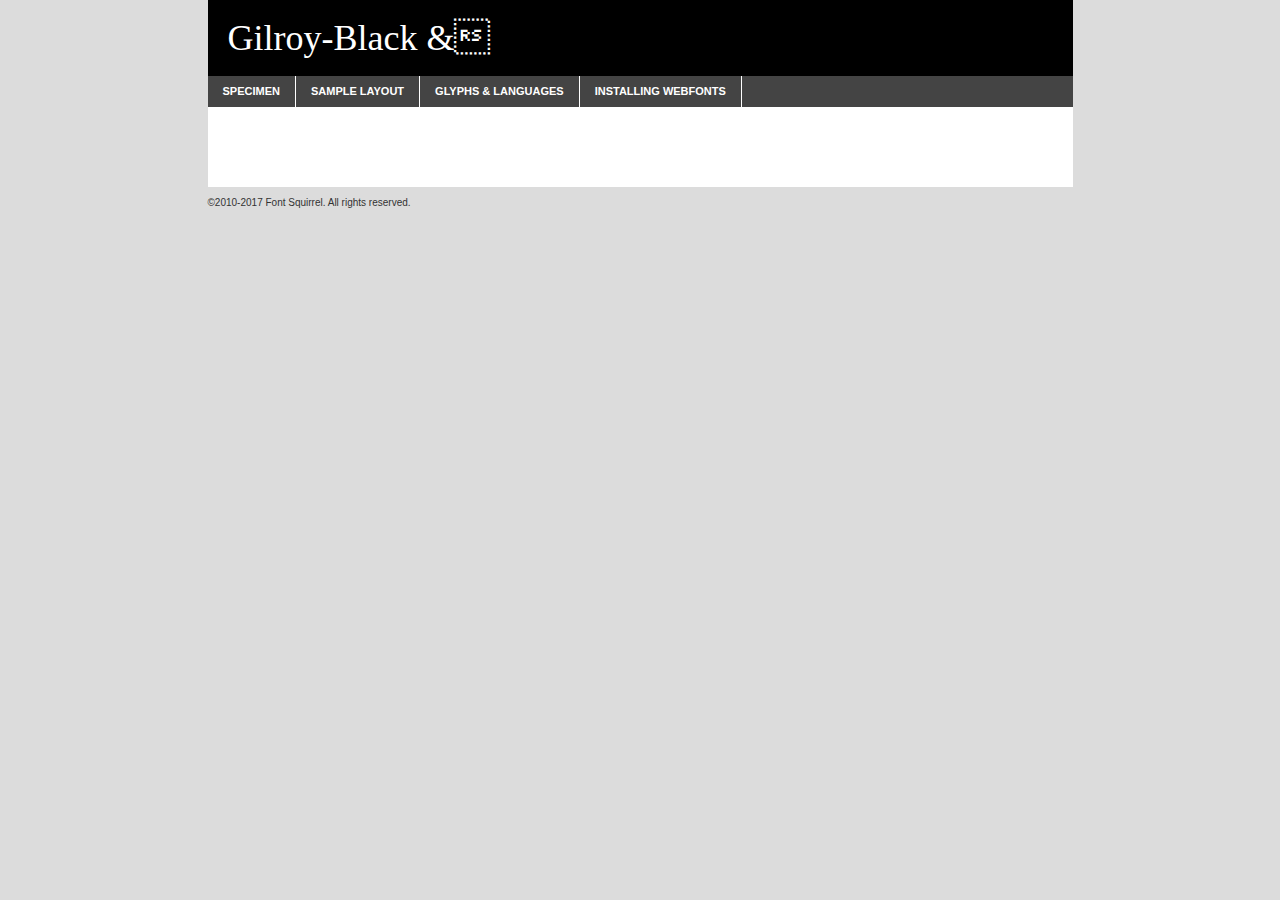
<file: webfontkit-gilroy/gilroy-black-demo.html>
<!DOCTYPE html PUBLIC "-//W3C//DTD XHTML 1.0 Transitional//EN"
        "http://www.w3.org/TR/xhtml1/DTD/xhtml1-transitional.dtd">

<html xmlns="http://www.w3.org/1999/xhtml" xml:lang="en" lang="en">
<head>
    <meta http-equiv="Content-Type" content="text/html; charset=utf-8"/>
    <script src="http://ajax.googleapis.com/ajax/libs/jquery/1.7.2/jquery.min.js" type="text/javascript" charset="utf-8"></script>
    <script type="text/javascript">
		(function($) {
			$.fn.easyTabs = function(option) {
				var param = jQuery.extend({ fadeSpeed: 'fast', defaultContent: 1, activeClass: 'active' }, option);
				$(this).each(function() {
					var thisId = '#' + this.id;
					if ( param.defaultContent == '' )
					{
						param.defaultContent = 1;
					}
					if ( typeof param.defaultContent == 'number' )
					{
						var defaultTab = $(thisId + ' .tabs li:eq(' + (param.defaultContent - 1) + ') a').attr('href').substr(1);
					}
					else
					{
						var defaultTab = param.defaultContent;
					}
					$(thisId + ' .tabs li a').each(function() {
						var tabToHide = $(this).attr('href').substr(1);
						$('#' + tabToHide).addClass('easytabs-tab-content');
					});
					hideAll();
					changeContent(defaultTab);

					function hideAll() {$(thisId + ' .easytabs-tab-content').hide();}

					function changeContent(tabId)
					{
						hideAll();
						$(thisId + ' .tabs li').removeClass(param.activeClass);
						$(thisId + ' .tabs li a[href=#' + tabId + ']').closest('li').addClass(param.activeClass);
						if ( param.fadeSpeed != 'none' )
						{
							$(thisId + ' #' + tabId).fadeIn(param.fadeSpeed);
						}
						else
						{
							$(thisId + ' #' + tabId).show();
						}
					}

					$(thisId + ' .tabs li').click(function() {
						var tabId = $(this).find('a').attr('href').substr(1);
						changeContent(tabId);
						return false;
					});
				});
			}
		})(jQuery);
    </script>
    <link rel="stylesheet" href="specimen_files/specimen_stylesheet.css" type="text/css" charset="utf-8"/>
    <link rel="stylesheet" href="stylesheet.css" type="text/css" charset="utf-8"/>

    <style type="text/css">
        		body {
			font-family: 'gilroy-blackuploaded_file';
        		}

            </style>

    <title>Gilroy-Black & Specimen</title>


    <script type="text/javascript" charset="utf-8">
		$(document).ready(function() {
			$('#container').easyTabs({ defaultContent: 1 });
		});
    </script>
</head>

<body>
<div id="container">
    <div id="header">
		Gilroy-Black &    </div>
    <ul class="tabs">
        <li><a href="#specimen">Specimen</a></li>
        <li><a href="#layout">Sample Layout</a></li>
		        <li><a href="#glyphs">Glyphs &amp; Languages</a></li>
        <li><a href="#installing">Installing Webfonts</a></li>

    </ul>

    <div id="main_content">


        <div id="specimen">

            <div class="section">
                <div class="grid12 firstcol">
                    <div class="huge">AaBb</div>
                </div>
            </div>

            <div class="section">
                <div class="glyph_range">A&#x200B;B&#x200b;C&#x200b;D&#x200b;E&#x200b;F&#x200b;G&#x200b;H&#x200b;I&#x200b;J&#x200b;K&#x200b;L&#x200b;M&#x200b;N&#x200b;O&#x200b;P&#x200b;Q&#x200b;R&#x200b;S&#x200b;T&#x200b;U&#x200b;V&#x200b;W&#x200b;X&#x200b;Y&#x200b;Z&#x200b;a&#x200b;b&#x200b;c&#x200b;d&#x200b;e&#x200b;f&#x200b;g&#x200b;h&#x200b;i&#x200b;j&#x200b;k&#x200b;l&#x200b;m&#x200b;n&#x200b;o&#x200b;p&#x200b;q&#x200b;r&#x200b;s&#x200b;t&#x200b;u&#x200b;v&#x200b;w&#x200b;x&#x200b;y&#x200b;z&#x200b;1&#x200b;2&#x200b;3&#x200b;4&#x200b;5&#x200b;6&#x200b;7&#x200b;8&#x200b;9&#x200b;0&#x200b;&amp;&#x200b;.&#x200b;,&#x200b;?&#x200b;!&#x200b;&#64;&#x200b;(&#x200b;)&#x200b;#&#x200b;$&#x200b;%&#x200b;*&#x200b;+&#x200b;-&#x200b;=&#x200b;:&#x200b;;</div>
            </div>
            <div class="section">
                <div class="grid12 firstcol">
                    <table class="sample_table">
                        <tr>
                            <td>10</td>
                            <td class="size10">abcdefghijklmnopqrstuvwxyzABCDEFGHIJKLMNOPQRSTUVWXYZ0123456789abcdefghijklmnopqrstuvwxyzABCDEFGHIJKLMNOPQRSTUVWXYZ0123456789abcdefghijklmnopqrstuvwxyzABCDEFGHIJKLMNOPQRSTUVWXYZ</td>
                        </tr>
                        <tr>
                            <td>11</td>
                            <td class="size11">abcdefghijklmnopqrstuvwxyzABCDEFGHIJKLMNOPQRSTUVWXYZ0123456789abcdefghijklmnopqrstuvwxyzABCDEFGHIJKLMNOPQRSTUVWXYZ0123456789abcdefghijklmnopqrstuvwxyzABCDEFGHIJKLMNOPQRSTUVWXYZ</td>
                        </tr>
                        <tr>
                            <td>12</td>
                            <td class="size12">abcdefghijklmnopqrstuvwxyzABCDEFGHIJKLMNOPQRSTUVWXYZ0123456789abcdefghijklmnopqrstuvwxyzABCDEFGHIJKLMNOPQRSTUVWXYZ0123456789abcdefghijklmnopqrstuvwxyzABCDEFGHIJKLMNOPQRSTUVWXYZ</td>
                        </tr>
                        <tr>
                            <td>13</td>
                            <td class="size13">abcdefghijklmnopqrstuvwxyzABCDEFGHIJKLMNOPQRSTUVWXYZ0123456789abcdefghijklmnopqrstuvwxyzABCDEFGHIJKLMNOPQRSTUVWXYZ0123456789abcdefghijklmnopqrstuvwxyzABCDEFGHIJKLMNOPQRSTUVWXYZ</td>
                        </tr>
                        <tr>
                            <td>14</td>
                            <td class="size14">abcdefghijklmnopqrstuvwxyzABCDEFGHIJKLMNOPQRSTUVWXYZ0123456789abcdefghijklmnopqrstuvwxyzABCDEFGHIJKLMNOPQRSTUVWXYZ0123456789abcdefghijklmnopqrstuvwxyzABCDEFGHIJKLMNOPQRSTUVWXYZ</td>
                        </tr>
                        <tr>
                            <td>16</td>
                            <td class="size16">abcdefghijklmnopqrstuvwxyzABCDEFGHIJKLMNOPQRSTUVWXYZ0123456789abcdefghijklmnopqrstuvwxyzABCDEFGHIJKLMNOPQRSTUVWXYZ</td>
                        </tr>
                        <tr>
                            <td>18</td>
                            <td class="size18">abcdefghijklmnopqrstuvwxyzABCDEFGHIJKLMNOPQRSTUVWXYZ0123456789abcdefghijklmnopqrstuvwxyzABCDEFGHIJKLMNOPQRSTUVWXYZ</td>
                        </tr>
                        <tr>
                            <td>20</td>
                            <td class="size20">abcdefghijklmnopqrstuvwxyzABCDEFGHIJKLMNOPQRSTUVWXYZ0123456789abcdefghijklmnopqrstuvwxyzABCDEFGHIJKLMNOPQRSTUVWXYZ</td>
                        </tr>
                        <tr>
                            <td>24</td>
                            <td class="size24">abcdefghijklmnopqrstuvwxyzABCDEFGHIJKLMNOPQRSTUVWXYZ0123456789abcdefghijklmnopqrstuvwxyzABCDEFGHIJKLMNOPQRSTUVWXYZ</td>
                        </tr>
                        <tr>
                            <td>30</td>
                            <td class="size30">abcdefghijklmnopqrstuvwxyzABCDEFGHIJKLMNOPQRSTUVWXYZ0123456789abcdefghijklmnopqrstuvwxyzABCDEFGHIJKLMNOPQRSTUVWXYZ</td>
                        </tr>
                        <tr>
                            <td>36</td>
                            <td class="size36">abcdefghijklmnopqrstuvwxyzABCDEFGHIJKLMNOPQRSTUVWXYZ0123456789abcdefghijklmnopqrstuvwxyzABCDEFGHIJKLMNOPQRSTUVWXYZ</td>
                        </tr>
                        <tr>
                            <td>48</td>
                            <td class="size48">abcdefghijklmnopqrstuvwxyzABCDEFGHIJKLMNOPQRSTUVWXYZ0123456789abcdefghijklmnopqrstuvwxyzABCDEFGHIJKLMNOPQRSTUVWXYZ</td>
                        </tr>
                        <tr>
                            <td>60</td>
                            <td class="size60">abcdefghijklmnopqrstuvwxyzABCDEFGHIJKLMNOPQRSTUVWXYZ0123456789abcdefghijklmnopqrstuvwxyzABCDEFGHIJKLMNOPQRSTUVWXYZ</td>
                        </tr>
                        <tr>
                            <td>72</td>
                            <td class="size72">abcdefghijklmnopqrstuvwxyzABCDEFGHIJKLMNOPQRSTUVWXYZ0123456789abcdefghijklmnopqrstuvwxyzABCDEFGHIJKLMNOPQRSTUVWXYZ</td>
                        </tr>
                        <tr>
                            <td>90</td>
                            <td class="size90">abcdefghijklmnopqrstuvwxyzABCDEFGHIJKLMNOPQRSTUVWXYZ0123456789abcdefghijklmnopqrstuvwxyzABCDEFGHIJKLMNOPQRSTUVWXYZ</td>
                        </tr>
                    </table>

                </div>

            </div>


            <div class="section" id="bodycomparison">


                <div id="xheight">
                    <div class="fontbody">&#x25FC;&#x25FC;&#x25FC;&#x25FC;&#x25FC;&#x25FC;&#x25FC;&#x25FC;&#x25FC;&#x25FC;&#x25FC;&#x25FC;&#x25FC;&#x25FC;&#x25FC;&#x25FC;&#x25FC;&#x25FC;&#x25FC;&#x25FC;&#x25FC;&#x25FC;&#x25FC;&#x25FC;&#x25FC;&#x25FC;&#x25FC;&#x25FC;&#x25FC;&#x25FC;&#x25FC;&#x25FC;&#x25FC;&#x25FC;&#x25FC;&#x25FC;&#x25FC;&#x25FC;&#x25FC;&#x25FC;&#x25FC;&#x25FC;&#x25FC;&#x25FC;&#x25FC;&#x25FC;&#x25FC;&#x25FC;&#x25FC;&#x25FC;&#x25FC;&#x25FC;&#x25FC;&#x25FC;&#x25FC;&#x25FC;&#x25FC;&#x25FC;&#x25FC;&#x25FC;&#x25FC;&#x25FC;&#x25FC;&#x25FC;&#x25FC;&#x25FC;&#x25FC;&#x25FC;&#x25FC;&#x25FC;&#x25FC;&#x25FC;&#x25FC;&#x25FC;&#x25FC;&#x25FC;&#x25FC;&#x25FC;&#x25FC;&#x25FC;&#x25FC;&#x25FC;&#x25FC;&#x25FC;&#x25FC;&#x25FC;&#x25FC;&#x25FC;&#x25FC;&#x25FC;&#x25FC;&#x25FC;&#x25FC;&#x25FC;&#x25FC;&#x25FC;&#x25FC;&#x25FC;&#x25FC;body</div>
                    <div class="arialbody">body</div>
                    <div class="verdanabody">body</div>
                    <div class="georgiabody">body</div>
                </div>
                <div class="fontbody" style="z-index:1">
                    body<span>Gilroy-Black &</span>
                </div>
                <div class="arialbody" style="z-index:1">
                    body<span>Arial</span>
                </div>
                <div class="verdanabody" style="z-index:1">
                    body<span>Verdana</span>
                </div>
                <div class="georgiabody" style="z-index:1">
                    body<span>Georgia</span>
                </div>


            </div>


            <div class="section psample psample_row1" id="">

                <div class="grid2 firstcol">
                    <p class="size10"><span>10.</span>Aenean lacinia bibendum nulla sed consectetur. Fusce dapibus, tellus ac cursus commodo, tortor mauris condimentum nibh, ut fermentum massa justo sit amet risus. Nullam id dolor id nibh ultricies vehicula ut id elit. Cum sociis natoque penatibus et magnis dis parturient montes, nascetur ridiculus mus. Nulla vitae elit libero, a pharetra augue.</p>

                </div>
                <div class="grid3">
                    <p class="size11"><span>11.</span>Aenean lacinia bibendum nulla sed consectetur. Fusce dapibus, tellus ac cursus commodo, tortor mauris condimentum nibh, ut fermentum massa justo sit amet risus. Nullam id dolor id nibh ultricies vehicula ut id elit. Cum sociis natoque penatibus et magnis dis parturient montes, nascetur ridiculus mus. Nulla vitae elit libero, a pharetra augue.</p>

                </div>
                <div class="grid3">
                    <p class="size12"><span>12.</span>Aenean lacinia bibendum nulla sed consectetur. Fusce dapibus, tellus ac cursus commodo, tortor mauris condimentum nibh, ut fermentum massa justo sit amet risus. Nullam id dolor id nibh ultricies vehicula ut id elit. Cum sociis natoque penatibus et magnis dis parturient montes, nascetur ridiculus mus. Nulla vitae elit libero, a pharetra augue.</p>

                </div>
                <div class="grid4">
                    <p class="size13"><span>13.</span>Aenean lacinia bibendum nulla sed consectetur. Fusce dapibus, tellus ac cursus commodo, tortor mauris condimentum nibh, ut fermentum massa justo sit amet risus. Nullam id dolor id nibh ultricies vehicula ut id elit. Cum sociis natoque penatibus et magnis dis parturient montes, nascetur ridiculus mus. Nulla vitae elit libero, a pharetra augue.</p>

                </div>
                <div class="white_blend"></div>

            </div>
            <div class="section psample psample_row2" id="">
                <div class="grid3 firstcol">
                    <p class="size14"><span>14.</span>Aenean lacinia bibendum nulla sed consectetur. Fusce dapibus, tellus ac cursus commodo, tortor mauris condimentum nibh, ut fermentum massa justo sit amet risus. Nullam id dolor id nibh ultricies vehicula ut id elit. Cum sociis natoque penatibus et magnis dis parturient montes, nascetur ridiculus mus. Nulla vitae elit libero, a pharetra augue.</p>

                </div>
                <div class="grid4">
                    <p class="size16"><span>16.</span>Aenean lacinia bibendum nulla sed consectetur. Fusce dapibus, tellus ac cursus commodo, tortor mauris condimentum nibh, ut fermentum massa justo sit amet risus. Nullam id dolor id nibh ultricies vehicula ut id elit. Cum sociis natoque penatibus et magnis dis parturient montes, nascetur ridiculus mus. Nulla vitae elit libero, a pharetra augue.</p>

                </div>
                <div class="grid5">
                    <p class="size18"><span>18.</span>Aenean lacinia bibendum nulla sed consectetur. Fusce dapibus, tellus ac cursus commodo, tortor mauris condimentum nibh, ut fermentum massa justo sit amet risus. Nullam id dolor id nibh ultricies vehicula ut id elit. Cum sociis natoque penatibus et magnis dis parturient montes, nascetur ridiculus mus. Nulla vitae elit libero, a pharetra augue.</p>

                </div>

                <div class="white_blend"></div>

            </div>

            <div class="section psample psample_row3" id="">
                <div class="grid5 firstcol">
                    <p class="size20"><span>20.</span>Aenean lacinia bibendum nulla sed consectetur. Fusce dapibus, tellus ac cursus commodo, tortor mauris condimentum nibh, ut fermentum massa justo sit amet risus. Nullam id dolor id nibh ultricies vehicula ut id elit. Cum sociis natoque penatibus et magnis dis parturient montes, nascetur ridiculus mus. Nulla vitae elit libero, a pharetra augue.</p>
                </div>
                <div class="grid7">
                    <p class="size24"><span>24.</span>Aenean lacinia bibendum nulla sed consectetur. Fusce dapibus, tellus ac cursus commodo, tortor mauris condimentum nibh, ut fermentum massa justo sit amet risus. Nullam id dolor id nibh ultricies vehicula ut id elit. Cum sociis natoque penatibus et magnis dis parturient montes, nascetur ridiculus mus. Nulla vitae elit libero, a pharetra augue.</p>
                </div>

                <div class="white_blend"></div>

            </div>

            <div class="section psample psample_row4" id="">
                <div class="grid12 firstcol">
                    <p class="size30"><span>30.</span>Aenean lacinia bibendum nulla sed consectetur. Fusce dapibus, tellus ac cursus commodo, tortor mauris condimentum nibh, ut fermentum massa justo sit amet risus. Nullam id dolor id nibh ultricies vehicula ut id elit. Cum sociis natoque penatibus et magnis dis parturient montes, nascetur ridiculus mus. Nulla vitae elit libero, a pharetra augue.</p>
                </div>
                <div class="white_blend"></div>

            </div>


            <div class="section psample psample_row1 fullreverse">
                <div class="grid2 firstcol">
                    <p class="size10"><span>10.</span>Aenean lacinia bibendum nulla sed consectetur. Fusce dapibus, tellus ac cursus commodo, tortor mauris condimentum nibh, ut fermentum massa justo sit amet risus. Nullam id dolor id nibh ultricies vehicula ut id elit. Cum sociis natoque penatibus et magnis dis parturient montes, nascetur ridiculus mus. Nulla vitae elit libero, a pharetra augue.</p>

                </div>
                <div class="grid3">
                    <p class="size11"><span>11.</span>Aenean lacinia bibendum nulla sed consectetur. Fusce dapibus, tellus ac cursus commodo, tortor mauris condimentum nibh, ut fermentum massa justo sit amet risus. Nullam id dolor id nibh ultricies vehicula ut id elit. Cum sociis natoque penatibus et magnis dis parturient montes, nascetur ridiculus mus. Nulla vitae elit libero, a pharetra augue.</p>

                </div>
                <div class="grid3">
                    <p class="size12"><span>12.</span>Aenean lacinia bibendum nulla sed consectetur. Fusce dapibus, tellus ac cursus commodo, tortor mauris condimentum nibh, ut fermentum massa justo sit amet risus. Nullam id dolor id nibh ultricies vehicula ut id elit. Cum sociis natoque penatibus et magnis dis parturient montes, nascetur ridiculus mus. Nulla vitae elit libero, a pharetra augue.</p>

                </div>
                <div class="grid4">
                    <p class="size13"><span>13.</span>Aenean lacinia bibendum nulla sed consectetur. Fusce dapibus, tellus ac cursus commodo, tortor mauris condimentum nibh, ut fermentum massa justo sit amet risus. Nullam id dolor id nibh ultricies vehicula ut id elit. Cum sociis natoque penatibus et magnis dis parturient montes, nascetur ridiculus mus. Nulla vitae elit libero, a pharetra augue.</p>

                </div>
                <div class="black_blend"></div>

            </div>

            <div class="section psample psample_row2 fullreverse">
                <div class="grid3 firstcol">
                    <p class="size14"><span>14.</span>Aenean lacinia bibendum nulla sed consectetur. Fusce dapibus, tellus ac cursus commodo, tortor mauris condimentum nibh, ut fermentum massa justo sit amet risus. Nullam id dolor id nibh ultricies vehicula ut id elit. Cum sociis natoque penatibus et magnis dis parturient montes, nascetur ridiculus mus. Nulla vitae elit libero, a pharetra augue.</p>

                </div>
                <div class="grid4">
                    <p class="size16"><span>16.</span>Aenean lacinia bibendum nulla sed consectetur. Fusce dapibus, tellus ac cursus commodo, tortor mauris condimentum nibh, ut fermentum massa justo sit amet risus. Nullam id dolor id nibh ultricies vehicula ut id elit. Cum sociis natoque penatibus et magnis dis parturient montes, nascetur ridiculus mus. Nulla vitae elit libero, a pharetra augue.</p>

                </div>
                <div class="grid5">
                    <p class="size18"><span>18.</span>Aenean lacinia bibendum nulla sed consectetur. Fusce dapibus, tellus ac cursus commodo, tortor mauris condimentum nibh, ut fermentum massa justo sit amet risus. Nullam id dolor id nibh ultricies vehicula ut id elit. Cum sociis natoque penatibus et magnis dis parturient montes, nascetur ridiculus mus. Nulla vitae elit libero, a pharetra augue.</p>

                </div>
                <div class="black_blend"></div>

            </div>

            <div class="section psample fullreverse psample_row3" id="">
                <div class="grid5 firstcol">
                    <p class="size20"><span>20.</span>Aenean lacinia bibendum nulla sed consectetur. Fusce dapibus, tellus ac cursus commodo, tortor mauris condimentum nibh, ut fermentum massa justo sit amet risus. Nullam id dolor id nibh ultricies vehicula ut id elit. Cum sociis natoque penatibus et magnis dis parturient montes, nascetur ridiculus mus. Nulla vitae elit libero, a pharetra augue.</p>
                </div>
                <div class="grid7">
                    <p class="size24"><span>24.</span>Aenean lacinia bibendum nulla sed consectetur. Fusce dapibus, tellus ac cursus commodo, tortor mauris condimentum nibh, ut fermentum massa justo sit amet risus. Nullam id dolor id nibh ultricies vehicula ut id elit. Cum sociis natoque penatibus et magnis dis parturient montes, nascetur ridiculus mus. Nulla vitae elit libero, a pharetra augue.</p>
                </div>

                <div class="black_blend"></div>

            </div>

            <div class="section psample fullreverse psample_row4" id="" style="border-bottom: 20px #000 solid;">
                <div class="grid12 firstcol">
                    <p class="size30"><span>30.</span>Aenean lacinia bibendum nulla sed consectetur. Fusce dapibus, tellus ac cursus commodo, tortor mauris condimentum nibh, ut fermentum massa justo sit amet risus. Nullam id dolor id nibh ultricies vehicula ut id elit. Cum sociis natoque penatibus et magnis dis parturient montes, nascetur ridiculus mus. Nulla vitae elit libero, a pharetra augue.</p>
                </div>
                <div class="black_blend"></div>

            </div>


        </div>

        <div id="layout">

            <div class="section">

                <div class="grid12 firstcol">
                    <h1>Lorem Ipsum Dolor</h1>
                    <h2>Etiam porta sem malesuada magna mollis euismod</h2>

                    <p class="byline">By <a href="#link">Aenean Lacinia</a></p>
                </div>
            </div>
            <div class="section">
                <div class="grid8 firstcol">
                    <p class="large">Donec sed odio dui. Morbi leo risus, porta ac consectetur ac, vestibulum at eros. Fusce dapibus, tellus ac cursus commodo, tortor mauris condimentum nibh, ut fermentum massa justo sit amet risus. </p>


                    <h3>Pellentesque ornare sem</h3>

                    <p>Maecenas sed diam eget risus varius blandit sit amet non magna. Maecenas faucibus mollis interdum. Donec ullamcorper nulla non metus auctor fringilla. Nullam id dolor id nibh ultricies vehicula ut id elit. Nullam id dolor id nibh ultricies vehicula ut id elit. </p>

                    <p>Aenean eu leo quam. Pellentesque ornare sem lacinia quam venenatis vestibulum. Lorem ipsum dolor sit amet, consectetur adipiscing elit. Cum sociis natoque penatibus et magnis dis parturient montes, nascetur ridiculus mus. </p>

                    <p>Nulla vitae elit libero, a pharetra augue. Praesent commodo cursus magna, vel scelerisque nisl consectetur et. Aenean lacinia bibendum nulla sed consectetur. </p>

                    <p>Nullam quis risus eget urna mollis ornare vel eu leo. Nullam quis risus eget urna mollis ornare vel eu leo. Maecenas sed diam eget risus varius blandit sit amet non magna. Donec ullamcorper nulla non metus auctor fringilla. </p>

                    <h3>Cras mattis consectetur</h3>

                    <p>Aenean eu leo quam. Pellentesque ornare sem lacinia quam venenatis vestibulum. Aenean lacinia bibendum nulla sed consectetur. Integer posuere erat a ante venenatis dapibus posuere velit aliquet. Cras mattis consectetur purus sit amet fermentum. </p>

                    <p>Nullam id dolor id nibh ultricies vehicula ut id elit. Nullam quis risus eget urna mollis ornare vel eu leo. Cras mattis consectetur purus sit amet fermentum.</p>
                </div>

                <div class="grid4 sidebar">

                    <div class="box reverse">
                        <p class="last">Nullam quis risus eget urna mollis ornare vel eu leo. Donec ullamcorper nulla non metus auctor fringilla. Cras mattis consectetur purus sit amet fermentum. Sed posuere consectetur est at lobortis. Lorem ipsum dolor sit amet, consectetur adipiscing elit. </p>
                    </div>

                    <p class="caption">Maecenas sed diam eget risus varius.</p>

                    <p>Vestibulum id ligula porta felis euismod semper. Integer posuere erat a ante venenatis dapibus posuere velit aliquet. Vestibulum id ligula porta felis euismod semper. Sed posuere consectetur est at lobortis. Maecenas sed diam eget risus varius blandit sit amet non magna. Fusce dapibus, tellus ac cursus commodo, tortor mauris condimentum nibh, ut fermentum massa justo sit amet risus. </p>


                    <p>Duis mollis, est non commodo luctus, nisi erat porttitor ligula, eget lacinia odio sem nec elit. Aenean lacinia bibendum nulla sed consectetur. Vivamus sagittis lacus vel augue laoreet rutrum faucibus dolor auctor. Aenean lacinia bibendum nulla sed consectetur. Nullam quis risus eget urna mollis ornare vel eu leo. </p>

                    <p>Praesent commodo cursus magna, vel scelerisque nisl consectetur et. Donec ullamcorper nulla non metus auctor fringilla. Maecenas faucibus mollis interdum. Fusce dapibus, tellus ac cursus commodo, tortor mauris condimentum nibh, ut fermentum massa justo sit amet risus. </p>

                </div>
            </div>

        </div>


		

        <div id="glyphs">
            <div class="section">
                <div class="grid12 firstcol">

                    <h1>Language Support</h1>
                    <p>The subset of Gilroy-Black & in this kit supports the following languages:<br/>

						Albanian, Basque, Breton, Chamorro, Danish, Dutch, English, Faroese, Finnish, French, Frisian, Galician, German, Icelandic, Italian, Malagasy, Norwegian, Portuguese, Spanish, Alsatian, Aragonese, Arapaho, Arrernte, Asturian, Aymara, Bislama, Cebuano, Corsican, Fijian, French_creole, Genoese, Gilbertese, Greenlandic, Haitian_creole, Hiligaynon, Hmong, Hopi, Ibanag, Iloko_ilokano, Indonesian, Interglossa_glosa, Interlingua, Irish_gaelic, Jerriais, Lojban, Lombard, Luxembourgeois, Manx, Mohawk, Norfolk_pitcairnese, Occitan, Oromo, Pangasinan, Papiamento, Piedmontese, Potawatomi, Rhaeto-romance, Romansh, Rotokas, Sami_lule, Samoan, Sardinian, Scots_gaelic, Seychelles_creole, Shona, Sicilian, Somali, Southern_ndebele, Swahili, Swati_swazi, Tagalog_filipino_pilipino, Tetum, Tok_pisin, Uyghur_latinized, Volapuk, Walloon, Warlpiri, Xhosa, Yapese, Zulu, Latinbasic, Ubasic, Demo                    </p>
                    <h1>Glyph Chart</h1>
                    <p>The subset of Gilroy-Black & in this kit includes all the glyphs listed below. Unicode entities are included above each glyph to help you insert individual characters into your layout.</p>
                    <div id="glyph_chart">

																				                                <div><p>&amp;#13;</p>&#13;</div>
																				                                <div><p>&amp;#32;</p>&#32;</div>
																				                                <div><p>&amp;#33;</p>&#33;</div>
																				                                <div><p>&amp;#34;</p>&#34;</div>
																				                                <div><p>&amp;#35;</p>&#35;</div>
																				                                <div><p>&amp;#36;</p>&#36;</div>
																				                                <div><p>&amp;#37;</p>&#37;</div>
																				                                <div><p>&amp;#38;</p>&#38;</div>
																				                                <div><p>&amp;#39;</p>&#39;</div>
																				                                <div><p>&amp;#40;</p>&#40;</div>
																				                                <div><p>&amp;#41;</p>&#41;</div>
																				                                <div><p>&amp;#42;</p>&#42;</div>
																				                                <div><p>&amp;#43;</p>&#43;</div>
																				                                <div><p>&amp;#44;</p>&#44;</div>
																				                                <div><p>&amp;#45;</p>&#45;</div>
																				                                <div><p>&amp;#46;</p>&#46;</div>
																				                                <div><p>&amp;#47;</p>&#47;</div>
																				                                <div><p>&amp;#48;</p>&#48;</div>
																				                                <div><p>&amp;#49;</p>&#49;</div>
																				                                <div><p>&amp;#50;</p>&#50;</div>
																				                                <div><p>&amp;#51;</p>&#51;</div>
																				                                <div><p>&amp;#52;</p>&#52;</div>
																				                                <div><p>&amp;#53;</p>&#53;</div>
																				                                <div><p>&amp;#54;</p>&#54;</div>
																				                                <div><p>&amp;#55;</p>&#55;</div>
																				                                <div><p>&amp;#56;</p>&#56;</div>
																				                                <div><p>&amp;#57;</p>&#57;</div>
																				                                <div><p>&amp;#58;</p>&#58;</div>
																				                                <div><p>&amp;#59;</p>&#59;</div>
																				                                <div><p>&amp;#60;</p>&#60;</div>
																				                                <div><p>&amp;#61;</p>&#61;</div>
																				                                <div><p>&amp;#62;</p>&#62;</div>
																				                                <div><p>&amp;#63;</p>&#63;</div>
																				                                <div><p>&amp;#64;</p>&#64;</div>
																				                                <div><p>&amp;#65;</p>&#65;</div>
																				                                <div><p>&amp;#66;</p>&#66;</div>
																				                                <div><p>&amp;#67;</p>&#67;</div>
																				                                <div><p>&amp;#68;</p>&#68;</div>
																				                                <div><p>&amp;#69;</p>&#69;</div>
																				                                <div><p>&amp;#70;</p>&#70;</div>
																				                                <div><p>&amp;#71;</p>&#71;</div>
																				                                <div><p>&amp;#72;</p>&#72;</div>
																				                                <div><p>&amp;#73;</p>&#73;</div>
																				                                <div><p>&amp;#74;</p>&#74;</div>
																				                                <div><p>&amp;#75;</p>&#75;</div>
																				                                <div><p>&amp;#76;</p>&#76;</div>
																				                                <div><p>&amp;#77;</p>&#77;</div>
																				                                <div><p>&amp;#78;</p>&#78;</div>
																				                                <div><p>&amp;#79;</p>&#79;</div>
																				                                <div><p>&amp;#80;</p>&#80;</div>
																				                                <div><p>&amp;#81;</p>&#81;</div>
																				                                <div><p>&amp;#82;</p>&#82;</div>
																				                                <div><p>&amp;#83;</p>&#83;</div>
																				                                <div><p>&amp;#84;</p>&#84;</div>
																				                                <div><p>&amp;#85;</p>&#85;</div>
																				                                <div><p>&amp;#86;</p>&#86;</div>
																				                                <div><p>&amp;#87;</p>&#87;</div>
																				                                <div><p>&amp;#88;</p>&#88;</div>
																				                                <div><p>&amp;#89;</p>&#89;</div>
																				                                <div><p>&amp;#90;</p>&#90;</div>
																				                                <div><p>&amp;#91;</p>&#91;</div>
																				                                <div><p>&amp;#92;</p>&#92;</div>
																				                                <div><p>&amp;#93;</p>&#93;</div>
																				                                <div><p>&amp;#94;</p>&#94;</div>
																				                                <div><p>&amp;#95;</p>&#95;</div>
																				                                <div><p>&amp;#96;</p>&#96;</div>
																				                                <div><p>&amp;#97;</p>&#97;</div>
																				                                <div><p>&amp;#98;</p>&#98;</div>
																				                                <div><p>&amp;#99;</p>&#99;</div>
																				                                <div><p>&amp;#100;</p>&#100;</div>
																				                                <div><p>&amp;#101;</p>&#101;</div>
																				                                <div><p>&amp;#102;</p>&#102;</div>
																				                                <div><p>&amp;#103;</p>&#103;</div>
																				                                <div><p>&amp;#104;</p>&#104;</div>
																				                                <div><p>&amp;#105;</p>&#105;</div>
																				                                <div><p>&amp;#106;</p>&#106;</div>
																				                                <div><p>&amp;#107;</p>&#107;</div>
																				                                <div><p>&amp;#108;</p>&#108;</div>
																				                                <div><p>&amp;#109;</p>&#109;</div>
																				                                <div><p>&amp;#110;</p>&#110;</div>
																				                                <div><p>&amp;#111;</p>&#111;</div>
																				                                <div><p>&amp;#112;</p>&#112;</div>
																				                                <div><p>&amp;#113;</p>&#113;</div>
																				                                <div><p>&amp;#114;</p>&#114;</div>
																				                                <div><p>&amp;#115;</p>&#115;</div>
																				                                <div><p>&amp;#116;</p>&#116;</div>
																				                                <div><p>&amp;#117;</p>&#117;</div>
																				                                <div><p>&amp;#118;</p>&#118;</div>
																				                                <div><p>&amp;#119;</p>&#119;</div>
																				                                <div><p>&amp;#120;</p>&#120;</div>
																				                                <div><p>&amp;#121;</p>&#121;</div>
																				                                <div><p>&amp;#122;</p>&#122;</div>
																				                                <div><p>&amp;#123;</p>&#123;</div>
																				                                <div><p>&amp;#124;</p>&#124;</div>
																				                                <div><p>&amp;#125;</p>&#125;</div>
																				                                <div><p>&amp;#126;</p>&#126;</div>
																				                                <div><p>&amp;#160;</p>&#160;</div>
																				                                <div><p>&amp;#161;</p>&#161;</div>
																				                                <div><p>&amp;#162;</p>&#162;</div>
																				                                <div><p>&amp;#163;</p>&#163;</div>
																				                                <div><p>&amp;#164;</p>&#164;</div>
																				                                <div><p>&amp;#165;</p>&#165;</div>
																				                                <div><p>&amp;#166;</p>&#166;</div>
																				                                <div><p>&amp;#167;</p>&#167;</div>
																				                                <div><p>&amp;#168;</p>&#168;</div>
																				                                <div><p>&amp;#169;</p>&#169;</div>
																				                                <div><p>&amp;#171;</p>&#171;</div>
																				                                <div><p>&amp;#172;</p>&#172;</div>
																				                                <div><p>&amp;#173;</p>&#173;</div>
																				                                <div><p>&amp;#174;</p>&#174;</div>
																				                                <div><p>&amp;#175;</p>&#175;</div>
																				                                <div><p>&amp;#176;</p>&#176;</div>
																				                                <div><p>&amp;#177;</p>&#177;</div>
																				                                <div><p>&amp;#180;</p>&#180;</div>
																				                                <div><p>&amp;#181;</p>&#181;</div>
																				                                <div><p>&amp;#182;</p>&#182;</div>
																				                                <div><p>&amp;#183;</p>&#183;</div>
																				                                <div><p>&amp;#184;</p>&#184;</div>
																				                                <div><p>&amp;#187;</p>&#187;</div>
																				                                <div><p>&amp;#188;</p>&#188;</div>
																				                                <div><p>&amp;#189;</p>&#189;</div>
																				                                <div><p>&amp;#190;</p>&#190;</div>
																				                                <div><p>&amp;#191;</p>&#191;</div>
																				                                <div><p>&amp;#192;</p>&#192;</div>
																				                                <div><p>&amp;#193;</p>&#193;</div>
																				                                <div><p>&amp;#194;</p>&#194;</div>
																				                                <div><p>&amp;#195;</p>&#195;</div>
																				                                <div><p>&amp;#196;</p>&#196;</div>
																				                                <div><p>&amp;#197;</p>&#197;</div>
																				                                <div><p>&amp;#198;</p>&#198;</div>
																				                                <div><p>&amp;#199;</p>&#199;</div>
																				                                <div><p>&amp;#200;</p>&#200;</div>
																				                                <div><p>&amp;#201;</p>&#201;</div>
																				                                <div><p>&amp;#202;</p>&#202;</div>
																				                                <div><p>&amp;#203;</p>&#203;</div>
																				                                <div><p>&amp;#204;</p>&#204;</div>
																				                                <div><p>&amp;#205;</p>&#205;</div>
																				                                <div><p>&amp;#206;</p>&#206;</div>
																				                                <div><p>&amp;#207;</p>&#207;</div>
																				                                <div><p>&amp;#208;</p>&#208;</div>
																				                                <div><p>&amp;#209;</p>&#209;</div>
																				                                <div><p>&amp;#210;</p>&#210;</div>
																				                                <div><p>&amp;#211;</p>&#211;</div>
																				                                <div><p>&amp;#212;</p>&#212;</div>
																				                                <div><p>&amp;#213;</p>&#213;</div>
																				                                <div><p>&amp;#214;</p>&#214;</div>
																				                                <div><p>&amp;#215;</p>&#215;</div>
																				                                <div><p>&amp;#216;</p>&#216;</div>
																				                                <div><p>&amp;#217;</p>&#217;</div>
																				                                <div><p>&amp;#218;</p>&#218;</div>
																				                                <div><p>&amp;#219;</p>&#219;</div>
																				                                <div><p>&amp;#220;</p>&#220;</div>
																				                                <div><p>&amp;#221;</p>&#221;</div>
																				                                <div><p>&amp;#222;</p>&#222;</div>
																				                                <div><p>&amp;#223;</p>&#223;</div>
																				                                <div><p>&amp;#224;</p>&#224;</div>
																				                                <div><p>&amp;#225;</p>&#225;</div>
																				                                <div><p>&amp;#226;</p>&#226;</div>
																				                                <div><p>&amp;#227;</p>&#227;</div>
																				                                <div><p>&amp;#228;</p>&#228;</div>
																				                                <div><p>&amp;#229;</p>&#229;</div>
																				                                <div><p>&amp;#230;</p>&#230;</div>
																				                                <div><p>&amp;#231;</p>&#231;</div>
																				                                <div><p>&amp;#232;</p>&#232;</div>
																				                                <div><p>&amp;#233;</p>&#233;</div>
																				                                <div><p>&amp;#234;</p>&#234;</div>
																				                                <div><p>&amp;#235;</p>&#235;</div>
																				                                <div><p>&amp;#236;</p>&#236;</div>
																				                                <div><p>&amp;#237;</p>&#237;</div>
																				                                <div><p>&amp;#238;</p>&#238;</div>
																				                                <div><p>&amp;#239;</p>&#239;</div>
																				                                <div><p>&amp;#240;</p>&#240;</div>
																				                                <div><p>&amp;#241;</p>&#241;</div>
																				                                <div><p>&amp;#242;</p>&#242;</div>
																				                                <div><p>&amp;#243;</p>&#243;</div>
																				                                <div><p>&amp;#244;</p>&#244;</div>
																				                                <div><p>&amp;#245;</p>&#245;</div>
																				                                <div><p>&amp;#246;</p>&#246;</div>
																				                                <div><p>&amp;#247;</p>&#247;</div>
																				                                <div><p>&amp;#248;</p>&#248;</div>
																				                                <div><p>&amp;#249;</p>&#249;</div>
																				                                <div><p>&amp;#250;</p>&#250;</div>
																				                                <div><p>&amp;#251;</p>&#251;</div>
																				                                <div><p>&amp;#252;</p>&#252;</div>
																				                                <div><p>&amp;#253;</p>&#253;</div>
																				                                <div><p>&amp;#254;</p>&#254;</div>
																				                                <div><p>&amp;#255;</p>&#255;</div>
																				                                <div><p>&amp;#338;</p>&#338;</div>
																				                                <div><p>&amp;#339;</p>&#339;</div>
																				                                <div><p>&amp;#376;</p>&#376;</div>
																				                                <div><p>&amp;#710;</p>&#710;</div>
																				                                <div><p>&amp;#732;</p>&#732;</div>
																				                                <div><p>&amp;#8192;</p>&#8192;</div>
																				                                <div><p>&amp;#8193;</p>&#8193;</div>
																				                                <div><p>&amp;#8194;</p>&#8194;</div>
																				                                <div><p>&amp;#8195;</p>&#8195;</div>
																				                                <div><p>&amp;#8196;</p>&#8196;</div>
																				                                <div><p>&amp;#8197;</p>&#8197;</div>
																				                                <div><p>&amp;#8198;</p>&#8198;</div>
																				                                <div><p>&amp;#8199;</p>&#8199;</div>
																				                                <div><p>&amp;#8200;</p>&#8200;</div>
																				                                <div><p>&amp;#8201;</p>&#8201;</div>
																				                                <div><p>&amp;#8202;</p>&#8202;</div>
																				                                <div><p>&amp;#8208;</p>&#8208;</div>
																				                                <div><p>&amp;#8209;</p>&#8209;</div>
																				                                <div><p>&amp;#8210;</p>&#8210;</div>
																				                                <div><p>&amp;#8211;</p>&#8211;</div>
																				                                <div><p>&amp;#8212;</p>&#8212;</div>
																				                                <div><p>&amp;#8216;</p>&#8216;</div>
																				                                <div><p>&amp;#8217;</p>&#8217;</div>
																				                                <div><p>&amp;#8218;</p>&#8218;</div>
																				                                <div><p>&amp;#8220;</p>&#8220;</div>
																				                                <div><p>&amp;#8221;</p>&#8221;</div>
																				                                <div><p>&amp;#8222;</p>&#8222;</div>
																				                                <div><p>&amp;#8226;</p>&#8226;</div>
																				                                <div><p>&amp;#8230;</p>&#8230;</div>
																				                                <div><p>&amp;#8239;</p>&#8239;</div>
																				                                <div><p>&amp;#8249;</p>&#8249;</div>
																				                                <div><p>&amp;#8250;</p>&#8250;</div>
																				                                <div><p>&amp;#8287;</p>&#8287;</div>
																				                                <div><p>&amp;#8364;</p>&#8364;</div>
																				                                <div><p>&amp;#8482;</p>&#8482;</div>
																				                                <div><p>&amp;#9724;</p>&#9724;</div>
																				                                <div><p>&amp;#64257;</p>&#64257;</div>
																				                                <div><p>&amp;#64258;</p>&#64258;</div>
																				                                <div><p>&amp;#64259;</p>&#64259;</div>
																				                                <div><p>&amp;#64260;</p>&#64260;</div>
																																													                    </div>
                </div>


            </div>
        </div>


        <div id="specs">

        </div>

        <div id="installing">
            <div class="section">
                <div class="grid7 firstcol">
                    <h1>Installing Webfonts</h1>

                    <p>Webfonts are supported by all major browser platforms but not all in the same way. There are currently four different font formats that must be included in order to target all browsers. This includes TTF, WOFF, EOT and SVG.</p>

                    <h2>1. Upload your webfonts</h2>
                    <p>You must upload your webfont kit to your website. They should be in or near the same directory as your CSS files.</p>

                    <h2>2. Include the webfont stylesheet</h2>
                    <p>A special CSS @font-face declaration helps the various browsers select the appropriate font it needs without causing you a bunch of headaches. Learn more about this syntax by reading the <a href="https://www.fontspring.com/blog/further-hardening-of-the-bulletproof-syntax">Fontspring blog post</a> about it. The code for it is as follows:</p>


                    <code>
                        @font-face{
                        font-family: 'MyWebFont';
                        src: url('WebFont.eot');
                        src: url('WebFont.eot?#iefix') format('embedded-opentype'),
                        url('WebFont.woff') format('woff'),
                        url('WebFont.ttf') format('truetype'),
                        url('WebFont.svg#webfont') format('svg');
                        }
                    </code>

                    <p>We've already gone ahead and generated the code for you. All you have to do is link to the stylesheet in your HTML, like this:</p>
                    <code>&lt;link rel=&quot;stylesheet&quot; href=&quot;stylesheet.css&quot; type=&quot;text/css&quot; charset=&quot;utf-8&quot; /&gt;</code>

                    <h2>3. Modify your own stylesheet</h2>
                    <p>To take advantage of your new fonts, you must tell your stylesheet to use them. Look at the original @font-face declaration above and find the property called "font-family." The name linked there will be what you use to reference the font. Prepend that webfont name to the font stack in the "font-family" property, inside the selector you want to change. For example:</p>
                    <code>p { font-family: 'WebFont', Arial, sans-serif; }</code>

                    <h2>4. Test</h2>
                    <p>Getting webfonts to work cross-browser <em>can</em> be tricky. Use the information in the sidebar to help you if you find that fonts aren't loading in a particular browser.</p>
                </div>

                <div class="grid5 sidebar">
                    <div class="box">
                        <h2>Troubleshooting<br/>Font-Face Problems</h2>
                        <p>Having trouble getting your webfonts to load in your new website? Here are some tips to sort out what might be the problem.</p>

                        <h3>Fonts not showing in any browser</h3>

                        <p>This sounds like you need to work on the plumbing. You either did not upload the fonts to the correct directory, or you did not link the fonts properly in the CSS. If you've confirmed that all this is correct and you still have a problem, take a look at your .htaccess file and see if requests are getting intercepted.</p>

                        <h3>Fonts not loading in iPhone or iPad</h3>

                        <p>The most common problem here is that you are serving the fonts from an IIS server. IIS refuses to serve files that have unknown MIME types. If that is the case, you must set the MIME type for SVG to "image/svg+xml" in the server settings. Follow these instructions from Microsoft if you need help.</p>

                        <h3>Fonts not loading in Firefox</h3>

                        <p>The primary reason for this failure? You are still using a version Firefox older than 3.5. So upgrade already! If that isn't it, then you are very likely serving fonts from a different domain. Firefox requires that all font assets be served from the same domain. Lastly it is possible that you need to add WOFF to your list of MIME types (if you are serving via IIS.)</p>

                        <h3>Fonts not loading in IE</h3>

                        <p>Are you looking at Internet Explorer on an actual Windows machine or are you cheating by using a service like Adobe BrowserLab? Many of these screenshot services do not render @font-face for IE. Best to test it on a real machine.</p>

                        <h3>Fonts not loading in IE9</h3>

                        <p>IE9, like Firefox, requires that fonts be served from the same domain as the website. Make sure that is the case.</p>
                    </div>
                </div>
            </div>

        </div>

    </div>
    <div id="footer">
        <p>&copy;2010-2017 Font Squirrel. All rights reserved.</p>
    </div>
</div>
</body>
</html>
</file>
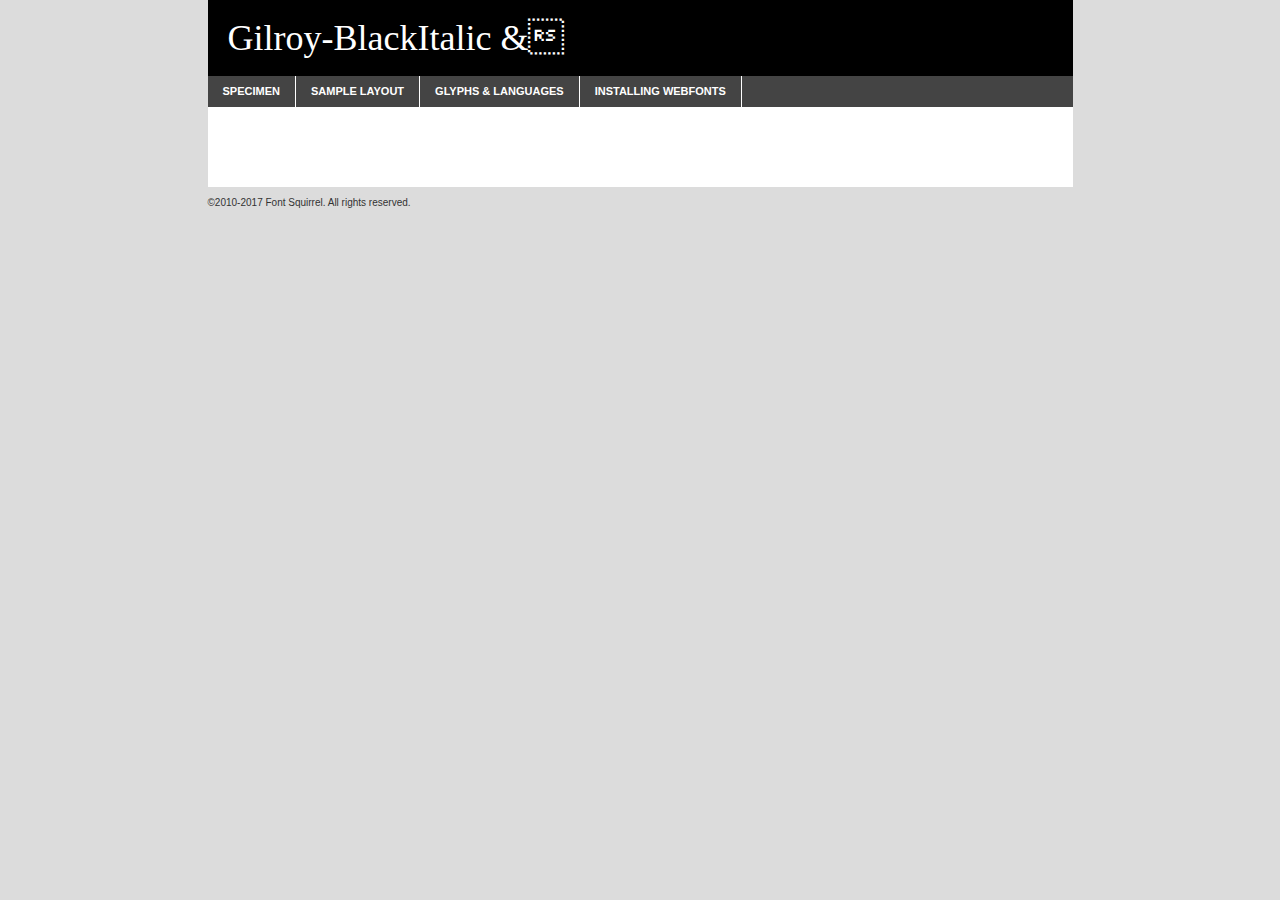
<file: webfontkit-gilroy/gilroy-blackitalic-demo.html>
<!DOCTYPE html PUBLIC "-//W3C//DTD XHTML 1.0 Transitional//EN"
        "http://www.w3.org/TR/xhtml1/DTD/xhtml1-transitional.dtd">

<html xmlns="http://www.w3.org/1999/xhtml" xml:lang="en" lang="en">
<head>
    <meta http-equiv="Content-Type" content="text/html; charset=utf-8"/>
    <script src="http://ajax.googleapis.com/ajax/libs/jquery/1.7.2/jquery.min.js" type="text/javascript" charset="utf-8"></script>
    <script type="text/javascript">
		(function($) {
			$.fn.easyTabs = function(option) {
				var param = jQuery.extend({ fadeSpeed: 'fast', defaultContent: 1, activeClass: 'active' }, option);
				$(this).each(function() {
					var thisId = '#' + this.id;
					if ( param.defaultContent == '' )
					{
						param.defaultContent = 1;
					}
					if ( typeof param.defaultContent == 'number' )
					{
						var defaultTab = $(thisId + ' .tabs li:eq(' + (param.defaultContent - 1) + ') a').attr('href').substr(1);
					}
					else
					{
						var defaultTab = param.defaultContent;
					}
					$(thisId + ' .tabs li a').each(function() {
						var tabToHide = $(this).attr('href').substr(1);
						$('#' + tabToHide).addClass('easytabs-tab-content');
					});
					hideAll();
					changeContent(defaultTab);

					function hideAll() {$(thisId + ' .easytabs-tab-content').hide();}

					function changeContent(tabId)
					{
						hideAll();
						$(thisId + ' .tabs li').removeClass(param.activeClass);
						$(thisId + ' .tabs li a[href=#' + tabId + ']').closest('li').addClass(param.activeClass);
						if ( param.fadeSpeed != 'none' )
						{
							$(thisId + ' #' + tabId).fadeIn(param.fadeSpeed);
						}
						else
						{
							$(thisId + ' #' + tabId).show();
						}
					}

					$(thisId + ' .tabs li').click(function() {
						var tabId = $(this).find('a').attr('href').substr(1);
						changeContent(tabId);
						return false;
					});
				});
			}
		})(jQuery);
    </script>
    <link rel="stylesheet" href="specimen_files/specimen_stylesheet.css" type="text/css" charset="utf-8"/>
    <link rel="stylesheet" href="stylesheet.css" type="text/css" charset="utf-8"/>

    <style type="text/css">
        		body {
			font-family: 'gilroy-blackitaliuploadedfile';
        		}

            </style>

    <title>Gilroy-BlackItalic & Specimen</title>


    <script type="text/javascript" charset="utf-8">
		$(document).ready(function() {
			$('#container').easyTabs({ defaultContent: 1 });
		});
    </script>
</head>

<body>
<div id="container">
    <div id="header">
		Gilroy-BlackItalic &    </div>
    <ul class="tabs">
        <li><a href="#specimen">Specimen</a></li>
        <li><a href="#layout">Sample Layout</a></li>
		        <li><a href="#glyphs">Glyphs &amp; Languages</a></li>
        <li><a href="#installing">Installing Webfonts</a></li>

    </ul>

    <div id="main_content">


        <div id="specimen">

            <div class="section">
                <div class="grid12 firstcol">
                    <div class="huge">AaBb</div>
                </div>
            </div>

            <div class="section">
                <div class="glyph_range">A&#x200B;B&#x200b;C&#x200b;D&#x200b;E&#x200b;F&#x200b;G&#x200b;H&#x200b;I&#x200b;J&#x200b;K&#x200b;L&#x200b;M&#x200b;N&#x200b;O&#x200b;P&#x200b;Q&#x200b;R&#x200b;S&#x200b;T&#x200b;U&#x200b;V&#x200b;W&#x200b;X&#x200b;Y&#x200b;Z&#x200b;a&#x200b;b&#x200b;c&#x200b;d&#x200b;e&#x200b;f&#x200b;g&#x200b;h&#x200b;i&#x200b;j&#x200b;k&#x200b;l&#x200b;m&#x200b;n&#x200b;o&#x200b;p&#x200b;q&#x200b;r&#x200b;s&#x200b;t&#x200b;u&#x200b;v&#x200b;w&#x200b;x&#x200b;y&#x200b;z&#x200b;1&#x200b;2&#x200b;3&#x200b;4&#x200b;5&#x200b;6&#x200b;7&#x200b;8&#x200b;9&#x200b;0&#x200b;&amp;&#x200b;.&#x200b;,&#x200b;?&#x200b;!&#x200b;&#64;&#x200b;(&#x200b;)&#x200b;#&#x200b;$&#x200b;%&#x200b;*&#x200b;+&#x200b;-&#x200b;=&#x200b;:&#x200b;;</div>
            </div>
            <div class="section">
                <div class="grid12 firstcol">
                    <table class="sample_table">
                        <tr>
                            <td>10</td>
                            <td class="size10">abcdefghijklmnopqrstuvwxyzABCDEFGHIJKLMNOPQRSTUVWXYZ0123456789abcdefghijklmnopqrstuvwxyzABCDEFGHIJKLMNOPQRSTUVWXYZ0123456789abcdefghijklmnopqrstuvwxyzABCDEFGHIJKLMNOPQRSTUVWXYZ</td>
                        </tr>
                        <tr>
                            <td>11</td>
                            <td class="size11">abcdefghijklmnopqrstuvwxyzABCDEFGHIJKLMNOPQRSTUVWXYZ0123456789abcdefghijklmnopqrstuvwxyzABCDEFGHIJKLMNOPQRSTUVWXYZ0123456789abcdefghijklmnopqrstuvwxyzABCDEFGHIJKLMNOPQRSTUVWXYZ</td>
                        </tr>
                        <tr>
                            <td>12</td>
                            <td class="size12">abcdefghijklmnopqrstuvwxyzABCDEFGHIJKLMNOPQRSTUVWXYZ0123456789abcdefghijklmnopqrstuvwxyzABCDEFGHIJKLMNOPQRSTUVWXYZ0123456789abcdefghijklmnopqrstuvwxyzABCDEFGHIJKLMNOPQRSTUVWXYZ</td>
                        </tr>
                        <tr>
                            <td>13</td>
                            <td class="size13">abcdefghijklmnopqrstuvwxyzABCDEFGHIJKLMNOPQRSTUVWXYZ0123456789abcdefghijklmnopqrstuvwxyzABCDEFGHIJKLMNOPQRSTUVWXYZ0123456789abcdefghijklmnopqrstuvwxyzABCDEFGHIJKLMNOPQRSTUVWXYZ</td>
                        </tr>
                        <tr>
                            <td>14</td>
                            <td class="size14">abcdefghijklmnopqrstuvwxyzABCDEFGHIJKLMNOPQRSTUVWXYZ0123456789abcdefghijklmnopqrstuvwxyzABCDEFGHIJKLMNOPQRSTUVWXYZ0123456789abcdefghijklmnopqrstuvwxyzABCDEFGHIJKLMNOPQRSTUVWXYZ</td>
                        </tr>
                        <tr>
                            <td>16</td>
                            <td class="size16">abcdefghijklmnopqrstuvwxyzABCDEFGHIJKLMNOPQRSTUVWXYZ0123456789abcdefghijklmnopqrstuvwxyzABCDEFGHIJKLMNOPQRSTUVWXYZ</td>
                        </tr>
                        <tr>
                            <td>18</td>
                            <td class="size18">abcdefghijklmnopqrstuvwxyzABCDEFGHIJKLMNOPQRSTUVWXYZ0123456789abcdefghijklmnopqrstuvwxyzABCDEFGHIJKLMNOPQRSTUVWXYZ</td>
                        </tr>
                        <tr>
                            <td>20</td>
                            <td class="size20">abcdefghijklmnopqrstuvwxyzABCDEFGHIJKLMNOPQRSTUVWXYZ0123456789abcdefghijklmnopqrstuvwxyzABCDEFGHIJKLMNOPQRSTUVWXYZ</td>
                        </tr>
                        <tr>
                            <td>24</td>
                            <td class="size24">abcdefghijklmnopqrstuvwxyzABCDEFGHIJKLMNOPQRSTUVWXYZ0123456789abcdefghijklmnopqrstuvwxyzABCDEFGHIJKLMNOPQRSTUVWXYZ</td>
                        </tr>
                        <tr>
                            <td>30</td>
                            <td class="size30">abcdefghijklmnopqrstuvwxyzABCDEFGHIJKLMNOPQRSTUVWXYZ0123456789abcdefghijklmnopqrstuvwxyzABCDEFGHIJKLMNOPQRSTUVWXYZ</td>
                        </tr>
                        <tr>
                            <td>36</td>
                            <td class="size36">abcdefghijklmnopqrstuvwxyzABCDEFGHIJKLMNOPQRSTUVWXYZ0123456789abcdefghijklmnopqrstuvwxyzABCDEFGHIJKLMNOPQRSTUVWXYZ</td>
                        </tr>
                        <tr>
                            <td>48</td>
                            <td class="size48">abcdefghijklmnopqrstuvwxyzABCDEFGHIJKLMNOPQRSTUVWXYZ0123456789abcdefghijklmnopqrstuvwxyzABCDEFGHIJKLMNOPQRSTUVWXYZ</td>
                        </tr>
                        <tr>
                            <td>60</td>
                            <td class="size60">abcdefghijklmnopqrstuvwxyzABCDEFGHIJKLMNOPQRSTUVWXYZ0123456789abcdefghijklmnopqrstuvwxyzABCDEFGHIJKLMNOPQRSTUVWXYZ</td>
                        </tr>
                        <tr>
                            <td>72</td>
                            <td class="size72">abcdefghijklmnopqrstuvwxyzABCDEFGHIJKLMNOPQRSTUVWXYZ0123456789abcdefghijklmnopqrstuvwxyzABCDEFGHIJKLMNOPQRSTUVWXYZ</td>
                        </tr>
                        <tr>
                            <td>90</td>
                            <td class="size90">abcdefghijklmnopqrstuvwxyzABCDEFGHIJKLMNOPQRSTUVWXYZ0123456789abcdefghijklmnopqrstuvwxyzABCDEFGHIJKLMNOPQRSTUVWXYZ</td>
                        </tr>
                    </table>

                </div>

            </div>


            <div class="section" id="bodycomparison">


                <div id="xheight">
                    <div class="fontbody">&#x25FC;&#x25FC;&#x25FC;&#x25FC;&#x25FC;&#x25FC;&#x25FC;&#x25FC;&#x25FC;&#x25FC;&#x25FC;&#x25FC;&#x25FC;&#x25FC;&#x25FC;&#x25FC;&#x25FC;&#x25FC;&#x25FC;&#x25FC;&#x25FC;&#x25FC;&#x25FC;&#x25FC;&#x25FC;&#x25FC;&#x25FC;&#x25FC;&#x25FC;&#x25FC;&#x25FC;&#x25FC;&#x25FC;&#x25FC;&#x25FC;&#x25FC;&#x25FC;&#x25FC;&#x25FC;&#x25FC;&#x25FC;&#x25FC;&#x25FC;&#x25FC;&#x25FC;&#x25FC;&#x25FC;&#x25FC;&#x25FC;&#x25FC;&#x25FC;&#x25FC;&#x25FC;&#x25FC;&#x25FC;&#x25FC;&#x25FC;&#x25FC;&#x25FC;&#x25FC;&#x25FC;&#x25FC;&#x25FC;&#x25FC;&#x25FC;&#x25FC;&#x25FC;&#x25FC;&#x25FC;&#x25FC;&#x25FC;&#x25FC;&#x25FC;&#x25FC;&#x25FC;&#x25FC;&#x25FC;&#x25FC;&#x25FC;&#x25FC;&#x25FC;&#x25FC;&#x25FC;&#x25FC;&#x25FC;&#x25FC;&#x25FC;&#x25FC;&#x25FC;&#x25FC;&#x25FC;&#x25FC;&#x25FC;&#x25FC;&#x25FC;&#x25FC;&#x25FC;&#x25FC;&#x25FC;body</div>
                    <div class="arialbody">body</div>
                    <div class="verdanabody">body</div>
                    <div class="georgiabody">body</div>
                </div>
                <div class="fontbody" style="z-index:1">
                    body<span>Gilroy-BlackItalic &</span>
                </div>
                <div class="arialbody" style="z-index:1">
                    body<span>Arial</span>
                </div>
                <div class="verdanabody" style="z-index:1">
                    body<span>Verdana</span>
                </div>
                <div class="georgiabody" style="z-index:1">
                    body<span>Georgia</span>
                </div>


            </div>


            <div class="section psample psample_row1" id="">

                <div class="grid2 firstcol">
                    <p class="size10"><span>10.</span>Aenean lacinia bibendum nulla sed consectetur. Fusce dapibus, tellus ac cursus commodo, tortor mauris condimentum nibh, ut fermentum massa justo sit amet risus. Nullam id dolor id nibh ultricies vehicula ut id elit. Cum sociis natoque penatibus et magnis dis parturient montes, nascetur ridiculus mus. Nulla vitae elit libero, a pharetra augue.</p>

                </div>
                <div class="grid3">
                    <p class="size11"><span>11.</span>Aenean lacinia bibendum nulla sed consectetur. Fusce dapibus, tellus ac cursus commodo, tortor mauris condimentum nibh, ut fermentum massa justo sit amet risus. Nullam id dolor id nibh ultricies vehicula ut id elit. Cum sociis natoque penatibus et magnis dis parturient montes, nascetur ridiculus mus. Nulla vitae elit libero, a pharetra augue.</p>

                </div>
                <div class="grid3">
                    <p class="size12"><span>12.</span>Aenean lacinia bibendum nulla sed consectetur. Fusce dapibus, tellus ac cursus commodo, tortor mauris condimentum nibh, ut fermentum massa justo sit amet risus. Nullam id dolor id nibh ultricies vehicula ut id elit. Cum sociis natoque penatibus et magnis dis parturient montes, nascetur ridiculus mus. Nulla vitae elit libero, a pharetra augue.</p>

                </div>
                <div class="grid4">
                    <p class="size13"><span>13.</span>Aenean lacinia bibendum nulla sed consectetur. Fusce dapibus, tellus ac cursus commodo, tortor mauris condimentum nibh, ut fermentum massa justo sit amet risus. Nullam id dolor id nibh ultricies vehicula ut id elit. Cum sociis natoque penatibus et magnis dis parturient montes, nascetur ridiculus mus. Nulla vitae elit libero, a pharetra augue.</p>

                </div>
                <div class="white_blend"></div>

            </div>
            <div class="section psample psample_row2" id="">
                <div class="grid3 firstcol">
                    <p class="size14"><span>14.</span>Aenean lacinia bibendum nulla sed consectetur. Fusce dapibus, tellus ac cursus commodo, tortor mauris condimentum nibh, ut fermentum massa justo sit amet risus. Nullam id dolor id nibh ultricies vehicula ut id elit. Cum sociis natoque penatibus et magnis dis parturient montes, nascetur ridiculus mus. Nulla vitae elit libero, a pharetra augue.</p>

                </div>
                <div class="grid4">
                    <p class="size16"><span>16.</span>Aenean lacinia bibendum nulla sed consectetur. Fusce dapibus, tellus ac cursus commodo, tortor mauris condimentum nibh, ut fermentum massa justo sit amet risus. Nullam id dolor id nibh ultricies vehicula ut id elit. Cum sociis natoque penatibus et magnis dis parturient montes, nascetur ridiculus mus. Nulla vitae elit libero, a pharetra augue.</p>

                </div>
                <div class="grid5">
                    <p class="size18"><span>18.</span>Aenean lacinia bibendum nulla sed consectetur. Fusce dapibus, tellus ac cursus commodo, tortor mauris condimentum nibh, ut fermentum massa justo sit amet risus. Nullam id dolor id nibh ultricies vehicula ut id elit. Cum sociis natoque penatibus et magnis dis parturient montes, nascetur ridiculus mus. Nulla vitae elit libero, a pharetra augue.</p>

                </div>

                <div class="white_blend"></div>

            </div>

            <div class="section psample psample_row3" id="">
                <div class="grid5 firstcol">
                    <p class="size20"><span>20.</span>Aenean lacinia bibendum nulla sed consectetur. Fusce dapibus, tellus ac cursus commodo, tortor mauris condimentum nibh, ut fermentum massa justo sit amet risus. Nullam id dolor id nibh ultricies vehicula ut id elit. Cum sociis natoque penatibus et magnis dis parturient montes, nascetur ridiculus mus. Nulla vitae elit libero, a pharetra augue.</p>
                </div>
                <div class="grid7">
                    <p class="size24"><span>24.</span>Aenean lacinia bibendum nulla sed consectetur. Fusce dapibus, tellus ac cursus commodo, tortor mauris condimentum nibh, ut fermentum massa justo sit amet risus. Nullam id dolor id nibh ultricies vehicula ut id elit. Cum sociis natoque penatibus et magnis dis parturient montes, nascetur ridiculus mus. Nulla vitae elit libero, a pharetra augue.</p>
                </div>

                <div class="white_blend"></div>

            </div>

            <div class="section psample psample_row4" id="">
                <div class="grid12 firstcol">
                    <p class="size30"><span>30.</span>Aenean lacinia bibendum nulla sed consectetur. Fusce dapibus, tellus ac cursus commodo, tortor mauris condimentum nibh, ut fermentum massa justo sit amet risus. Nullam id dolor id nibh ultricies vehicula ut id elit. Cum sociis natoque penatibus et magnis dis parturient montes, nascetur ridiculus mus. Nulla vitae elit libero, a pharetra augue.</p>
                </div>
                <div class="white_blend"></div>

            </div>


            <div class="section psample psample_row1 fullreverse">
                <div class="grid2 firstcol">
                    <p class="size10"><span>10.</span>Aenean lacinia bibendum nulla sed consectetur. Fusce dapibus, tellus ac cursus commodo, tortor mauris condimentum nibh, ut fermentum massa justo sit amet risus. Nullam id dolor id nibh ultricies vehicula ut id elit. Cum sociis natoque penatibus et magnis dis parturient montes, nascetur ridiculus mus. Nulla vitae elit libero, a pharetra augue.</p>

                </div>
                <div class="grid3">
                    <p class="size11"><span>11.</span>Aenean lacinia bibendum nulla sed consectetur. Fusce dapibus, tellus ac cursus commodo, tortor mauris condimentum nibh, ut fermentum massa justo sit amet risus. Nullam id dolor id nibh ultricies vehicula ut id elit. Cum sociis natoque penatibus et magnis dis parturient montes, nascetur ridiculus mus. Nulla vitae elit libero, a pharetra augue.</p>

                </div>
                <div class="grid3">
                    <p class="size12"><span>12.</span>Aenean lacinia bibendum nulla sed consectetur. Fusce dapibus, tellus ac cursus commodo, tortor mauris condimentum nibh, ut fermentum massa justo sit amet risus. Nullam id dolor id nibh ultricies vehicula ut id elit. Cum sociis natoque penatibus et magnis dis parturient montes, nascetur ridiculus mus. Nulla vitae elit libero, a pharetra augue.</p>

                </div>
                <div class="grid4">
                    <p class="size13"><span>13.</span>Aenean lacinia bibendum nulla sed consectetur. Fusce dapibus, tellus ac cursus commodo, tortor mauris condimentum nibh, ut fermentum massa justo sit amet risus. Nullam id dolor id nibh ultricies vehicula ut id elit. Cum sociis natoque penatibus et magnis dis parturient montes, nascetur ridiculus mus. Nulla vitae elit libero, a pharetra augue.</p>

                </div>
                <div class="black_blend"></div>

            </div>

            <div class="section psample psample_row2 fullreverse">
                <div class="grid3 firstcol">
                    <p class="size14"><span>14.</span>Aenean lacinia bibendum nulla sed consectetur. Fusce dapibus, tellus ac cursus commodo, tortor mauris condimentum nibh, ut fermentum massa justo sit amet risus. Nullam id dolor id nibh ultricies vehicula ut id elit. Cum sociis natoque penatibus et magnis dis parturient montes, nascetur ridiculus mus. Nulla vitae elit libero, a pharetra augue.</p>

                </div>
                <div class="grid4">
                    <p class="size16"><span>16.</span>Aenean lacinia bibendum nulla sed consectetur. Fusce dapibus, tellus ac cursus commodo, tortor mauris condimentum nibh, ut fermentum massa justo sit amet risus. Nullam id dolor id nibh ultricies vehicula ut id elit. Cum sociis natoque penatibus et magnis dis parturient montes, nascetur ridiculus mus. Nulla vitae elit libero, a pharetra augue.</p>

                </div>
                <div class="grid5">
                    <p class="size18"><span>18.</span>Aenean lacinia bibendum nulla sed consectetur. Fusce dapibus, tellus ac cursus commodo, tortor mauris condimentum nibh, ut fermentum massa justo sit amet risus. Nullam id dolor id nibh ultricies vehicula ut id elit. Cum sociis natoque penatibus et magnis dis parturient montes, nascetur ridiculus mus. Nulla vitae elit libero, a pharetra augue.</p>

                </div>
                <div class="black_blend"></div>

            </div>

            <div class="section psample fullreverse psample_row3" id="">
                <div class="grid5 firstcol">
                    <p class="size20"><span>20.</span>Aenean lacinia bibendum nulla sed consectetur. Fusce dapibus, tellus ac cursus commodo, tortor mauris condimentum nibh, ut fermentum massa justo sit amet risus. Nullam id dolor id nibh ultricies vehicula ut id elit. Cum sociis natoque penatibus et magnis dis parturient montes, nascetur ridiculus mus. Nulla vitae elit libero, a pharetra augue.</p>
                </div>
                <div class="grid7">
                    <p class="size24"><span>24.</span>Aenean lacinia bibendum nulla sed consectetur. Fusce dapibus, tellus ac cursus commodo, tortor mauris condimentum nibh, ut fermentum massa justo sit amet risus. Nullam id dolor id nibh ultricies vehicula ut id elit. Cum sociis natoque penatibus et magnis dis parturient montes, nascetur ridiculus mus. Nulla vitae elit libero, a pharetra augue.</p>
                </div>

                <div class="black_blend"></div>

            </div>

            <div class="section psample fullreverse psample_row4" id="" style="border-bottom: 20px #000 solid;">
                <div class="grid12 firstcol">
                    <p class="size30"><span>30.</span>Aenean lacinia bibendum nulla sed consectetur. Fusce dapibus, tellus ac cursus commodo, tortor mauris condimentum nibh, ut fermentum massa justo sit amet risus. Nullam id dolor id nibh ultricies vehicula ut id elit. Cum sociis natoque penatibus et magnis dis parturient montes, nascetur ridiculus mus. Nulla vitae elit libero, a pharetra augue.</p>
                </div>
                <div class="black_blend"></div>

            </div>


        </div>

        <div id="layout">

            <div class="section">

                <div class="grid12 firstcol">
                    <h1>Lorem Ipsum Dolor</h1>
                    <h2>Etiam porta sem malesuada magna mollis euismod</h2>

                    <p class="byline">By <a href="#link">Aenean Lacinia</a></p>
                </div>
            </div>
            <div class="section">
                <div class="grid8 firstcol">
                    <p class="large">Donec sed odio dui. Morbi leo risus, porta ac consectetur ac, vestibulum at eros. Fusce dapibus, tellus ac cursus commodo, tortor mauris condimentum nibh, ut fermentum massa justo sit amet risus. </p>


                    <h3>Pellentesque ornare sem</h3>

                    <p>Maecenas sed diam eget risus varius blandit sit amet non magna. Maecenas faucibus mollis interdum. Donec ullamcorper nulla non metus auctor fringilla. Nullam id dolor id nibh ultricies vehicula ut id elit. Nullam id dolor id nibh ultricies vehicula ut id elit. </p>

                    <p>Aenean eu leo quam. Pellentesque ornare sem lacinia quam venenatis vestibulum. Lorem ipsum dolor sit amet, consectetur adipiscing elit. Cum sociis natoque penatibus et magnis dis parturient montes, nascetur ridiculus mus. </p>

                    <p>Nulla vitae elit libero, a pharetra augue. Praesent commodo cursus magna, vel scelerisque nisl consectetur et. Aenean lacinia bibendum nulla sed consectetur. </p>

                    <p>Nullam quis risus eget urna mollis ornare vel eu leo. Nullam quis risus eget urna mollis ornare vel eu leo. Maecenas sed diam eget risus varius blandit sit amet non magna. Donec ullamcorper nulla non metus auctor fringilla. </p>

                    <h3>Cras mattis consectetur</h3>

                    <p>Aenean eu leo quam. Pellentesque ornare sem lacinia quam venenatis vestibulum. Aenean lacinia bibendum nulla sed consectetur. Integer posuere erat a ante venenatis dapibus posuere velit aliquet. Cras mattis consectetur purus sit amet fermentum. </p>

                    <p>Nullam id dolor id nibh ultricies vehicula ut id elit. Nullam quis risus eget urna mollis ornare vel eu leo. Cras mattis consectetur purus sit amet fermentum.</p>
                </div>

                <div class="grid4 sidebar">

                    <div class="box reverse">
                        <p class="last">Nullam quis risus eget urna mollis ornare vel eu leo. Donec ullamcorper nulla non metus auctor fringilla. Cras mattis consectetur purus sit amet fermentum. Sed posuere consectetur est at lobortis. Lorem ipsum dolor sit amet, consectetur adipiscing elit. </p>
                    </div>

                    <p class="caption">Maecenas sed diam eget risus varius.</p>

                    <p>Vestibulum id ligula porta felis euismod semper. Integer posuere erat a ante venenatis dapibus posuere velit aliquet. Vestibulum id ligula porta felis euismod semper. Sed posuere consectetur est at lobortis. Maecenas sed diam eget risus varius blandit sit amet non magna. Fusce dapibus, tellus ac cursus commodo, tortor mauris condimentum nibh, ut fermentum massa justo sit amet risus. </p>


                    <p>Duis mollis, est non commodo luctus, nisi erat porttitor ligula, eget lacinia odio sem nec elit. Aenean lacinia bibendum nulla sed consectetur. Vivamus sagittis lacus vel augue laoreet rutrum faucibus dolor auctor. Aenean lacinia bibendum nulla sed consectetur. Nullam quis risus eget urna mollis ornare vel eu leo. </p>

                    <p>Praesent commodo cursus magna, vel scelerisque nisl consectetur et. Donec ullamcorper nulla non metus auctor fringilla. Maecenas faucibus mollis interdum. Fusce dapibus, tellus ac cursus commodo, tortor mauris condimentum nibh, ut fermentum massa justo sit amet risus. </p>

                </div>
            </div>

        </div>


		

        <div id="glyphs">
            <div class="section">
                <div class="grid12 firstcol">

                    <h1>Language Support</h1>
                    <p>The subset of Gilroy-BlackItalic & in this kit supports the following languages:<br/>

						Albanian, Basque, Breton, Chamorro, Danish, Dutch, English, Faroese, Finnish, French, Frisian, Galician, German, Icelandic, Italian, Malagasy, Norwegian, Portuguese, Spanish, Alsatian, Aragonese, Arapaho, Arrernte, Asturian, Aymara, Bislama, Cebuano, Corsican, Fijian, French_creole, Genoese, Gilbertese, Greenlandic, Haitian_creole, Hiligaynon, Hmong, Hopi, Ibanag, Iloko_ilokano, Indonesian, Interglossa_glosa, Interlingua, Irish_gaelic, Jerriais, Lojban, Lombard, Luxembourgeois, Manx, Mohawk, Norfolk_pitcairnese, Occitan, Oromo, Pangasinan, Papiamento, Piedmontese, Potawatomi, Rhaeto-romance, Romansh, Rotokas, Sami_lule, Samoan, Sardinian, Scots_gaelic, Seychelles_creole, Shona, Sicilian, Somali, Southern_ndebele, Swahili, Swati_swazi, Tagalog_filipino_pilipino, Tetum, Tok_pisin, Uyghur_latinized, Volapuk, Walloon, Warlpiri, Xhosa, Yapese, Zulu, Latinbasic, Ubasic, Demo                    </p>
                    <h1>Glyph Chart</h1>
                    <p>The subset of Gilroy-BlackItalic & in this kit includes all the glyphs listed below. Unicode entities are included above each glyph to help you insert individual characters into your layout.</p>
                    <div id="glyph_chart">

																				                                <div><p>&amp;#13;</p>&#13;</div>
																				                                <div><p>&amp;#32;</p>&#32;</div>
																				                                <div><p>&amp;#33;</p>&#33;</div>
																				                                <div><p>&amp;#34;</p>&#34;</div>
																				                                <div><p>&amp;#35;</p>&#35;</div>
																				                                <div><p>&amp;#36;</p>&#36;</div>
																				                                <div><p>&amp;#37;</p>&#37;</div>
																				                                <div><p>&amp;#38;</p>&#38;</div>
																				                                <div><p>&amp;#39;</p>&#39;</div>
																				                                <div><p>&amp;#40;</p>&#40;</div>
																				                                <div><p>&amp;#41;</p>&#41;</div>
																				                                <div><p>&amp;#42;</p>&#42;</div>
																				                                <div><p>&amp;#43;</p>&#43;</div>
																				                                <div><p>&amp;#44;</p>&#44;</div>
																				                                <div><p>&amp;#45;</p>&#45;</div>
																				                                <div><p>&amp;#46;</p>&#46;</div>
																				                                <div><p>&amp;#47;</p>&#47;</div>
																				                                <div><p>&amp;#48;</p>&#48;</div>
																				                                <div><p>&amp;#49;</p>&#49;</div>
																				                                <div><p>&amp;#50;</p>&#50;</div>
																				                                <div><p>&amp;#51;</p>&#51;</div>
																				                                <div><p>&amp;#52;</p>&#52;</div>
																				                                <div><p>&amp;#53;</p>&#53;</div>
																				                                <div><p>&amp;#54;</p>&#54;</div>
																				                                <div><p>&amp;#55;</p>&#55;</div>
																				                                <div><p>&amp;#56;</p>&#56;</div>
																				                                <div><p>&amp;#57;</p>&#57;</div>
																				                                <div><p>&amp;#58;</p>&#58;</div>
																				                                <div><p>&amp;#59;</p>&#59;</div>
																				                                <div><p>&amp;#60;</p>&#60;</div>
																				                                <div><p>&amp;#61;</p>&#61;</div>
																				                                <div><p>&amp;#62;</p>&#62;</div>
																				                                <div><p>&amp;#63;</p>&#63;</div>
																				                                <div><p>&amp;#64;</p>&#64;</div>
																				                                <div><p>&amp;#65;</p>&#65;</div>
																				                                <div><p>&amp;#66;</p>&#66;</div>
																				                                <div><p>&amp;#67;</p>&#67;</div>
																				                                <div><p>&amp;#68;</p>&#68;</div>
																				                                <div><p>&amp;#69;</p>&#69;</div>
																				                                <div><p>&amp;#70;</p>&#70;</div>
																				                                <div><p>&amp;#71;</p>&#71;</div>
																				                                <div><p>&amp;#72;</p>&#72;</div>
																				                                <div><p>&amp;#73;</p>&#73;</div>
																				                                <div><p>&amp;#74;</p>&#74;</div>
																				                                <div><p>&amp;#75;</p>&#75;</div>
																				                                <div><p>&amp;#76;</p>&#76;</div>
																				                                <div><p>&amp;#77;</p>&#77;</div>
																				                                <div><p>&amp;#78;</p>&#78;</div>
																				                                <div><p>&amp;#79;</p>&#79;</div>
																				                                <div><p>&amp;#80;</p>&#80;</div>
																				                                <div><p>&amp;#81;</p>&#81;</div>
																				                                <div><p>&amp;#82;</p>&#82;</div>
																				                                <div><p>&amp;#83;</p>&#83;</div>
																				                                <div><p>&amp;#84;</p>&#84;</div>
																				                                <div><p>&amp;#85;</p>&#85;</div>
																				                                <div><p>&amp;#86;</p>&#86;</div>
																				                                <div><p>&amp;#87;</p>&#87;</div>
																				                                <div><p>&amp;#88;</p>&#88;</div>
																				                                <div><p>&amp;#89;</p>&#89;</div>
																				                                <div><p>&amp;#90;</p>&#90;</div>
																				                                <div><p>&amp;#91;</p>&#91;</div>
																				                                <div><p>&amp;#92;</p>&#92;</div>
																				                                <div><p>&amp;#93;</p>&#93;</div>
																				                                <div><p>&amp;#94;</p>&#94;</div>
																				                                <div><p>&amp;#95;</p>&#95;</div>
																				                                <div><p>&amp;#96;</p>&#96;</div>
																				                                <div><p>&amp;#97;</p>&#97;</div>
																				                                <div><p>&amp;#98;</p>&#98;</div>
																				                                <div><p>&amp;#99;</p>&#99;</div>
																				                                <div><p>&amp;#100;</p>&#100;</div>
																				                                <div><p>&amp;#101;</p>&#101;</div>
																				                                <div><p>&amp;#102;</p>&#102;</div>
																				                                <div><p>&amp;#103;</p>&#103;</div>
																				                                <div><p>&amp;#104;</p>&#104;</div>
																				                                <div><p>&amp;#105;</p>&#105;</div>
																				                                <div><p>&amp;#106;</p>&#106;</div>
																				                                <div><p>&amp;#107;</p>&#107;</div>
																				                                <div><p>&amp;#108;</p>&#108;</div>
																				                                <div><p>&amp;#109;</p>&#109;</div>
																				                                <div><p>&amp;#110;</p>&#110;</div>
																				                                <div><p>&amp;#111;</p>&#111;</div>
																				                                <div><p>&amp;#112;</p>&#112;</div>
																				                                <div><p>&amp;#113;</p>&#113;</div>
																				                                <div><p>&amp;#114;</p>&#114;</div>
																				                                <div><p>&amp;#115;</p>&#115;</div>
																				                                <div><p>&amp;#116;</p>&#116;</div>
																				                                <div><p>&amp;#117;</p>&#117;</div>
																				                                <div><p>&amp;#118;</p>&#118;</div>
																				                                <div><p>&amp;#119;</p>&#119;</div>
																				                                <div><p>&amp;#120;</p>&#120;</div>
																				                                <div><p>&amp;#121;</p>&#121;</div>
																				                                <div><p>&amp;#122;</p>&#122;</div>
																				                                <div><p>&amp;#123;</p>&#123;</div>
																				                                <div><p>&amp;#124;</p>&#124;</div>
																				                                <div><p>&amp;#125;</p>&#125;</div>
																				                                <div><p>&amp;#126;</p>&#126;</div>
																				                                <div><p>&amp;#160;</p>&#160;</div>
																				                                <div><p>&amp;#161;</p>&#161;</div>
																				                                <div><p>&amp;#162;</p>&#162;</div>
																				                                <div><p>&amp;#163;</p>&#163;</div>
																				                                <div><p>&amp;#164;</p>&#164;</div>
																				                                <div><p>&amp;#165;</p>&#165;</div>
																				                                <div><p>&amp;#166;</p>&#166;</div>
																				                                <div><p>&amp;#167;</p>&#167;</div>
																				                                <div><p>&amp;#168;</p>&#168;</div>
																				                                <div><p>&amp;#169;</p>&#169;</div>
																				                                <div><p>&amp;#171;</p>&#171;</div>
																				                                <div><p>&amp;#172;</p>&#172;</div>
																				                                <div><p>&amp;#173;</p>&#173;</div>
																				                                <div><p>&amp;#174;</p>&#174;</div>
																				                                <div><p>&amp;#175;</p>&#175;</div>
																				                                <div><p>&amp;#176;</p>&#176;</div>
																				                                <div><p>&amp;#177;</p>&#177;</div>
																				                                <div><p>&amp;#180;</p>&#180;</div>
																				                                <div><p>&amp;#181;</p>&#181;</div>
																				                                <div><p>&amp;#182;</p>&#182;</div>
																				                                <div><p>&amp;#183;</p>&#183;</div>
																				                                <div><p>&amp;#184;</p>&#184;</div>
																				                                <div><p>&amp;#187;</p>&#187;</div>
																				                                <div><p>&amp;#188;</p>&#188;</div>
																				                                <div><p>&amp;#189;</p>&#189;</div>
																				                                <div><p>&amp;#190;</p>&#190;</div>
																				                                <div><p>&amp;#191;</p>&#191;</div>
																				                                <div><p>&amp;#192;</p>&#192;</div>
																				                                <div><p>&amp;#193;</p>&#193;</div>
																				                                <div><p>&amp;#194;</p>&#194;</div>
																				                                <div><p>&amp;#195;</p>&#195;</div>
																				                                <div><p>&amp;#196;</p>&#196;</div>
																				                                <div><p>&amp;#197;</p>&#197;</div>
																				                                <div><p>&amp;#198;</p>&#198;</div>
																				                                <div><p>&amp;#199;</p>&#199;</div>
																				                                <div><p>&amp;#200;</p>&#200;</div>
																				                                <div><p>&amp;#201;</p>&#201;</div>
																				                                <div><p>&amp;#202;</p>&#202;</div>
																				                                <div><p>&amp;#203;</p>&#203;</div>
																				                                <div><p>&amp;#204;</p>&#204;</div>
																				                                <div><p>&amp;#205;</p>&#205;</div>
																				                                <div><p>&amp;#206;</p>&#206;</div>
																				                                <div><p>&amp;#207;</p>&#207;</div>
																				                                <div><p>&amp;#208;</p>&#208;</div>
																				                                <div><p>&amp;#209;</p>&#209;</div>
																				                                <div><p>&amp;#210;</p>&#210;</div>
																				                                <div><p>&amp;#211;</p>&#211;</div>
																				                                <div><p>&amp;#212;</p>&#212;</div>
																				                                <div><p>&amp;#213;</p>&#213;</div>
																				                                <div><p>&amp;#214;</p>&#214;</div>
																				                                <div><p>&amp;#215;</p>&#215;</div>
																				                                <div><p>&amp;#216;</p>&#216;</div>
																				                                <div><p>&amp;#217;</p>&#217;</div>
																				                                <div><p>&amp;#218;</p>&#218;</div>
																				                                <div><p>&amp;#219;</p>&#219;</div>
																				                                <div><p>&amp;#220;</p>&#220;</div>
																				                                <div><p>&amp;#221;</p>&#221;</div>
																				                                <div><p>&amp;#222;</p>&#222;</div>
																				                                <div><p>&amp;#223;</p>&#223;</div>
																				                                <div><p>&amp;#224;</p>&#224;</div>
																				                                <div><p>&amp;#225;</p>&#225;</div>
																				                                <div><p>&amp;#226;</p>&#226;</div>
																				                                <div><p>&amp;#227;</p>&#227;</div>
																				                                <div><p>&amp;#228;</p>&#228;</div>
																				                                <div><p>&amp;#229;</p>&#229;</div>
																				                                <div><p>&amp;#230;</p>&#230;</div>
																				                                <div><p>&amp;#231;</p>&#231;</div>
																				                                <div><p>&amp;#232;</p>&#232;</div>
																				                                <div><p>&amp;#233;</p>&#233;</div>
																				                                <div><p>&amp;#234;</p>&#234;</div>
																				                                <div><p>&amp;#235;</p>&#235;</div>
																				                                <div><p>&amp;#236;</p>&#236;</div>
																				                                <div><p>&amp;#237;</p>&#237;</div>
																				                                <div><p>&amp;#238;</p>&#238;</div>
																				                                <div><p>&amp;#239;</p>&#239;</div>
																				                                <div><p>&amp;#240;</p>&#240;</div>
																				                                <div><p>&amp;#241;</p>&#241;</div>
																				                                <div><p>&amp;#242;</p>&#242;</div>
																				                                <div><p>&amp;#243;</p>&#243;</div>
																				                                <div><p>&amp;#244;</p>&#244;</div>
																				                                <div><p>&amp;#245;</p>&#245;</div>
																				                                <div><p>&amp;#246;</p>&#246;</div>
																				                                <div><p>&amp;#247;</p>&#247;</div>
																				                                <div><p>&amp;#248;</p>&#248;</div>
																				                                <div><p>&amp;#249;</p>&#249;</div>
																				                                <div><p>&amp;#250;</p>&#250;</div>
																				                                <div><p>&amp;#251;</p>&#251;</div>
																				                                <div><p>&amp;#252;</p>&#252;</div>
																				                                <div><p>&amp;#253;</p>&#253;</div>
																				                                <div><p>&amp;#254;</p>&#254;</div>
																				                                <div><p>&amp;#255;</p>&#255;</div>
																				                                <div><p>&amp;#338;</p>&#338;</div>
																				                                <div><p>&amp;#339;</p>&#339;</div>
																				                                <div><p>&amp;#376;</p>&#376;</div>
																				                                <div><p>&amp;#710;</p>&#710;</div>
																				                                <div><p>&amp;#732;</p>&#732;</div>
																				                                <div><p>&amp;#8192;</p>&#8192;</div>
																				                                <div><p>&amp;#8193;</p>&#8193;</div>
																				                                <div><p>&amp;#8194;</p>&#8194;</div>
																				                                <div><p>&amp;#8195;</p>&#8195;</div>
																				                                <div><p>&amp;#8196;</p>&#8196;</div>
																				                                <div><p>&amp;#8197;</p>&#8197;</div>
																				                                <div><p>&amp;#8198;</p>&#8198;</div>
																				                                <div><p>&amp;#8199;</p>&#8199;</div>
																				                                <div><p>&amp;#8200;</p>&#8200;</div>
																				                                <div><p>&amp;#8201;</p>&#8201;</div>
																				                                <div><p>&amp;#8202;</p>&#8202;</div>
																				                                <div><p>&amp;#8208;</p>&#8208;</div>
																				                                <div><p>&amp;#8209;</p>&#8209;</div>
																				                                <div><p>&amp;#8210;</p>&#8210;</div>
																				                                <div><p>&amp;#8211;</p>&#8211;</div>
																				                                <div><p>&amp;#8212;</p>&#8212;</div>
																				                                <div><p>&amp;#8216;</p>&#8216;</div>
																				                                <div><p>&amp;#8217;</p>&#8217;</div>
																				                                <div><p>&amp;#8218;</p>&#8218;</div>
																				                                <div><p>&amp;#8220;</p>&#8220;</div>
																				                                <div><p>&amp;#8221;</p>&#8221;</div>
																				                                <div><p>&amp;#8222;</p>&#8222;</div>
																				                                <div><p>&amp;#8226;</p>&#8226;</div>
																				                                <div><p>&amp;#8230;</p>&#8230;</div>
																				                                <div><p>&amp;#8239;</p>&#8239;</div>
																				                                <div><p>&amp;#8249;</p>&#8249;</div>
																				                                <div><p>&amp;#8250;</p>&#8250;</div>
																				                                <div><p>&amp;#8287;</p>&#8287;</div>
																				                                <div><p>&amp;#8364;</p>&#8364;</div>
																				                                <div><p>&amp;#8482;</p>&#8482;</div>
																				                                <div><p>&amp;#9724;</p>&#9724;</div>
																				                                <div><p>&amp;#64257;</p>&#64257;</div>
																				                                <div><p>&amp;#64258;</p>&#64258;</div>
																				                                <div><p>&amp;#64259;</p>&#64259;</div>
																				                                <div><p>&amp;#64260;</p>&#64260;</div>
																																													                    </div>
                </div>


            </div>
        </div>


        <div id="specs">

        </div>

        <div id="installing">
            <div class="section">
                <div class="grid7 firstcol">
                    <h1>Installing Webfonts</h1>

                    <p>Webfonts are supported by all major browser platforms but not all in the same way. There are currently four different font formats that must be included in order to target all browsers. This includes TTF, WOFF, EOT and SVG.</p>

                    <h2>1. Upload your webfonts</h2>
                    <p>You must upload your webfont kit to your website. They should be in or near the same directory as your CSS files.</p>

                    <h2>2. Include the webfont stylesheet</h2>
                    <p>A special CSS @font-face declaration helps the various browsers select the appropriate font it needs without causing you a bunch of headaches. Learn more about this syntax by reading the <a href="https://www.fontspring.com/blog/further-hardening-of-the-bulletproof-syntax">Fontspring blog post</a> about it. The code for it is as follows:</p>


                    <code>
                        @font-face{
                        font-family: 'MyWebFont';
                        src: url('WebFont.eot');
                        src: url('WebFont.eot?#iefix') format('embedded-opentype'),
                        url('WebFont.woff') format('woff'),
                        url('WebFont.ttf') format('truetype'),
                        url('WebFont.svg#webfont') format('svg');
                        }
                    </code>

                    <p>We've already gone ahead and generated the code for you. All you have to do is link to the stylesheet in your HTML, like this:</p>
                    <code>&lt;link rel=&quot;stylesheet&quot; href=&quot;stylesheet.css&quot; type=&quot;text/css&quot; charset=&quot;utf-8&quot; /&gt;</code>

                    <h2>3. Modify your own stylesheet</h2>
                    <p>To take advantage of your new fonts, you must tell your stylesheet to use them. Look at the original @font-face declaration above and find the property called "font-family." The name linked there will be what you use to reference the font. Prepend that webfont name to the font stack in the "font-family" property, inside the selector you want to change. For example:</p>
                    <code>p { font-family: 'WebFont', Arial, sans-serif; }</code>

                    <h2>4. Test</h2>
                    <p>Getting webfonts to work cross-browser <em>can</em> be tricky. Use the information in the sidebar to help you if you find that fonts aren't loading in a particular browser.</p>
                </div>

                <div class="grid5 sidebar">
                    <div class="box">
                        <h2>Troubleshooting<br/>Font-Face Problems</h2>
                        <p>Having trouble getting your webfonts to load in your new website? Here are some tips to sort out what might be the problem.</p>

                        <h3>Fonts not showing in any browser</h3>

                        <p>This sounds like you need to work on the plumbing. You either did not upload the fonts to the correct directory, or you did not link the fonts properly in the CSS. If you've confirmed that all this is correct and you still have a problem, take a look at your .htaccess file and see if requests are getting intercepted.</p>

                        <h3>Fonts not loading in iPhone or iPad</h3>

                        <p>The most common problem here is that you are serving the fonts from an IIS server. IIS refuses to serve files that have unknown MIME types. If that is the case, you must set the MIME type for SVG to "image/svg+xml" in the server settings. Follow these instructions from Microsoft if you need help.</p>

                        <h3>Fonts not loading in Firefox</h3>

                        <p>The primary reason for this failure? You are still using a version Firefox older than 3.5. So upgrade already! If that isn't it, then you are very likely serving fonts from a different domain. Firefox requires that all font assets be served from the same domain. Lastly it is possible that you need to add WOFF to your list of MIME types (if you are serving via IIS.)</p>

                        <h3>Fonts not loading in IE</h3>

                        <p>Are you looking at Internet Explorer on an actual Windows machine or are you cheating by using a service like Adobe BrowserLab? Many of these screenshot services do not render @font-face for IE. Best to test it on a real machine.</p>

                        <h3>Fonts not loading in IE9</h3>

                        <p>IE9, like Firefox, requires that fonts be served from the same domain as the website. Make sure that is the case.</p>
                    </div>
                </div>
            </div>

        </div>

    </div>
    <div id="footer">
        <p>&copy;2010-2017 Font Squirrel. All rights reserved.</p>
    </div>
</div>
</body>
</html>
</file>
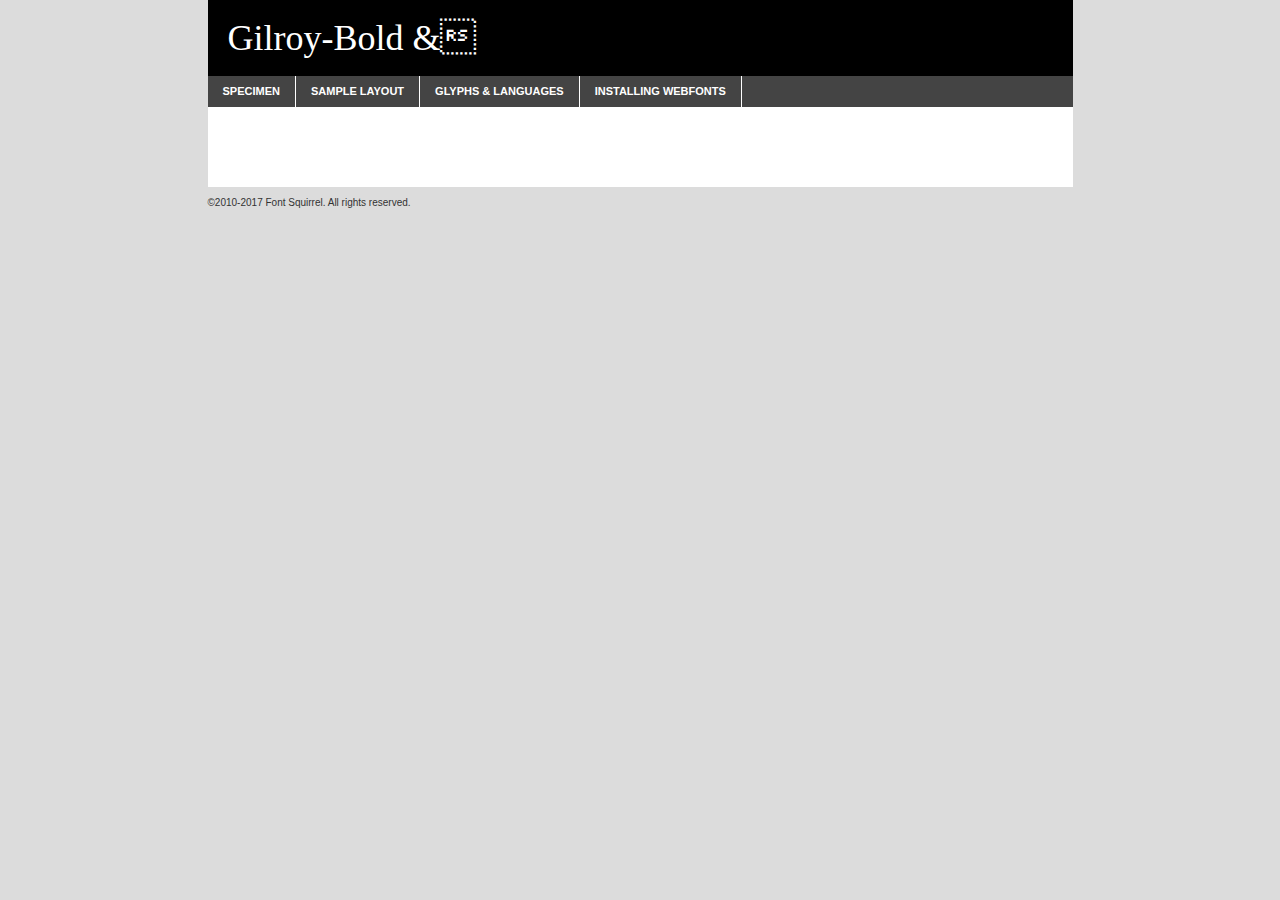
<file: webfontkit-gilroy/gilroy-bold-demo.html>
<!DOCTYPE html PUBLIC "-//W3C//DTD XHTML 1.0 Transitional//EN"
        "http://www.w3.org/TR/xhtml1/DTD/xhtml1-transitional.dtd">

<html xmlns="http://www.w3.org/1999/xhtml" xml:lang="en" lang="en">
<head>
    <meta http-equiv="Content-Type" content="text/html; charset=utf-8"/>
    <script src="http://ajax.googleapis.com/ajax/libs/jquery/1.7.2/jquery.min.js" type="text/javascript" charset="utf-8"></script>
    <script type="text/javascript">
		(function($) {
			$.fn.easyTabs = function(option) {
				var param = jQuery.extend({ fadeSpeed: 'fast', defaultContent: 1, activeClass: 'active' }, option);
				$(this).each(function() {
					var thisId = '#' + this.id;
					if ( param.defaultContent == '' )
					{
						param.defaultContent = 1;
					}
					if ( typeof param.defaultContent == 'number' )
					{
						var defaultTab = $(thisId + ' .tabs li:eq(' + (param.defaultContent - 1) + ') a').attr('href').substr(1);
					}
					else
					{
						var defaultTab = param.defaultContent;
					}
					$(thisId + ' .tabs li a').each(function() {
						var tabToHide = $(this).attr('href').substr(1);
						$('#' + tabToHide).addClass('easytabs-tab-content');
					});
					hideAll();
					changeContent(defaultTab);

					function hideAll() {$(thisId + ' .easytabs-tab-content').hide();}

					function changeContent(tabId)
					{
						hideAll();
						$(thisId + ' .tabs li').removeClass(param.activeClass);
						$(thisId + ' .tabs li a[href=#' + tabId + ']').closest('li').addClass(param.activeClass);
						if ( param.fadeSpeed != 'none' )
						{
							$(thisId + ' #' + tabId).fadeIn(param.fadeSpeed);
						}
						else
						{
							$(thisId + ' #' + tabId).show();
						}
					}

					$(thisId + ' .tabs li').click(function() {
						var tabId = $(this).find('a').attr('href').substr(1);
						changeContent(tabId);
						return false;
					});
				});
			}
		})(jQuery);
    </script>
    <link rel="stylesheet" href="specimen_files/specimen_stylesheet.css" type="text/css" charset="utf-8"/>
    <link rel="stylesheet" href="stylesheet.css" type="text/css" charset="utf-8"/>

    <style type="text/css">
        		body {
			font-family: 'gilroy-bolduploaded_file';
        		}

            </style>

    <title>Gilroy-Bold & Specimen</title>


    <script type="text/javascript" charset="utf-8">
		$(document).ready(function() {
			$('#container').easyTabs({ defaultContent: 1 });
		});
    </script>
</head>

<body>
<div id="container">
    <div id="header">
		Gilroy-Bold &    </div>
    <ul class="tabs">
        <li><a href="#specimen">Specimen</a></li>
        <li><a href="#layout">Sample Layout</a></li>
		        <li><a href="#glyphs">Glyphs &amp; Languages</a></li>
        <li><a href="#installing">Installing Webfonts</a></li>

    </ul>

    <div id="main_content">


        <div id="specimen">

            <div class="section">
                <div class="grid12 firstcol">
                    <div class="huge">AaBb</div>
                </div>
            </div>

            <div class="section">
                <div class="glyph_range">A&#x200B;B&#x200b;C&#x200b;D&#x200b;E&#x200b;F&#x200b;G&#x200b;H&#x200b;I&#x200b;J&#x200b;K&#x200b;L&#x200b;M&#x200b;N&#x200b;O&#x200b;P&#x200b;Q&#x200b;R&#x200b;S&#x200b;T&#x200b;U&#x200b;V&#x200b;W&#x200b;X&#x200b;Y&#x200b;Z&#x200b;a&#x200b;b&#x200b;c&#x200b;d&#x200b;e&#x200b;f&#x200b;g&#x200b;h&#x200b;i&#x200b;j&#x200b;k&#x200b;l&#x200b;m&#x200b;n&#x200b;o&#x200b;p&#x200b;q&#x200b;r&#x200b;s&#x200b;t&#x200b;u&#x200b;v&#x200b;w&#x200b;x&#x200b;y&#x200b;z&#x200b;1&#x200b;2&#x200b;3&#x200b;4&#x200b;5&#x200b;6&#x200b;7&#x200b;8&#x200b;9&#x200b;0&#x200b;&amp;&#x200b;.&#x200b;,&#x200b;?&#x200b;!&#x200b;&#64;&#x200b;(&#x200b;)&#x200b;#&#x200b;$&#x200b;%&#x200b;*&#x200b;+&#x200b;-&#x200b;=&#x200b;:&#x200b;;</div>
            </div>
            <div class="section">
                <div class="grid12 firstcol">
                    <table class="sample_table">
                        <tr>
                            <td>10</td>
                            <td class="size10">abcdefghijklmnopqrstuvwxyzABCDEFGHIJKLMNOPQRSTUVWXYZ0123456789abcdefghijklmnopqrstuvwxyzABCDEFGHIJKLMNOPQRSTUVWXYZ0123456789abcdefghijklmnopqrstuvwxyzABCDEFGHIJKLMNOPQRSTUVWXYZ</td>
                        </tr>
                        <tr>
                            <td>11</td>
                            <td class="size11">abcdefghijklmnopqrstuvwxyzABCDEFGHIJKLMNOPQRSTUVWXYZ0123456789abcdefghijklmnopqrstuvwxyzABCDEFGHIJKLMNOPQRSTUVWXYZ0123456789abcdefghijklmnopqrstuvwxyzABCDEFGHIJKLMNOPQRSTUVWXYZ</td>
                        </tr>
                        <tr>
                            <td>12</td>
                            <td class="size12">abcdefghijklmnopqrstuvwxyzABCDEFGHIJKLMNOPQRSTUVWXYZ0123456789abcdefghijklmnopqrstuvwxyzABCDEFGHIJKLMNOPQRSTUVWXYZ0123456789abcdefghijklmnopqrstuvwxyzABCDEFGHIJKLMNOPQRSTUVWXYZ</td>
                        </tr>
                        <tr>
                            <td>13</td>
                            <td class="size13">abcdefghijklmnopqrstuvwxyzABCDEFGHIJKLMNOPQRSTUVWXYZ0123456789abcdefghijklmnopqrstuvwxyzABCDEFGHIJKLMNOPQRSTUVWXYZ0123456789abcdefghijklmnopqrstuvwxyzABCDEFGHIJKLMNOPQRSTUVWXYZ</td>
                        </tr>
                        <tr>
                            <td>14</td>
                            <td class="size14">abcdefghijklmnopqrstuvwxyzABCDEFGHIJKLMNOPQRSTUVWXYZ0123456789abcdefghijklmnopqrstuvwxyzABCDEFGHIJKLMNOPQRSTUVWXYZ0123456789abcdefghijklmnopqrstuvwxyzABCDEFGHIJKLMNOPQRSTUVWXYZ</td>
                        </tr>
                        <tr>
                            <td>16</td>
                            <td class="size16">abcdefghijklmnopqrstuvwxyzABCDEFGHIJKLMNOPQRSTUVWXYZ0123456789abcdefghijklmnopqrstuvwxyzABCDEFGHIJKLMNOPQRSTUVWXYZ</td>
                        </tr>
                        <tr>
                            <td>18</td>
                            <td class="size18">abcdefghijklmnopqrstuvwxyzABCDEFGHIJKLMNOPQRSTUVWXYZ0123456789abcdefghijklmnopqrstuvwxyzABCDEFGHIJKLMNOPQRSTUVWXYZ</td>
                        </tr>
                        <tr>
                            <td>20</td>
                            <td class="size20">abcdefghijklmnopqrstuvwxyzABCDEFGHIJKLMNOPQRSTUVWXYZ0123456789abcdefghijklmnopqrstuvwxyzABCDEFGHIJKLMNOPQRSTUVWXYZ</td>
                        </tr>
                        <tr>
                            <td>24</td>
                            <td class="size24">abcdefghijklmnopqrstuvwxyzABCDEFGHIJKLMNOPQRSTUVWXYZ0123456789abcdefghijklmnopqrstuvwxyzABCDEFGHIJKLMNOPQRSTUVWXYZ</td>
                        </tr>
                        <tr>
                            <td>30</td>
                            <td class="size30">abcdefghijklmnopqrstuvwxyzABCDEFGHIJKLMNOPQRSTUVWXYZ0123456789abcdefghijklmnopqrstuvwxyzABCDEFGHIJKLMNOPQRSTUVWXYZ</td>
                        </tr>
                        <tr>
                            <td>36</td>
                            <td class="size36">abcdefghijklmnopqrstuvwxyzABCDEFGHIJKLMNOPQRSTUVWXYZ0123456789abcdefghijklmnopqrstuvwxyzABCDEFGHIJKLMNOPQRSTUVWXYZ</td>
                        </tr>
                        <tr>
                            <td>48</td>
                            <td class="size48">abcdefghijklmnopqrstuvwxyzABCDEFGHIJKLMNOPQRSTUVWXYZ0123456789abcdefghijklmnopqrstuvwxyzABCDEFGHIJKLMNOPQRSTUVWXYZ</td>
                        </tr>
                        <tr>
                            <td>60</td>
                            <td class="size60">abcdefghijklmnopqrstuvwxyzABCDEFGHIJKLMNOPQRSTUVWXYZ0123456789abcdefghijklmnopqrstuvwxyzABCDEFGHIJKLMNOPQRSTUVWXYZ</td>
                        </tr>
                        <tr>
                            <td>72</td>
                            <td class="size72">abcdefghijklmnopqrstuvwxyzABCDEFGHIJKLMNOPQRSTUVWXYZ0123456789abcdefghijklmnopqrstuvwxyzABCDEFGHIJKLMNOPQRSTUVWXYZ</td>
                        </tr>
                        <tr>
                            <td>90</td>
                            <td class="size90">abcdefghijklmnopqrstuvwxyzABCDEFGHIJKLMNOPQRSTUVWXYZ0123456789abcdefghijklmnopqrstuvwxyzABCDEFGHIJKLMNOPQRSTUVWXYZ</td>
                        </tr>
                    </table>

                </div>

            </div>


            <div class="section" id="bodycomparison">


                <div id="xheight">
                    <div class="fontbody">&#x25FC;&#x25FC;&#x25FC;&#x25FC;&#x25FC;&#x25FC;&#x25FC;&#x25FC;&#x25FC;&#x25FC;&#x25FC;&#x25FC;&#x25FC;&#x25FC;&#x25FC;&#x25FC;&#x25FC;&#x25FC;&#x25FC;&#x25FC;&#x25FC;&#x25FC;&#x25FC;&#x25FC;&#x25FC;&#x25FC;&#x25FC;&#x25FC;&#x25FC;&#x25FC;&#x25FC;&#x25FC;&#x25FC;&#x25FC;&#x25FC;&#x25FC;&#x25FC;&#x25FC;&#x25FC;&#x25FC;&#x25FC;&#x25FC;&#x25FC;&#x25FC;&#x25FC;&#x25FC;&#x25FC;&#x25FC;&#x25FC;&#x25FC;&#x25FC;&#x25FC;&#x25FC;&#x25FC;&#x25FC;&#x25FC;&#x25FC;&#x25FC;&#x25FC;&#x25FC;&#x25FC;&#x25FC;&#x25FC;&#x25FC;&#x25FC;&#x25FC;&#x25FC;&#x25FC;&#x25FC;&#x25FC;&#x25FC;&#x25FC;&#x25FC;&#x25FC;&#x25FC;&#x25FC;&#x25FC;&#x25FC;&#x25FC;&#x25FC;&#x25FC;&#x25FC;&#x25FC;&#x25FC;&#x25FC;&#x25FC;&#x25FC;&#x25FC;&#x25FC;&#x25FC;&#x25FC;&#x25FC;&#x25FC;&#x25FC;&#x25FC;&#x25FC;&#x25FC;&#x25FC;&#x25FC;body</div>
                    <div class="arialbody">body</div>
                    <div class="verdanabody">body</div>
                    <div class="georgiabody">body</div>
                </div>
                <div class="fontbody" style="z-index:1">
                    body<span>Gilroy-Bold &</span>
                </div>
                <div class="arialbody" style="z-index:1">
                    body<span>Arial</span>
                </div>
                <div class="verdanabody" style="z-index:1">
                    body<span>Verdana</span>
                </div>
                <div class="georgiabody" style="z-index:1">
                    body<span>Georgia</span>
                </div>


            </div>


            <div class="section psample psample_row1" id="">

                <div class="grid2 firstcol">
                    <p class="size10"><span>10.</span>Aenean lacinia bibendum nulla sed consectetur. Fusce dapibus, tellus ac cursus commodo, tortor mauris condimentum nibh, ut fermentum massa justo sit amet risus. Nullam id dolor id nibh ultricies vehicula ut id elit. Cum sociis natoque penatibus et magnis dis parturient montes, nascetur ridiculus mus. Nulla vitae elit libero, a pharetra augue.</p>

                </div>
                <div class="grid3">
                    <p class="size11"><span>11.</span>Aenean lacinia bibendum nulla sed consectetur. Fusce dapibus, tellus ac cursus commodo, tortor mauris condimentum nibh, ut fermentum massa justo sit amet risus. Nullam id dolor id nibh ultricies vehicula ut id elit. Cum sociis natoque penatibus et magnis dis parturient montes, nascetur ridiculus mus. Nulla vitae elit libero, a pharetra augue.</p>

                </div>
                <div class="grid3">
                    <p class="size12"><span>12.</span>Aenean lacinia bibendum nulla sed consectetur. Fusce dapibus, tellus ac cursus commodo, tortor mauris condimentum nibh, ut fermentum massa justo sit amet risus. Nullam id dolor id nibh ultricies vehicula ut id elit. Cum sociis natoque penatibus et magnis dis parturient montes, nascetur ridiculus mus. Nulla vitae elit libero, a pharetra augue.</p>

                </div>
                <div class="grid4">
                    <p class="size13"><span>13.</span>Aenean lacinia bibendum nulla sed consectetur. Fusce dapibus, tellus ac cursus commodo, tortor mauris condimentum nibh, ut fermentum massa justo sit amet risus. Nullam id dolor id nibh ultricies vehicula ut id elit. Cum sociis natoque penatibus et magnis dis parturient montes, nascetur ridiculus mus. Nulla vitae elit libero, a pharetra augue.</p>

                </div>
                <div class="white_blend"></div>

            </div>
            <div class="section psample psample_row2" id="">
                <div class="grid3 firstcol">
                    <p class="size14"><span>14.</span>Aenean lacinia bibendum nulla sed consectetur. Fusce dapibus, tellus ac cursus commodo, tortor mauris condimentum nibh, ut fermentum massa justo sit amet risus. Nullam id dolor id nibh ultricies vehicula ut id elit. Cum sociis natoque penatibus et magnis dis parturient montes, nascetur ridiculus mus. Nulla vitae elit libero, a pharetra augue.</p>

                </div>
                <div class="grid4">
                    <p class="size16"><span>16.</span>Aenean lacinia bibendum nulla sed consectetur. Fusce dapibus, tellus ac cursus commodo, tortor mauris condimentum nibh, ut fermentum massa justo sit amet risus. Nullam id dolor id nibh ultricies vehicula ut id elit. Cum sociis natoque penatibus et magnis dis parturient montes, nascetur ridiculus mus. Nulla vitae elit libero, a pharetra augue.</p>

                </div>
                <div class="grid5">
                    <p class="size18"><span>18.</span>Aenean lacinia bibendum nulla sed consectetur. Fusce dapibus, tellus ac cursus commodo, tortor mauris condimentum nibh, ut fermentum massa justo sit amet risus. Nullam id dolor id nibh ultricies vehicula ut id elit. Cum sociis natoque penatibus et magnis dis parturient montes, nascetur ridiculus mus. Nulla vitae elit libero, a pharetra augue.</p>

                </div>

                <div class="white_blend"></div>

            </div>

            <div class="section psample psample_row3" id="">
                <div class="grid5 firstcol">
                    <p class="size20"><span>20.</span>Aenean lacinia bibendum nulla sed consectetur. Fusce dapibus, tellus ac cursus commodo, tortor mauris condimentum nibh, ut fermentum massa justo sit amet risus. Nullam id dolor id nibh ultricies vehicula ut id elit. Cum sociis natoque penatibus et magnis dis parturient montes, nascetur ridiculus mus. Nulla vitae elit libero, a pharetra augue.</p>
                </div>
                <div class="grid7">
                    <p class="size24"><span>24.</span>Aenean lacinia bibendum nulla sed consectetur. Fusce dapibus, tellus ac cursus commodo, tortor mauris condimentum nibh, ut fermentum massa justo sit amet risus. Nullam id dolor id nibh ultricies vehicula ut id elit. Cum sociis natoque penatibus et magnis dis parturient montes, nascetur ridiculus mus. Nulla vitae elit libero, a pharetra augue.</p>
                </div>

                <div class="white_blend"></div>

            </div>

            <div class="section psample psample_row4" id="">
                <div class="grid12 firstcol">
                    <p class="size30"><span>30.</span>Aenean lacinia bibendum nulla sed consectetur. Fusce dapibus, tellus ac cursus commodo, tortor mauris condimentum nibh, ut fermentum massa justo sit amet risus. Nullam id dolor id nibh ultricies vehicula ut id elit. Cum sociis natoque penatibus et magnis dis parturient montes, nascetur ridiculus mus. Nulla vitae elit libero, a pharetra augue.</p>
                </div>
                <div class="white_blend"></div>

            </div>


            <div class="section psample psample_row1 fullreverse">
                <div class="grid2 firstcol">
                    <p class="size10"><span>10.</span>Aenean lacinia bibendum nulla sed consectetur. Fusce dapibus, tellus ac cursus commodo, tortor mauris condimentum nibh, ut fermentum massa justo sit amet risus. Nullam id dolor id nibh ultricies vehicula ut id elit. Cum sociis natoque penatibus et magnis dis parturient montes, nascetur ridiculus mus. Nulla vitae elit libero, a pharetra augue.</p>

                </div>
                <div class="grid3">
                    <p class="size11"><span>11.</span>Aenean lacinia bibendum nulla sed consectetur. Fusce dapibus, tellus ac cursus commodo, tortor mauris condimentum nibh, ut fermentum massa justo sit amet risus. Nullam id dolor id nibh ultricies vehicula ut id elit. Cum sociis natoque penatibus et magnis dis parturient montes, nascetur ridiculus mus. Nulla vitae elit libero, a pharetra augue.</p>

                </div>
                <div class="grid3">
                    <p class="size12"><span>12.</span>Aenean lacinia bibendum nulla sed consectetur. Fusce dapibus, tellus ac cursus commodo, tortor mauris condimentum nibh, ut fermentum massa justo sit amet risus. Nullam id dolor id nibh ultricies vehicula ut id elit. Cum sociis natoque penatibus et magnis dis parturient montes, nascetur ridiculus mus. Nulla vitae elit libero, a pharetra augue.</p>

                </div>
                <div class="grid4">
                    <p class="size13"><span>13.</span>Aenean lacinia bibendum nulla sed consectetur. Fusce dapibus, tellus ac cursus commodo, tortor mauris condimentum nibh, ut fermentum massa justo sit amet risus. Nullam id dolor id nibh ultricies vehicula ut id elit. Cum sociis natoque penatibus et magnis dis parturient montes, nascetur ridiculus mus. Nulla vitae elit libero, a pharetra augue.</p>

                </div>
                <div class="black_blend"></div>

            </div>

            <div class="section psample psample_row2 fullreverse">
                <div class="grid3 firstcol">
                    <p class="size14"><span>14.</span>Aenean lacinia bibendum nulla sed consectetur. Fusce dapibus, tellus ac cursus commodo, tortor mauris condimentum nibh, ut fermentum massa justo sit amet risus. Nullam id dolor id nibh ultricies vehicula ut id elit. Cum sociis natoque penatibus et magnis dis parturient montes, nascetur ridiculus mus. Nulla vitae elit libero, a pharetra augue.</p>

                </div>
                <div class="grid4">
                    <p class="size16"><span>16.</span>Aenean lacinia bibendum nulla sed consectetur. Fusce dapibus, tellus ac cursus commodo, tortor mauris condimentum nibh, ut fermentum massa justo sit amet risus. Nullam id dolor id nibh ultricies vehicula ut id elit. Cum sociis natoque penatibus et magnis dis parturient montes, nascetur ridiculus mus. Nulla vitae elit libero, a pharetra augue.</p>

                </div>
                <div class="grid5">
                    <p class="size18"><span>18.</span>Aenean lacinia bibendum nulla sed consectetur. Fusce dapibus, tellus ac cursus commodo, tortor mauris condimentum nibh, ut fermentum massa justo sit amet risus. Nullam id dolor id nibh ultricies vehicula ut id elit. Cum sociis natoque penatibus et magnis dis parturient montes, nascetur ridiculus mus. Nulla vitae elit libero, a pharetra augue.</p>

                </div>
                <div class="black_blend"></div>

            </div>

            <div class="section psample fullreverse psample_row3" id="">
                <div class="grid5 firstcol">
                    <p class="size20"><span>20.</span>Aenean lacinia bibendum nulla sed consectetur. Fusce dapibus, tellus ac cursus commodo, tortor mauris condimentum nibh, ut fermentum massa justo sit amet risus. Nullam id dolor id nibh ultricies vehicula ut id elit. Cum sociis natoque penatibus et magnis dis parturient montes, nascetur ridiculus mus. Nulla vitae elit libero, a pharetra augue.</p>
                </div>
                <div class="grid7">
                    <p class="size24"><span>24.</span>Aenean lacinia bibendum nulla sed consectetur. Fusce dapibus, tellus ac cursus commodo, tortor mauris condimentum nibh, ut fermentum massa justo sit amet risus. Nullam id dolor id nibh ultricies vehicula ut id elit. Cum sociis natoque penatibus et magnis dis parturient montes, nascetur ridiculus mus. Nulla vitae elit libero, a pharetra augue.</p>
                </div>

                <div class="black_blend"></div>

            </div>

            <div class="section psample fullreverse psample_row4" id="" style="border-bottom: 20px #000 solid;">
                <div class="grid12 firstcol">
                    <p class="size30"><span>30.</span>Aenean lacinia bibendum nulla sed consectetur. Fusce dapibus, tellus ac cursus commodo, tortor mauris condimentum nibh, ut fermentum massa justo sit amet risus. Nullam id dolor id nibh ultricies vehicula ut id elit. Cum sociis natoque penatibus et magnis dis parturient montes, nascetur ridiculus mus. Nulla vitae elit libero, a pharetra augue.</p>
                </div>
                <div class="black_blend"></div>

            </div>


        </div>

        <div id="layout">

            <div class="section">

                <div class="grid12 firstcol">
                    <h1>Lorem Ipsum Dolor</h1>
                    <h2>Etiam porta sem malesuada magna mollis euismod</h2>

                    <p class="byline">By <a href="#link">Aenean Lacinia</a></p>
                </div>
            </div>
            <div class="section">
                <div class="grid8 firstcol">
                    <p class="large">Donec sed odio dui. Morbi leo risus, porta ac consectetur ac, vestibulum at eros. Fusce dapibus, tellus ac cursus commodo, tortor mauris condimentum nibh, ut fermentum massa justo sit amet risus. </p>


                    <h3>Pellentesque ornare sem</h3>

                    <p>Maecenas sed diam eget risus varius blandit sit amet non magna. Maecenas faucibus mollis interdum. Donec ullamcorper nulla non metus auctor fringilla. Nullam id dolor id nibh ultricies vehicula ut id elit. Nullam id dolor id nibh ultricies vehicula ut id elit. </p>

                    <p>Aenean eu leo quam. Pellentesque ornare sem lacinia quam venenatis vestibulum. Lorem ipsum dolor sit amet, consectetur adipiscing elit. Cum sociis natoque penatibus et magnis dis parturient montes, nascetur ridiculus mus. </p>

                    <p>Nulla vitae elit libero, a pharetra augue. Praesent commodo cursus magna, vel scelerisque nisl consectetur et. Aenean lacinia bibendum nulla sed consectetur. </p>

                    <p>Nullam quis risus eget urna mollis ornare vel eu leo. Nullam quis risus eget urna mollis ornare vel eu leo. Maecenas sed diam eget risus varius blandit sit amet non magna. Donec ullamcorper nulla non metus auctor fringilla. </p>

                    <h3>Cras mattis consectetur</h3>

                    <p>Aenean eu leo quam. Pellentesque ornare sem lacinia quam venenatis vestibulum. Aenean lacinia bibendum nulla sed consectetur. Integer posuere erat a ante venenatis dapibus posuere velit aliquet. Cras mattis consectetur purus sit amet fermentum. </p>

                    <p>Nullam id dolor id nibh ultricies vehicula ut id elit. Nullam quis risus eget urna mollis ornare vel eu leo. Cras mattis consectetur purus sit amet fermentum.</p>
                </div>

                <div class="grid4 sidebar">

                    <div class="box reverse">
                        <p class="last">Nullam quis risus eget urna mollis ornare vel eu leo. Donec ullamcorper nulla non metus auctor fringilla. Cras mattis consectetur purus sit amet fermentum. Sed posuere consectetur est at lobortis. Lorem ipsum dolor sit amet, consectetur adipiscing elit. </p>
                    </div>

                    <p class="caption">Maecenas sed diam eget risus varius.</p>

                    <p>Vestibulum id ligula porta felis euismod semper. Integer posuere erat a ante venenatis dapibus posuere velit aliquet. Vestibulum id ligula porta felis euismod semper. Sed posuere consectetur est at lobortis. Maecenas sed diam eget risus varius blandit sit amet non magna. Fusce dapibus, tellus ac cursus commodo, tortor mauris condimentum nibh, ut fermentum massa justo sit amet risus. </p>


                    <p>Duis mollis, est non commodo luctus, nisi erat porttitor ligula, eget lacinia odio sem nec elit. Aenean lacinia bibendum nulla sed consectetur. Vivamus sagittis lacus vel augue laoreet rutrum faucibus dolor auctor. Aenean lacinia bibendum nulla sed consectetur. Nullam quis risus eget urna mollis ornare vel eu leo. </p>

                    <p>Praesent commodo cursus magna, vel scelerisque nisl consectetur et. Donec ullamcorper nulla non metus auctor fringilla. Maecenas faucibus mollis interdum. Fusce dapibus, tellus ac cursus commodo, tortor mauris condimentum nibh, ut fermentum massa justo sit amet risus. </p>

                </div>
            </div>

        </div>


		

        <div id="glyphs">
            <div class="section">
                <div class="grid12 firstcol">

                    <h1>Language Support</h1>
                    <p>The subset of Gilroy-Bold & in this kit supports the following languages:<br/>

						Albanian, Basque, Breton, Chamorro, Danish, Dutch, English, Faroese, Finnish, French, Frisian, Galician, German, Icelandic, Italian, Malagasy, Norwegian, Portuguese, Spanish, Alsatian, Aragonese, Arapaho, Arrernte, Asturian, Aymara, Bislama, Cebuano, Corsican, Fijian, French_creole, Genoese, Gilbertese, Greenlandic, Haitian_creole, Hiligaynon, Hmong, Hopi, Ibanag, Iloko_ilokano, Indonesian, Interglossa_glosa, Interlingua, Irish_gaelic, Jerriais, Lojban, Lombard, Luxembourgeois, Manx, Mohawk, Norfolk_pitcairnese, Occitan, Oromo, Pangasinan, Papiamento, Piedmontese, Potawatomi, Rhaeto-romance, Romansh, Rotokas, Sami_lule, Samoan, Sardinian, Scots_gaelic, Seychelles_creole, Shona, Sicilian, Somali, Southern_ndebele, Swahili, Swati_swazi, Tagalog_filipino_pilipino, Tetum, Tok_pisin, Uyghur_latinized, Volapuk, Walloon, Warlpiri, Xhosa, Yapese, Zulu, Latinbasic, Ubasic, Demo                    </p>
                    <h1>Glyph Chart</h1>
                    <p>The subset of Gilroy-Bold & in this kit includes all the glyphs listed below. Unicode entities are included above each glyph to help you insert individual characters into your layout.</p>
                    <div id="glyph_chart">

																				                                <div><p>&amp;#13;</p>&#13;</div>
																				                                <div><p>&amp;#32;</p>&#32;</div>
																				                                <div><p>&amp;#33;</p>&#33;</div>
																				                                <div><p>&amp;#34;</p>&#34;</div>
																				                                <div><p>&amp;#35;</p>&#35;</div>
																				                                <div><p>&amp;#36;</p>&#36;</div>
																				                                <div><p>&amp;#37;</p>&#37;</div>
																				                                <div><p>&amp;#38;</p>&#38;</div>
																				                                <div><p>&amp;#39;</p>&#39;</div>
																				                                <div><p>&amp;#40;</p>&#40;</div>
																				                                <div><p>&amp;#41;</p>&#41;</div>
																				                                <div><p>&amp;#42;</p>&#42;</div>
																				                                <div><p>&amp;#43;</p>&#43;</div>
																				                                <div><p>&amp;#44;</p>&#44;</div>
																				                                <div><p>&amp;#45;</p>&#45;</div>
																				                                <div><p>&amp;#46;</p>&#46;</div>
																				                                <div><p>&amp;#47;</p>&#47;</div>
																				                                <div><p>&amp;#48;</p>&#48;</div>
																				                                <div><p>&amp;#49;</p>&#49;</div>
																				                                <div><p>&amp;#50;</p>&#50;</div>
																				                                <div><p>&amp;#51;</p>&#51;</div>
																				                                <div><p>&amp;#52;</p>&#52;</div>
																				                                <div><p>&amp;#53;</p>&#53;</div>
																				                                <div><p>&amp;#54;</p>&#54;</div>
																				                                <div><p>&amp;#55;</p>&#55;</div>
																				                                <div><p>&amp;#56;</p>&#56;</div>
																				                                <div><p>&amp;#57;</p>&#57;</div>
																				                                <div><p>&amp;#58;</p>&#58;</div>
																				                                <div><p>&amp;#59;</p>&#59;</div>
																				                                <div><p>&amp;#60;</p>&#60;</div>
																				                                <div><p>&amp;#61;</p>&#61;</div>
																				                                <div><p>&amp;#62;</p>&#62;</div>
																				                                <div><p>&amp;#63;</p>&#63;</div>
																				                                <div><p>&amp;#64;</p>&#64;</div>
																				                                <div><p>&amp;#65;</p>&#65;</div>
																				                                <div><p>&amp;#66;</p>&#66;</div>
																				                                <div><p>&amp;#67;</p>&#67;</div>
																				                                <div><p>&amp;#68;</p>&#68;</div>
																				                                <div><p>&amp;#69;</p>&#69;</div>
																				                                <div><p>&amp;#70;</p>&#70;</div>
																				                                <div><p>&amp;#71;</p>&#71;</div>
																				                                <div><p>&amp;#72;</p>&#72;</div>
																				                                <div><p>&amp;#73;</p>&#73;</div>
																				                                <div><p>&amp;#74;</p>&#74;</div>
																				                                <div><p>&amp;#75;</p>&#75;</div>
																				                                <div><p>&amp;#76;</p>&#76;</div>
																				                                <div><p>&amp;#77;</p>&#77;</div>
																				                                <div><p>&amp;#78;</p>&#78;</div>
																				                                <div><p>&amp;#79;</p>&#79;</div>
																				                                <div><p>&amp;#80;</p>&#80;</div>
																				                                <div><p>&amp;#81;</p>&#81;</div>
																				                                <div><p>&amp;#82;</p>&#82;</div>
																				                                <div><p>&amp;#83;</p>&#83;</div>
																				                                <div><p>&amp;#84;</p>&#84;</div>
																				                                <div><p>&amp;#85;</p>&#85;</div>
																				                                <div><p>&amp;#86;</p>&#86;</div>
																				                                <div><p>&amp;#87;</p>&#87;</div>
																				                                <div><p>&amp;#88;</p>&#88;</div>
																				                                <div><p>&amp;#89;</p>&#89;</div>
																				                                <div><p>&amp;#90;</p>&#90;</div>
																				                                <div><p>&amp;#91;</p>&#91;</div>
																				                                <div><p>&amp;#92;</p>&#92;</div>
																				                                <div><p>&amp;#93;</p>&#93;</div>
																				                                <div><p>&amp;#94;</p>&#94;</div>
																				                                <div><p>&amp;#95;</p>&#95;</div>
																				                                <div><p>&amp;#96;</p>&#96;</div>
																				                                <div><p>&amp;#97;</p>&#97;</div>
																				                                <div><p>&amp;#98;</p>&#98;</div>
																				                                <div><p>&amp;#99;</p>&#99;</div>
																				                                <div><p>&amp;#100;</p>&#100;</div>
																				                                <div><p>&amp;#101;</p>&#101;</div>
																				                                <div><p>&amp;#102;</p>&#102;</div>
																				                                <div><p>&amp;#103;</p>&#103;</div>
																				                                <div><p>&amp;#104;</p>&#104;</div>
																				                                <div><p>&amp;#105;</p>&#105;</div>
																				                                <div><p>&amp;#106;</p>&#106;</div>
																				                                <div><p>&amp;#107;</p>&#107;</div>
																				                                <div><p>&amp;#108;</p>&#108;</div>
																				                                <div><p>&amp;#109;</p>&#109;</div>
																				                                <div><p>&amp;#110;</p>&#110;</div>
																				                                <div><p>&amp;#111;</p>&#111;</div>
																				                                <div><p>&amp;#112;</p>&#112;</div>
																				                                <div><p>&amp;#113;</p>&#113;</div>
																				                                <div><p>&amp;#114;</p>&#114;</div>
																				                                <div><p>&amp;#115;</p>&#115;</div>
																				                                <div><p>&amp;#116;</p>&#116;</div>
																				                                <div><p>&amp;#117;</p>&#117;</div>
																				                                <div><p>&amp;#118;</p>&#118;</div>
																				                                <div><p>&amp;#119;</p>&#119;</div>
																				                                <div><p>&amp;#120;</p>&#120;</div>
																				                                <div><p>&amp;#121;</p>&#121;</div>
																				                                <div><p>&amp;#122;</p>&#122;</div>
																				                                <div><p>&amp;#123;</p>&#123;</div>
																				                                <div><p>&amp;#124;</p>&#124;</div>
																				                                <div><p>&amp;#125;</p>&#125;</div>
																				                                <div><p>&amp;#126;</p>&#126;</div>
																				                                <div><p>&amp;#160;</p>&#160;</div>
																				                                <div><p>&amp;#161;</p>&#161;</div>
																				                                <div><p>&amp;#162;</p>&#162;</div>
																				                                <div><p>&amp;#163;</p>&#163;</div>
																				                                <div><p>&amp;#164;</p>&#164;</div>
																				                                <div><p>&amp;#165;</p>&#165;</div>
																				                                <div><p>&amp;#166;</p>&#166;</div>
																				                                <div><p>&amp;#167;</p>&#167;</div>
																				                                <div><p>&amp;#168;</p>&#168;</div>
																				                                <div><p>&amp;#169;</p>&#169;</div>
																				                                <div><p>&amp;#171;</p>&#171;</div>
																				                                <div><p>&amp;#172;</p>&#172;</div>
																				                                <div><p>&amp;#173;</p>&#173;</div>
																				                                <div><p>&amp;#174;</p>&#174;</div>
																				                                <div><p>&amp;#175;</p>&#175;</div>
																				                                <div><p>&amp;#176;</p>&#176;</div>
																				                                <div><p>&amp;#177;</p>&#177;</div>
																				                                <div><p>&amp;#180;</p>&#180;</div>
																				                                <div><p>&amp;#181;</p>&#181;</div>
																				                                <div><p>&amp;#182;</p>&#182;</div>
																				                                <div><p>&amp;#183;</p>&#183;</div>
																				                                <div><p>&amp;#184;</p>&#184;</div>
																				                                <div><p>&amp;#187;</p>&#187;</div>
																				                                <div><p>&amp;#188;</p>&#188;</div>
																				                                <div><p>&amp;#189;</p>&#189;</div>
																				                                <div><p>&amp;#190;</p>&#190;</div>
																				                                <div><p>&amp;#191;</p>&#191;</div>
																				                                <div><p>&amp;#192;</p>&#192;</div>
																				                                <div><p>&amp;#193;</p>&#193;</div>
																				                                <div><p>&amp;#194;</p>&#194;</div>
																				                                <div><p>&amp;#195;</p>&#195;</div>
																				                                <div><p>&amp;#196;</p>&#196;</div>
																				                                <div><p>&amp;#197;</p>&#197;</div>
																				                                <div><p>&amp;#198;</p>&#198;</div>
																				                                <div><p>&amp;#199;</p>&#199;</div>
																				                                <div><p>&amp;#200;</p>&#200;</div>
																				                                <div><p>&amp;#201;</p>&#201;</div>
																				                                <div><p>&amp;#202;</p>&#202;</div>
																				                                <div><p>&amp;#203;</p>&#203;</div>
																				                                <div><p>&amp;#204;</p>&#204;</div>
																				                                <div><p>&amp;#205;</p>&#205;</div>
																				                                <div><p>&amp;#206;</p>&#206;</div>
																				                                <div><p>&amp;#207;</p>&#207;</div>
																				                                <div><p>&amp;#208;</p>&#208;</div>
																				                                <div><p>&amp;#209;</p>&#209;</div>
																				                                <div><p>&amp;#210;</p>&#210;</div>
																				                                <div><p>&amp;#211;</p>&#211;</div>
																				                                <div><p>&amp;#212;</p>&#212;</div>
																				                                <div><p>&amp;#213;</p>&#213;</div>
																				                                <div><p>&amp;#214;</p>&#214;</div>
																				                                <div><p>&amp;#215;</p>&#215;</div>
																				                                <div><p>&amp;#216;</p>&#216;</div>
																				                                <div><p>&amp;#217;</p>&#217;</div>
																				                                <div><p>&amp;#218;</p>&#218;</div>
																				                                <div><p>&amp;#219;</p>&#219;</div>
																				                                <div><p>&amp;#220;</p>&#220;</div>
																				                                <div><p>&amp;#221;</p>&#221;</div>
																				                                <div><p>&amp;#222;</p>&#222;</div>
																				                                <div><p>&amp;#223;</p>&#223;</div>
																				                                <div><p>&amp;#224;</p>&#224;</div>
																				                                <div><p>&amp;#225;</p>&#225;</div>
																				                                <div><p>&amp;#226;</p>&#226;</div>
																				                                <div><p>&amp;#227;</p>&#227;</div>
																				                                <div><p>&amp;#228;</p>&#228;</div>
																				                                <div><p>&amp;#229;</p>&#229;</div>
																				                                <div><p>&amp;#230;</p>&#230;</div>
																				                                <div><p>&amp;#231;</p>&#231;</div>
																				                                <div><p>&amp;#232;</p>&#232;</div>
																				                                <div><p>&amp;#233;</p>&#233;</div>
																				                                <div><p>&amp;#234;</p>&#234;</div>
																				                                <div><p>&amp;#235;</p>&#235;</div>
																				                                <div><p>&amp;#236;</p>&#236;</div>
																				                                <div><p>&amp;#237;</p>&#237;</div>
																				                                <div><p>&amp;#238;</p>&#238;</div>
																				                                <div><p>&amp;#239;</p>&#239;</div>
																				                                <div><p>&amp;#240;</p>&#240;</div>
																				                                <div><p>&amp;#241;</p>&#241;</div>
																				                                <div><p>&amp;#242;</p>&#242;</div>
																				                                <div><p>&amp;#243;</p>&#243;</div>
																				                                <div><p>&amp;#244;</p>&#244;</div>
																				                                <div><p>&amp;#245;</p>&#245;</div>
																				                                <div><p>&amp;#246;</p>&#246;</div>
																				                                <div><p>&amp;#247;</p>&#247;</div>
																				                                <div><p>&amp;#248;</p>&#248;</div>
																				                                <div><p>&amp;#249;</p>&#249;</div>
																				                                <div><p>&amp;#250;</p>&#250;</div>
																				                                <div><p>&amp;#251;</p>&#251;</div>
																				                                <div><p>&amp;#252;</p>&#252;</div>
																				                                <div><p>&amp;#253;</p>&#253;</div>
																				                                <div><p>&amp;#254;</p>&#254;</div>
																				                                <div><p>&amp;#255;</p>&#255;</div>
																				                                <div><p>&amp;#338;</p>&#338;</div>
																				                                <div><p>&amp;#339;</p>&#339;</div>
																				                                <div><p>&amp;#376;</p>&#376;</div>
																				                                <div><p>&amp;#710;</p>&#710;</div>
																				                                <div><p>&amp;#732;</p>&#732;</div>
																				                                <div><p>&amp;#8192;</p>&#8192;</div>
																				                                <div><p>&amp;#8193;</p>&#8193;</div>
																				                                <div><p>&amp;#8194;</p>&#8194;</div>
																				                                <div><p>&amp;#8195;</p>&#8195;</div>
																				                                <div><p>&amp;#8196;</p>&#8196;</div>
																				                                <div><p>&amp;#8197;</p>&#8197;</div>
																				                                <div><p>&amp;#8198;</p>&#8198;</div>
																				                                <div><p>&amp;#8199;</p>&#8199;</div>
																				                                <div><p>&amp;#8200;</p>&#8200;</div>
																				                                <div><p>&amp;#8201;</p>&#8201;</div>
																				                                <div><p>&amp;#8202;</p>&#8202;</div>
																				                                <div><p>&amp;#8208;</p>&#8208;</div>
																				                                <div><p>&amp;#8209;</p>&#8209;</div>
																				                                <div><p>&amp;#8210;</p>&#8210;</div>
																				                                <div><p>&amp;#8211;</p>&#8211;</div>
																				                                <div><p>&amp;#8212;</p>&#8212;</div>
																				                                <div><p>&amp;#8216;</p>&#8216;</div>
																				                                <div><p>&amp;#8217;</p>&#8217;</div>
																				                                <div><p>&amp;#8218;</p>&#8218;</div>
																				                                <div><p>&amp;#8220;</p>&#8220;</div>
																				                                <div><p>&amp;#8221;</p>&#8221;</div>
																				                                <div><p>&amp;#8222;</p>&#8222;</div>
																				                                <div><p>&amp;#8226;</p>&#8226;</div>
																				                                <div><p>&amp;#8230;</p>&#8230;</div>
																				                                <div><p>&amp;#8239;</p>&#8239;</div>
																				                                <div><p>&amp;#8249;</p>&#8249;</div>
																				                                <div><p>&amp;#8250;</p>&#8250;</div>
																				                                <div><p>&amp;#8287;</p>&#8287;</div>
																				                                <div><p>&amp;#8364;</p>&#8364;</div>
																				                                <div><p>&amp;#8482;</p>&#8482;</div>
																				                                <div><p>&amp;#9724;</p>&#9724;</div>
																				                                <div><p>&amp;#64257;</p>&#64257;</div>
																				                                <div><p>&amp;#64258;</p>&#64258;</div>
																				                                <div><p>&amp;#64259;</p>&#64259;</div>
																				                                <div><p>&amp;#64260;</p>&#64260;</div>
																																													                    </div>
                </div>


            </div>
        </div>


        <div id="specs">

        </div>

        <div id="installing">
            <div class="section">
                <div class="grid7 firstcol">
                    <h1>Installing Webfonts</h1>

                    <p>Webfonts are supported by all major browser platforms but not all in the same way. There are currently four different font formats that must be included in order to target all browsers. This includes TTF, WOFF, EOT and SVG.</p>

                    <h2>1. Upload your webfonts</h2>
                    <p>You must upload your webfont kit to your website. They should be in or near the same directory as your CSS files.</p>

                    <h2>2. Include the webfont stylesheet</h2>
                    <p>A special CSS @font-face declaration helps the various browsers select the appropriate font it needs without causing you a bunch of headaches. Learn more about this syntax by reading the <a href="https://www.fontspring.com/blog/further-hardening-of-the-bulletproof-syntax">Fontspring blog post</a> about it. The code for it is as follows:</p>


                    <code>
                        @font-face{
                        font-family: 'MyWebFont';
                        src: url('WebFont.eot');
                        src: url('WebFont.eot?#iefix') format('embedded-opentype'),
                        url('WebFont.woff') format('woff'),
                        url('WebFont.ttf') format('truetype'),
                        url('WebFont.svg#webfont') format('svg');
                        }
                    </code>

                    <p>We've already gone ahead and generated the code for you. All you have to do is link to the stylesheet in your HTML, like this:</p>
                    <code>&lt;link rel=&quot;stylesheet&quot; href=&quot;stylesheet.css&quot; type=&quot;text/css&quot; charset=&quot;utf-8&quot; /&gt;</code>

                    <h2>3. Modify your own stylesheet</h2>
                    <p>To take advantage of your new fonts, you must tell your stylesheet to use them. Look at the original @font-face declaration above and find the property called "font-family." The name linked there will be what you use to reference the font. Prepend that webfont name to the font stack in the "font-family" property, inside the selector you want to change. For example:</p>
                    <code>p { font-family: 'WebFont', Arial, sans-serif; }</code>

                    <h2>4. Test</h2>
                    <p>Getting webfonts to work cross-browser <em>can</em> be tricky. Use the information in the sidebar to help you if you find that fonts aren't loading in a particular browser.</p>
                </div>

                <div class="grid5 sidebar">
                    <div class="box">
                        <h2>Troubleshooting<br/>Font-Face Problems</h2>
                        <p>Having trouble getting your webfonts to load in your new website? Here are some tips to sort out what might be the problem.</p>

                        <h3>Fonts not showing in any browser</h3>

                        <p>This sounds like you need to work on the plumbing. You either did not upload the fonts to the correct directory, or you did not link the fonts properly in the CSS. If you've confirmed that all this is correct and you still have a problem, take a look at your .htaccess file and see if requests are getting intercepted.</p>

                        <h3>Fonts not loading in iPhone or iPad</h3>

                        <p>The most common problem here is that you are serving the fonts from an IIS server. IIS refuses to serve files that have unknown MIME types. If that is the case, you must set the MIME type for SVG to "image/svg+xml" in the server settings. Follow these instructions from Microsoft if you need help.</p>

                        <h3>Fonts not loading in Firefox</h3>

                        <p>The primary reason for this failure? You are still using a version Firefox older than 3.5. So upgrade already! If that isn't it, then you are very likely serving fonts from a different domain. Firefox requires that all font assets be served from the same domain. Lastly it is possible that you need to add WOFF to your list of MIME types (if you are serving via IIS.)</p>

                        <h3>Fonts not loading in IE</h3>

                        <p>Are you looking at Internet Explorer on an actual Windows machine or are you cheating by using a service like Adobe BrowserLab? Many of these screenshot services do not render @font-face for IE. Best to test it on a real machine.</p>

                        <h3>Fonts not loading in IE9</h3>

                        <p>IE9, like Firefox, requires that fonts be served from the same domain as the website. Make sure that is the case.</p>
                    </div>
                </div>
            </div>

        </div>

    </div>
    <div id="footer">
        <p>&copy;2010-2017 Font Squirrel. All rights reserved.</p>
    </div>
</div>
</body>
</html>
</file>
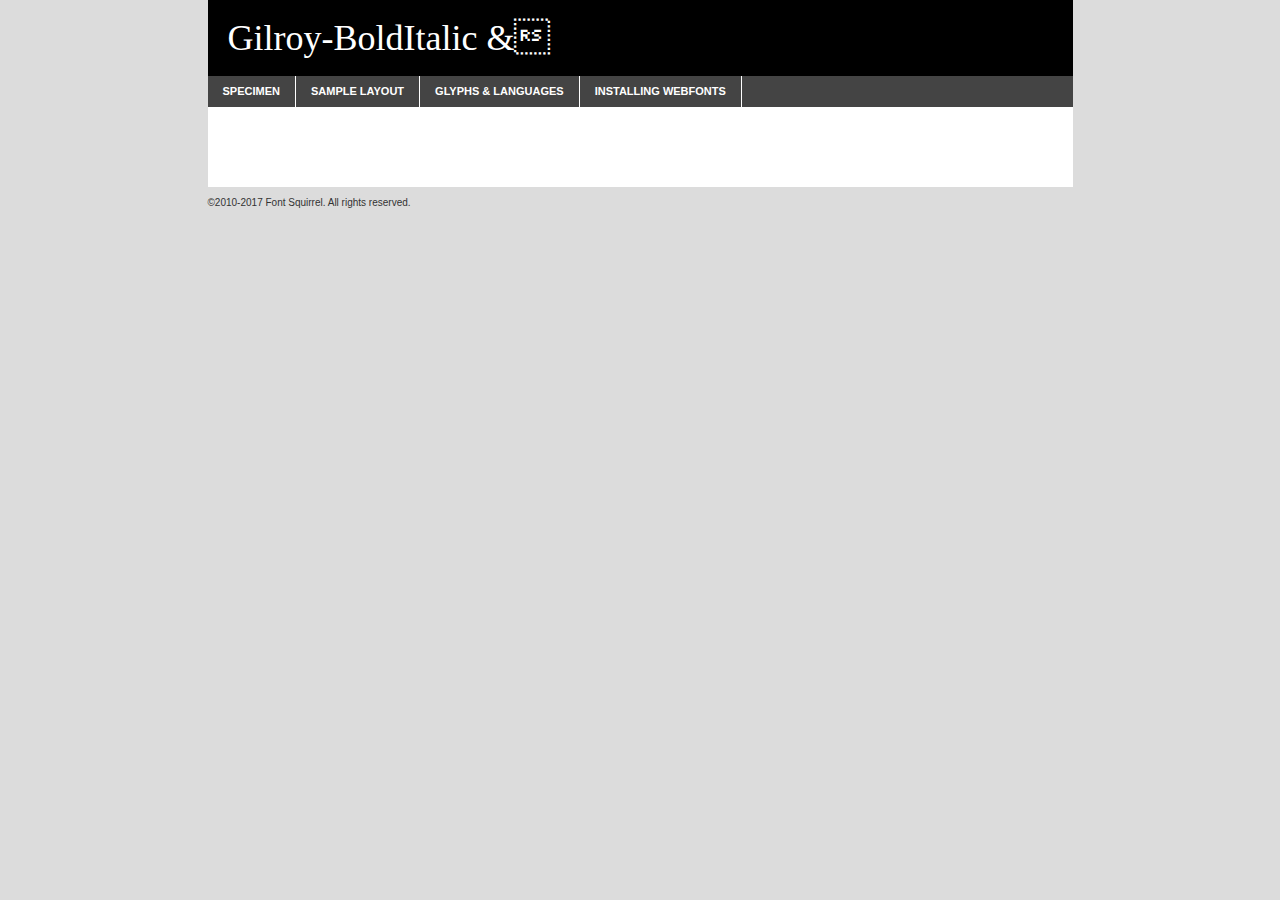
<file: webfontkit-gilroy/gilroy-bolditalic-demo.html>
<!DOCTYPE html PUBLIC "-//W3C//DTD XHTML 1.0 Transitional//EN"
        "http://www.w3.org/TR/xhtml1/DTD/xhtml1-transitional.dtd">

<html xmlns="http://www.w3.org/1999/xhtml" xml:lang="en" lang="en">
<head>
    <meta http-equiv="Content-Type" content="text/html; charset=utf-8"/>
    <script src="http://ajax.googleapis.com/ajax/libs/jquery/1.7.2/jquery.min.js" type="text/javascript" charset="utf-8"></script>
    <script type="text/javascript">
		(function($) {
			$.fn.easyTabs = function(option) {
				var param = jQuery.extend({ fadeSpeed: 'fast', defaultContent: 1, activeClass: 'active' }, option);
				$(this).each(function() {
					var thisId = '#' + this.id;
					if ( param.defaultContent == '' )
					{
						param.defaultContent = 1;
					}
					if ( typeof param.defaultContent == 'number' )
					{
						var defaultTab = $(thisId + ' .tabs li:eq(' + (param.defaultContent - 1) + ') a').attr('href').substr(1);
					}
					else
					{
						var defaultTab = param.defaultContent;
					}
					$(thisId + ' .tabs li a').each(function() {
						var tabToHide = $(this).attr('href').substr(1);
						$('#' + tabToHide).addClass('easytabs-tab-content');
					});
					hideAll();
					changeContent(defaultTab);

					function hideAll() {$(thisId + ' .easytabs-tab-content').hide();}

					function changeContent(tabId)
					{
						hideAll();
						$(thisId + ' .tabs li').removeClass(param.activeClass);
						$(thisId + ' .tabs li a[href=#' + tabId + ']').closest('li').addClass(param.activeClass);
						if ( param.fadeSpeed != 'none' )
						{
							$(thisId + ' #' + tabId).fadeIn(param.fadeSpeed);
						}
						else
						{
							$(thisId + ' #' + tabId).show();
						}
					}

					$(thisId + ' .tabs li').click(function() {
						var tabId = $(this).find('a').attr('href').substr(1);
						changeContent(tabId);
						return false;
					});
				});
			}
		})(jQuery);
    </script>
    <link rel="stylesheet" href="specimen_files/specimen_stylesheet.css" type="text/css" charset="utf-8"/>
    <link rel="stylesheet" href="stylesheet.css" type="text/css" charset="utf-8"/>

    <style type="text/css">
        		body {
			font-family: 'gilroy-bolditalicuploadedfile';
        		}

            </style>

    <title>Gilroy-BoldItalic & Specimen</title>


    <script type="text/javascript" charset="utf-8">
		$(document).ready(function() {
			$('#container').easyTabs({ defaultContent: 1 });
		});
    </script>
</head>

<body>
<div id="container">
    <div id="header">
		Gilroy-BoldItalic &    </div>
    <ul class="tabs">
        <li><a href="#specimen">Specimen</a></li>
        <li><a href="#layout">Sample Layout</a></li>
		        <li><a href="#glyphs">Glyphs &amp; Languages</a></li>
        <li><a href="#installing">Installing Webfonts</a></li>

    </ul>

    <div id="main_content">


        <div id="specimen">

            <div class="section">
                <div class="grid12 firstcol">
                    <div class="huge">AaBb</div>
                </div>
            </div>

            <div class="section">
                <div class="glyph_range">A&#x200B;B&#x200b;C&#x200b;D&#x200b;E&#x200b;F&#x200b;G&#x200b;H&#x200b;I&#x200b;J&#x200b;K&#x200b;L&#x200b;M&#x200b;N&#x200b;O&#x200b;P&#x200b;Q&#x200b;R&#x200b;S&#x200b;T&#x200b;U&#x200b;V&#x200b;W&#x200b;X&#x200b;Y&#x200b;Z&#x200b;a&#x200b;b&#x200b;c&#x200b;d&#x200b;e&#x200b;f&#x200b;g&#x200b;h&#x200b;i&#x200b;j&#x200b;k&#x200b;l&#x200b;m&#x200b;n&#x200b;o&#x200b;p&#x200b;q&#x200b;r&#x200b;s&#x200b;t&#x200b;u&#x200b;v&#x200b;w&#x200b;x&#x200b;y&#x200b;z&#x200b;1&#x200b;2&#x200b;3&#x200b;4&#x200b;5&#x200b;6&#x200b;7&#x200b;8&#x200b;9&#x200b;0&#x200b;&amp;&#x200b;.&#x200b;,&#x200b;?&#x200b;!&#x200b;&#64;&#x200b;(&#x200b;)&#x200b;#&#x200b;$&#x200b;%&#x200b;*&#x200b;+&#x200b;-&#x200b;=&#x200b;:&#x200b;;</div>
            </div>
            <div class="section">
                <div class="grid12 firstcol">
                    <table class="sample_table">
                        <tr>
                            <td>10</td>
                            <td class="size10">abcdefghijklmnopqrstuvwxyzABCDEFGHIJKLMNOPQRSTUVWXYZ0123456789abcdefghijklmnopqrstuvwxyzABCDEFGHIJKLMNOPQRSTUVWXYZ0123456789abcdefghijklmnopqrstuvwxyzABCDEFGHIJKLMNOPQRSTUVWXYZ</td>
                        </tr>
                        <tr>
                            <td>11</td>
                            <td class="size11">abcdefghijklmnopqrstuvwxyzABCDEFGHIJKLMNOPQRSTUVWXYZ0123456789abcdefghijklmnopqrstuvwxyzABCDEFGHIJKLMNOPQRSTUVWXYZ0123456789abcdefghijklmnopqrstuvwxyzABCDEFGHIJKLMNOPQRSTUVWXYZ</td>
                        </tr>
                        <tr>
                            <td>12</td>
                            <td class="size12">abcdefghijklmnopqrstuvwxyzABCDEFGHIJKLMNOPQRSTUVWXYZ0123456789abcdefghijklmnopqrstuvwxyzABCDEFGHIJKLMNOPQRSTUVWXYZ0123456789abcdefghijklmnopqrstuvwxyzABCDEFGHIJKLMNOPQRSTUVWXYZ</td>
                        </tr>
                        <tr>
                            <td>13</td>
                            <td class="size13">abcdefghijklmnopqrstuvwxyzABCDEFGHIJKLMNOPQRSTUVWXYZ0123456789abcdefghijklmnopqrstuvwxyzABCDEFGHIJKLMNOPQRSTUVWXYZ0123456789abcdefghijklmnopqrstuvwxyzABCDEFGHIJKLMNOPQRSTUVWXYZ</td>
                        </tr>
                        <tr>
                            <td>14</td>
                            <td class="size14">abcdefghijklmnopqrstuvwxyzABCDEFGHIJKLMNOPQRSTUVWXYZ0123456789abcdefghijklmnopqrstuvwxyzABCDEFGHIJKLMNOPQRSTUVWXYZ0123456789abcdefghijklmnopqrstuvwxyzABCDEFGHIJKLMNOPQRSTUVWXYZ</td>
                        </tr>
                        <tr>
                            <td>16</td>
                            <td class="size16">abcdefghijklmnopqrstuvwxyzABCDEFGHIJKLMNOPQRSTUVWXYZ0123456789abcdefghijklmnopqrstuvwxyzABCDEFGHIJKLMNOPQRSTUVWXYZ</td>
                        </tr>
                        <tr>
                            <td>18</td>
                            <td class="size18">abcdefghijklmnopqrstuvwxyzABCDEFGHIJKLMNOPQRSTUVWXYZ0123456789abcdefghijklmnopqrstuvwxyzABCDEFGHIJKLMNOPQRSTUVWXYZ</td>
                        </tr>
                        <tr>
                            <td>20</td>
                            <td class="size20">abcdefghijklmnopqrstuvwxyzABCDEFGHIJKLMNOPQRSTUVWXYZ0123456789abcdefghijklmnopqrstuvwxyzABCDEFGHIJKLMNOPQRSTUVWXYZ</td>
                        </tr>
                        <tr>
                            <td>24</td>
                            <td class="size24">abcdefghijklmnopqrstuvwxyzABCDEFGHIJKLMNOPQRSTUVWXYZ0123456789abcdefghijklmnopqrstuvwxyzABCDEFGHIJKLMNOPQRSTUVWXYZ</td>
                        </tr>
                        <tr>
                            <td>30</td>
                            <td class="size30">abcdefghijklmnopqrstuvwxyzABCDEFGHIJKLMNOPQRSTUVWXYZ0123456789abcdefghijklmnopqrstuvwxyzABCDEFGHIJKLMNOPQRSTUVWXYZ</td>
                        </tr>
                        <tr>
                            <td>36</td>
                            <td class="size36">abcdefghijklmnopqrstuvwxyzABCDEFGHIJKLMNOPQRSTUVWXYZ0123456789abcdefghijklmnopqrstuvwxyzABCDEFGHIJKLMNOPQRSTUVWXYZ</td>
                        </tr>
                        <tr>
                            <td>48</td>
                            <td class="size48">abcdefghijklmnopqrstuvwxyzABCDEFGHIJKLMNOPQRSTUVWXYZ0123456789abcdefghijklmnopqrstuvwxyzABCDEFGHIJKLMNOPQRSTUVWXYZ</td>
                        </tr>
                        <tr>
                            <td>60</td>
                            <td class="size60">abcdefghijklmnopqrstuvwxyzABCDEFGHIJKLMNOPQRSTUVWXYZ0123456789abcdefghijklmnopqrstuvwxyzABCDEFGHIJKLMNOPQRSTUVWXYZ</td>
                        </tr>
                        <tr>
                            <td>72</td>
                            <td class="size72">abcdefghijklmnopqrstuvwxyzABCDEFGHIJKLMNOPQRSTUVWXYZ0123456789abcdefghijklmnopqrstuvwxyzABCDEFGHIJKLMNOPQRSTUVWXYZ</td>
                        </tr>
                        <tr>
                            <td>90</td>
                            <td class="size90">abcdefghijklmnopqrstuvwxyzABCDEFGHIJKLMNOPQRSTUVWXYZ0123456789abcdefghijklmnopqrstuvwxyzABCDEFGHIJKLMNOPQRSTUVWXYZ</td>
                        </tr>
                    </table>

                </div>

            </div>


            <div class="section" id="bodycomparison">


                <div id="xheight">
                    <div class="fontbody">&#x25FC;&#x25FC;&#x25FC;&#x25FC;&#x25FC;&#x25FC;&#x25FC;&#x25FC;&#x25FC;&#x25FC;&#x25FC;&#x25FC;&#x25FC;&#x25FC;&#x25FC;&#x25FC;&#x25FC;&#x25FC;&#x25FC;&#x25FC;&#x25FC;&#x25FC;&#x25FC;&#x25FC;&#x25FC;&#x25FC;&#x25FC;&#x25FC;&#x25FC;&#x25FC;&#x25FC;&#x25FC;&#x25FC;&#x25FC;&#x25FC;&#x25FC;&#x25FC;&#x25FC;&#x25FC;&#x25FC;&#x25FC;&#x25FC;&#x25FC;&#x25FC;&#x25FC;&#x25FC;&#x25FC;&#x25FC;&#x25FC;&#x25FC;&#x25FC;&#x25FC;&#x25FC;&#x25FC;&#x25FC;&#x25FC;&#x25FC;&#x25FC;&#x25FC;&#x25FC;&#x25FC;&#x25FC;&#x25FC;&#x25FC;&#x25FC;&#x25FC;&#x25FC;&#x25FC;&#x25FC;&#x25FC;&#x25FC;&#x25FC;&#x25FC;&#x25FC;&#x25FC;&#x25FC;&#x25FC;&#x25FC;&#x25FC;&#x25FC;&#x25FC;&#x25FC;&#x25FC;&#x25FC;&#x25FC;&#x25FC;&#x25FC;&#x25FC;&#x25FC;&#x25FC;&#x25FC;&#x25FC;&#x25FC;&#x25FC;&#x25FC;&#x25FC;&#x25FC;&#x25FC;&#x25FC;body</div>
                    <div class="arialbody">body</div>
                    <div class="verdanabody">body</div>
                    <div class="georgiabody">body</div>
                </div>
                <div class="fontbody" style="z-index:1">
                    body<span>Gilroy-BoldItalic &</span>
                </div>
                <div class="arialbody" style="z-index:1">
                    body<span>Arial</span>
                </div>
                <div class="verdanabody" style="z-index:1">
                    body<span>Verdana</span>
                </div>
                <div class="georgiabody" style="z-index:1">
                    body<span>Georgia</span>
                </div>


            </div>


            <div class="section psample psample_row1" id="">

                <div class="grid2 firstcol">
                    <p class="size10"><span>10.</span>Aenean lacinia bibendum nulla sed consectetur. Fusce dapibus, tellus ac cursus commodo, tortor mauris condimentum nibh, ut fermentum massa justo sit amet risus. Nullam id dolor id nibh ultricies vehicula ut id elit. Cum sociis natoque penatibus et magnis dis parturient montes, nascetur ridiculus mus. Nulla vitae elit libero, a pharetra augue.</p>

                </div>
                <div class="grid3">
                    <p class="size11"><span>11.</span>Aenean lacinia bibendum nulla sed consectetur. Fusce dapibus, tellus ac cursus commodo, tortor mauris condimentum nibh, ut fermentum massa justo sit amet risus. Nullam id dolor id nibh ultricies vehicula ut id elit. Cum sociis natoque penatibus et magnis dis parturient montes, nascetur ridiculus mus. Nulla vitae elit libero, a pharetra augue.</p>

                </div>
                <div class="grid3">
                    <p class="size12"><span>12.</span>Aenean lacinia bibendum nulla sed consectetur. Fusce dapibus, tellus ac cursus commodo, tortor mauris condimentum nibh, ut fermentum massa justo sit amet risus. Nullam id dolor id nibh ultricies vehicula ut id elit. Cum sociis natoque penatibus et magnis dis parturient montes, nascetur ridiculus mus. Nulla vitae elit libero, a pharetra augue.</p>

                </div>
                <div class="grid4">
                    <p class="size13"><span>13.</span>Aenean lacinia bibendum nulla sed consectetur. Fusce dapibus, tellus ac cursus commodo, tortor mauris condimentum nibh, ut fermentum massa justo sit amet risus. Nullam id dolor id nibh ultricies vehicula ut id elit. Cum sociis natoque penatibus et magnis dis parturient montes, nascetur ridiculus mus. Nulla vitae elit libero, a pharetra augue.</p>

                </div>
                <div class="white_blend"></div>

            </div>
            <div class="section psample psample_row2" id="">
                <div class="grid3 firstcol">
                    <p class="size14"><span>14.</span>Aenean lacinia bibendum nulla sed consectetur. Fusce dapibus, tellus ac cursus commodo, tortor mauris condimentum nibh, ut fermentum massa justo sit amet risus. Nullam id dolor id nibh ultricies vehicula ut id elit. Cum sociis natoque penatibus et magnis dis parturient montes, nascetur ridiculus mus. Nulla vitae elit libero, a pharetra augue.</p>

                </div>
                <div class="grid4">
                    <p class="size16"><span>16.</span>Aenean lacinia bibendum nulla sed consectetur. Fusce dapibus, tellus ac cursus commodo, tortor mauris condimentum nibh, ut fermentum massa justo sit amet risus. Nullam id dolor id nibh ultricies vehicula ut id elit. Cum sociis natoque penatibus et magnis dis parturient montes, nascetur ridiculus mus. Nulla vitae elit libero, a pharetra augue.</p>

                </div>
                <div class="grid5">
                    <p class="size18"><span>18.</span>Aenean lacinia bibendum nulla sed consectetur. Fusce dapibus, tellus ac cursus commodo, tortor mauris condimentum nibh, ut fermentum massa justo sit amet risus. Nullam id dolor id nibh ultricies vehicula ut id elit. Cum sociis natoque penatibus et magnis dis parturient montes, nascetur ridiculus mus. Nulla vitae elit libero, a pharetra augue.</p>

                </div>

                <div class="white_blend"></div>

            </div>

            <div class="section psample psample_row3" id="">
                <div class="grid5 firstcol">
                    <p class="size20"><span>20.</span>Aenean lacinia bibendum nulla sed consectetur. Fusce dapibus, tellus ac cursus commodo, tortor mauris condimentum nibh, ut fermentum massa justo sit amet risus. Nullam id dolor id nibh ultricies vehicula ut id elit. Cum sociis natoque penatibus et magnis dis parturient montes, nascetur ridiculus mus. Nulla vitae elit libero, a pharetra augue.</p>
                </div>
                <div class="grid7">
                    <p class="size24"><span>24.</span>Aenean lacinia bibendum nulla sed consectetur. Fusce dapibus, tellus ac cursus commodo, tortor mauris condimentum nibh, ut fermentum massa justo sit amet risus. Nullam id dolor id nibh ultricies vehicula ut id elit. Cum sociis natoque penatibus et magnis dis parturient montes, nascetur ridiculus mus. Nulla vitae elit libero, a pharetra augue.</p>
                </div>

                <div class="white_blend"></div>

            </div>

            <div class="section psample psample_row4" id="">
                <div class="grid12 firstcol">
                    <p class="size30"><span>30.</span>Aenean lacinia bibendum nulla sed consectetur. Fusce dapibus, tellus ac cursus commodo, tortor mauris condimentum nibh, ut fermentum massa justo sit amet risus. Nullam id dolor id nibh ultricies vehicula ut id elit. Cum sociis natoque penatibus et magnis dis parturient montes, nascetur ridiculus mus. Nulla vitae elit libero, a pharetra augue.</p>
                </div>
                <div class="white_blend"></div>

            </div>


            <div class="section psample psample_row1 fullreverse">
                <div class="grid2 firstcol">
                    <p class="size10"><span>10.</span>Aenean lacinia bibendum nulla sed consectetur. Fusce dapibus, tellus ac cursus commodo, tortor mauris condimentum nibh, ut fermentum massa justo sit amet risus. Nullam id dolor id nibh ultricies vehicula ut id elit. Cum sociis natoque penatibus et magnis dis parturient montes, nascetur ridiculus mus. Nulla vitae elit libero, a pharetra augue.</p>

                </div>
                <div class="grid3">
                    <p class="size11"><span>11.</span>Aenean lacinia bibendum nulla sed consectetur. Fusce dapibus, tellus ac cursus commodo, tortor mauris condimentum nibh, ut fermentum massa justo sit amet risus. Nullam id dolor id nibh ultricies vehicula ut id elit. Cum sociis natoque penatibus et magnis dis parturient montes, nascetur ridiculus mus. Nulla vitae elit libero, a pharetra augue.</p>

                </div>
                <div class="grid3">
                    <p class="size12"><span>12.</span>Aenean lacinia bibendum nulla sed consectetur. Fusce dapibus, tellus ac cursus commodo, tortor mauris condimentum nibh, ut fermentum massa justo sit amet risus. Nullam id dolor id nibh ultricies vehicula ut id elit. Cum sociis natoque penatibus et magnis dis parturient montes, nascetur ridiculus mus. Nulla vitae elit libero, a pharetra augue.</p>

                </div>
                <div class="grid4">
                    <p class="size13"><span>13.</span>Aenean lacinia bibendum nulla sed consectetur. Fusce dapibus, tellus ac cursus commodo, tortor mauris condimentum nibh, ut fermentum massa justo sit amet risus. Nullam id dolor id nibh ultricies vehicula ut id elit. Cum sociis natoque penatibus et magnis dis parturient montes, nascetur ridiculus mus. Nulla vitae elit libero, a pharetra augue.</p>

                </div>
                <div class="black_blend"></div>

            </div>

            <div class="section psample psample_row2 fullreverse">
                <div class="grid3 firstcol">
                    <p class="size14"><span>14.</span>Aenean lacinia bibendum nulla sed consectetur. Fusce dapibus, tellus ac cursus commodo, tortor mauris condimentum nibh, ut fermentum massa justo sit amet risus. Nullam id dolor id nibh ultricies vehicula ut id elit. Cum sociis natoque penatibus et magnis dis parturient montes, nascetur ridiculus mus. Nulla vitae elit libero, a pharetra augue.</p>

                </div>
                <div class="grid4">
                    <p class="size16"><span>16.</span>Aenean lacinia bibendum nulla sed consectetur. Fusce dapibus, tellus ac cursus commodo, tortor mauris condimentum nibh, ut fermentum massa justo sit amet risus. Nullam id dolor id nibh ultricies vehicula ut id elit. Cum sociis natoque penatibus et magnis dis parturient montes, nascetur ridiculus mus. Nulla vitae elit libero, a pharetra augue.</p>

                </div>
                <div class="grid5">
                    <p class="size18"><span>18.</span>Aenean lacinia bibendum nulla sed consectetur. Fusce dapibus, tellus ac cursus commodo, tortor mauris condimentum nibh, ut fermentum massa justo sit amet risus. Nullam id dolor id nibh ultricies vehicula ut id elit. Cum sociis natoque penatibus et magnis dis parturient montes, nascetur ridiculus mus. Nulla vitae elit libero, a pharetra augue.</p>

                </div>
                <div class="black_blend"></div>

            </div>

            <div class="section psample fullreverse psample_row3" id="">
                <div class="grid5 firstcol">
                    <p class="size20"><span>20.</span>Aenean lacinia bibendum nulla sed consectetur. Fusce dapibus, tellus ac cursus commodo, tortor mauris condimentum nibh, ut fermentum massa justo sit amet risus. Nullam id dolor id nibh ultricies vehicula ut id elit. Cum sociis natoque penatibus et magnis dis parturient montes, nascetur ridiculus mus. Nulla vitae elit libero, a pharetra augue.</p>
                </div>
                <div class="grid7">
                    <p class="size24"><span>24.</span>Aenean lacinia bibendum nulla sed consectetur. Fusce dapibus, tellus ac cursus commodo, tortor mauris condimentum nibh, ut fermentum massa justo sit amet risus. Nullam id dolor id nibh ultricies vehicula ut id elit. Cum sociis natoque penatibus et magnis dis parturient montes, nascetur ridiculus mus. Nulla vitae elit libero, a pharetra augue.</p>
                </div>

                <div class="black_blend"></div>

            </div>

            <div class="section psample fullreverse psample_row4" id="" style="border-bottom: 20px #000 solid;">
                <div class="grid12 firstcol">
                    <p class="size30"><span>30.</span>Aenean lacinia bibendum nulla sed consectetur. Fusce dapibus, tellus ac cursus commodo, tortor mauris condimentum nibh, ut fermentum massa justo sit amet risus. Nullam id dolor id nibh ultricies vehicula ut id elit. Cum sociis natoque penatibus et magnis dis parturient montes, nascetur ridiculus mus. Nulla vitae elit libero, a pharetra augue.</p>
                </div>
                <div class="black_blend"></div>

            </div>


        </div>

        <div id="layout">

            <div class="section">

                <div class="grid12 firstcol">
                    <h1>Lorem Ipsum Dolor</h1>
                    <h2>Etiam porta sem malesuada magna mollis euismod</h2>

                    <p class="byline">By <a href="#link">Aenean Lacinia</a></p>
                </div>
            </div>
            <div class="section">
                <div class="grid8 firstcol">
                    <p class="large">Donec sed odio dui. Morbi leo risus, porta ac consectetur ac, vestibulum at eros. Fusce dapibus, tellus ac cursus commodo, tortor mauris condimentum nibh, ut fermentum massa justo sit amet risus. </p>


                    <h3>Pellentesque ornare sem</h3>

                    <p>Maecenas sed diam eget risus varius blandit sit amet non magna. Maecenas faucibus mollis interdum. Donec ullamcorper nulla non metus auctor fringilla. Nullam id dolor id nibh ultricies vehicula ut id elit. Nullam id dolor id nibh ultricies vehicula ut id elit. </p>

                    <p>Aenean eu leo quam. Pellentesque ornare sem lacinia quam venenatis vestibulum. Lorem ipsum dolor sit amet, consectetur adipiscing elit. Cum sociis natoque penatibus et magnis dis parturient montes, nascetur ridiculus mus. </p>

                    <p>Nulla vitae elit libero, a pharetra augue. Praesent commodo cursus magna, vel scelerisque nisl consectetur et. Aenean lacinia bibendum nulla sed consectetur. </p>

                    <p>Nullam quis risus eget urna mollis ornare vel eu leo. Nullam quis risus eget urna mollis ornare vel eu leo. Maecenas sed diam eget risus varius blandit sit amet non magna. Donec ullamcorper nulla non metus auctor fringilla. </p>

                    <h3>Cras mattis consectetur</h3>

                    <p>Aenean eu leo quam. Pellentesque ornare sem lacinia quam venenatis vestibulum. Aenean lacinia bibendum nulla sed consectetur. Integer posuere erat a ante venenatis dapibus posuere velit aliquet. Cras mattis consectetur purus sit amet fermentum. </p>

                    <p>Nullam id dolor id nibh ultricies vehicula ut id elit. Nullam quis risus eget urna mollis ornare vel eu leo. Cras mattis consectetur purus sit amet fermentum.</p>
                </div>

                <div class="grid4 sidebar">

                    <div class="box reverse">
                        <p class="last">Nullam quis risus eget urna mollis ornare vel eu leo. Donec ullamcorper nulla non metus auctor fringilla. Cras mattis consectetur purus sit amet fermentum. Sed posuere consectetur est at lobortis. Lorem ipsum dolor sit amet, consectetur adipiscing elit. </p>
                    </div>

                    <p class="caption">Maecenas sed diam eget risus varius.</p>

                    <p>Vestibulum id ligula porta felis euismod semper. Integer posuere erat a ante venenatis dapibus posuere velit aliquet. Vestibulum id ligula porta felis euismod semper. Sed posuere consectetur est at lobortis. Maecenas sed diam eget risus varius blandit sit amet non magna. Fusce dapibus, tellus ac cursus commodo, tortor mauris condimentum nibh, ut fermentum massa justo sit amet risus. </p>


                    <p>Duis mollis, est non commodo luctus, nisi erat porttitor ligula, eget lacinia odio sem nec elit. Aenean lacinia bibendum nulla sed consectetur. Vivamus sagittis lacus vel augue laoreet rutrum faucibus dolor auctor. Aenean lacinia bibendum nulla sed consectetur. Nullam quis risus eget urna mollis ornare vel eu leo. </p>

                    <p>Praesent commodo cursus magna, vel scelerisque nisl consectetur et. Donec ullamcorper nulla non metus auctor fringilla. Maecenas faucibus mollis interdum. Fusce dapibus, tellus ac cursus commodo, tortor mauris condimentum nibh, ut fermentum massa justo sit amet risus. </p>

                </div>
            </div>

        </div>


		

        <div id="glyphs">
            <div class="section">
                <div class="grid12 firstcol">

                    <h1>Language Support</h1>
                    <p>The subset of Gilroy-BoldItalic & in this kit supports the following languages:<br/>

						Albanian, Basque, Breton, Chamorro, Danish, Dutch, English, Faroese, Finnish, French, Frisian, Galician, German, Icelandic, Italian, Malagasy, Norwegian, Portuguese, Spanish, Alsatian, Aragonese, Arapaho, Arrernte, Asturian, Aymara, Bislama, Cebuano, Corsican, Fijian, French_creole, Genoese, Gilbertese, Greenlandic, Haitian_creole, Hiligaynon, Hmong, Hopi, Ibanag, Iloko_ilokano, Indonesian, Interglossa_glosa, Interlingua, Irish_gaelic, Jerriais, Lojban, Lombard, Luxembourgeois, Manx, Mohawk, Norfolk_pitcairnese, Occitan, Oromo, Pangasinan, Papiamento, Piedmontese, Potawatomi, Rhaeto-romance, Romansh, Rotokas, Sami_lule, Samoan, Sardinian, Scots_gaelic, Seychelles_creole, Shona, Sicilian, Somali, Southern_ndebele, Swahili, Swati_swazi, Tagalog_filipino_pilipino, Tetum, Tok_pisin, Uyghur_latinized, Volapuk, Walloon, Warlpiri, Xhosa, Yapese, Zulu, Latinbasic, Ubasic, Demo                    </p>
                    <h1>Glyph Chart</h1>
                    <p>The subset of Gilroy-BoldItalic & in this kit includes all the glyphs listed below. Unicode entities are included above each glyph to help you insert individual characters into your layout.</p>
                    <div id="glyph_chart">

																				                                <div><p>&amp;#13;</p>&#13;</div>
																				                                <div><p>&amp;#32;</p>&#32;</div>
																				                                <div><p>&amp;#33;</p>&#33;</div>
																				                                <div><p>&amp;#34;</p>&#34;</div>
																				                                <div><p>&amp;#35;</p>&#35;</div>
																				                                <div><p>&amp;#36;</p>&#36;</div>
																				                                <div><p>&amp;#37;</p>&#37;</div>
																				                                <div><p>&amp;#38;</p>&#38;</div>
																				                                <div><p>&amp;#39;</p>&#39;</div>
																				                                <div><p>&amp;#40;</p>&#40;</div>
																				                                <div><p>&amp;#41;</p>&#41;</div>
																				                                <div><p>&amp;#42;</p>&#42;</div>
																				                                <div><p>&amp;#43;</p>&#43;</div>
																				                                <div><p>&amp;#44;</p>&#44;</div>
																				                                <div><p>&amp;#45;</p>&#45;</div>
																				                                <div><p>&amp;#46;</p>&#46;</div>
																				                                <div><p>&amp;#47;</p>&#47;</div>
																				                                <div><p>&amp;#48;</p>&#48;</div>
																				                                <div><p>&amp;#49;</p>&#49;</div>
																				                                <div><p>&amp;#50;</p>&#50;</div>
																				                                <div><p>&amp;#51;</p>&#51;</div>
																				                                <div><p>&amp;#52;</p>&#52;</div>
																				                                <div><p>&amp;#53;</p>&#53;</div>
																				                                <div><p>&amp;#54;</p>&#54;</div>
																				                                <div><p>&amp;#55;</p>&#55;</div>
																				                                <div><p>&amp;#56;</p>&#56;</div>
																				                                <div><p>&amp;#57;</p>&#57;</div>
																				                                <div><p>&amp;#58;</p>&#58;</div>
																				                                <div><p>&amp;#59;</p>&#59;</div>
																				                                <div><p>&amp;#60;</p>&#60;</div>
																				                                <div><p>&amp;#61;</p>&#61;</div>
																				                                <div><p>&amp;#62;</p>&#62;</div>
																				                                <div><p>&amp;#63;</p>&#63;</div>
																				                                <div><p>&amp;#64;</p>&#64;</div>
																				                                <div><p>&amp;#65;</p>&#65;</div>
																				                                <div><p>&amp;#66;</p>&#66;</div>
																				                                <div><p>&amp;#67;</p>&#67;</div>
																				                                <div><p>&amp;#68;</p>&#68;</div>
																				                                <div><p>&amp;#69;</p>&#69;</div>
																				                                <div><p>&amp;#70;</p>&#70;</div>
																				                                <div><p>&amp;#71;</p>&#71;</div>
																				                                <div><p>&amp;#72;</p>&#72;</div>
																				                                <div><p>&amp;#73;</p>&#73;</div>
																				                                <div><p>&amp;#74;</p>&#74;</div>
																				                                <div><p>&amp;#75;</p>&#75;</div>
																				                                <div><p>&amp;#76;</p>&#76;</div>
																				                                <div><p>&amp;#77;</p>&#77;</div>
																				                                <div><p>&amp;#78;</p>&#78;</div>
																				                                <div><p>&amp;#79;</p>&#79;</div>
																				                                <div><p>&amp;#80;</p>&#80;</div>
																				                                <div><p>&amp;#81;</p>&#81;</div>
																				                                <div><p>&amp;#82;</p>&#82;</div>
																				                                <div><p>&amp;#83;</p>&#83;</div>
																				                                <div><p>&amp;#84;</p>&#84;</div>
																				                                <div><p>&amp;#85;</p>&#85;</div>
																				                                <div><p>&amp;#86;</p>&#86;</div>
																				                                <div><p>&amp;#87;</p>&#87;</div>
																				                                <div><p>&amp;#88;</p>&#88;</div>
																				                                <div><p>&amp;#89;</p>&#89;</div>
																				                                <div><p>&amp;#90;</p>&#90;</div>
																				                                <div><p>&amp;#91;</p>&#91;</div>
																				                                <div><p>&amp;#92;</p>&#92;</div>
																				                                <div><p>&amp;#93;</p>&#93;</div>
																				                                <div><p>&amp;#94;</p>&#94;</div>
																				                                <div><p>&amp;#95;</p>&#95;</div>
																				                                <div><p>&amp;#96;</p>&#96;</div>
																				                                <div><p>&amp;#97;</p>&#97;</div>
																				                                <div><p>&amp;#98;</p>&#98;</div>
																				                                <div><p>&amp;#99;</p>&#99;</div>
																				                                <div><p>&amp;#100;</p>&#100;</div>
																				                                <div><p>&amp;#101;</p>&#101;</div>
																				                                <div><p>&amp;#102;</p>&#102;</div>
																				                                <div><p>&amp;#103;</p>&#103;</div>
																				                                <div><p>&amp;#104;</p>&#104;</div>
																				                                <div><p>&amp;#105;</p>&#105;</div>
																				                                <div><p>&amp;#106;</p>&#106;</div>
																				                                <div><p>&amp;#107;</p>&#107;</div>
																				                                <div><p>&amp;#108;</p>&#108;</div>
																				                                <div><p>&amp;#109;</p>&#109;</div>
																				                                <div><p>&amp;#110;</p>&#110;</div>
																				                                <div><p>&amp;#111;</p>&#111;</div>
																				                                <div><p>&amp;#112;</p>&#112;</div>
																				                                <div><p>&amp;#113;</p>&#113;</div>
																				                                <div><p>&amp;#114;</p>&#114;</div>
																				                                <div><p>&amp;#115;</p>&#115;</div>
																				                                <div><p>&amp;#116;</p>&#116;</div>
																				                                <div><p>&amp;#117;</p>&#117;</div>
																				                                <div><p>&amp;#118;</p>&#118;</div>
																				                                <div><p>&amp;#119;</p>&#119;</div>
																				                                <div><p>&amp;#120;</p>&#120;</div>
																				                                <div><p>&amp;#121;</p>&#121;</div>
																				                                <div><p>&amp;#122;</p>&#122;</div>
																				                                <div><p>&amp;#123;</p>&#123;</div>
																				                                <div><p>&amp;#124;</p>&#124;</div>
																				                                <div><p>&amp;#125;</p>&#125;</div>
																				                                <div><p>&amp;#126;</p>&#126;</div>
																				                                <div><p>&amp;#160;</p>&#160;</div>
																				                                <div><p>&amp;#161;</p>&#161;</div>
																				                                <div><p>&amp;#162;</p>&#162;</div>
																				                                <div><p>&amp;#163;</p>&#163;</div>
																				                                <div><p>&amp;#164;</p>&#164;</div>
																				                                <div><p>&amp;#165;</p>&#165;</div>
																				                                <div><p>&amp;#166;</p>&#166;</div>
																				                                <div><p>&amp;#167;</p>&#167;</div>
																				                                <div><p>&amp;#168;</p>&#168;</div>
																				                                <div><p>&amp;#169;</p>&#169;</div>
																				                                <div><p>&amp;#171;</p>&#171;</div>
																				                                <div><p>&amp;#172;</p>&#172;</div>
																				                                <div><p>&amp;#173;</p>&#173;</div>
																				                                <div><p>&amp;#174;</p>&#174;</div>
																				                                <div><p>&amp;#175;</p>&#175;</div>
																				                                <div><p>&amp;#176;</p>&#176;</div>
																				                                <div><p>&amp;#177;</p>&#177;</div>
																				                                <div><p>&amp;#180;</p>&#180;</div>
																				                                <div><p>&amp;#181;</p>&#181;</div>
																				                                <div><p>&amp;#182;</p>&#182;</div>
																				                                <div><p>&amp;#183;</p>&#183;</div>
																				                                <div><p>&amp;#184;</p>&#184;</div>
																				                                <div><p>&amp;#187;</p>&#187;</div>
																				                                <div><p>&amp;#188;</p>&#188;</div>
																				                                <div><p>&amp;#189;</p>&#189;</div>
																				                                <div><p>&amp;#190;</p>&#190;</div>
																				                                <div><p>&amp;#191;</p>&#191;</div>
																				                                <div><p>&amp;#192;</p>&#192;</div>
																				                                <div><p>&amp;#193;</p>&#193;</div>
																				                                <div><p>&amp;#194;</p>&#194;</div>
																				                                <div><p>&amp;#195;</p>&#195;</div>
																				                                <div><p>&amp;#196;</p>&#196;</div>
																				                                <div><p>&amp;#197;</p>&#197;</div>
																				                                <div><p>&amp;#198;</p>&#198;</div>
																				                                <div><p>&amp;#199;</p>&#199;</div>
																				                                <div><p>&amp;#200;</p>&#200;</div>
																				                                <div><p>&amp;#201;</p>&#201;</div>
																				                                <div><p>&amp;#202;</p>&#202;</div>
																				                                <div><p>&amp;#203;</p>&#203;</div>
																				                                <div><p>&amp;#204;</p>&#204;</div>
																				                                <div><p>&amp;#205;</p>&#205;</div>
																				                                <div><p>&amp;#206;</p>&#206;</div>
																				                                <div><p>&amp;#207;</p>&#207;</div>
																				                                <div><p>&amp;#208;</p>&#208;</div>
																				                                <div><p>&amp;#209;</p>&#209;</div>
																				                                <div><p>&amp;#210;</p>&#210;</div>
																				                                <div><p>&amp;#211;</p>&#211;</div>
																				                                <div><p>&amp;#212;</p>&#212;</div>
																				                                <div><p>&amp;#213;</p>&#213;</div>
																				                                <div><p>&amp;#214;</p>&#214;</div>
																				                                <div><p>&amp;#215;</p>&#215;</div>
																				                                <div><p>&amp;#216;</p>&#216;</div>
																				                                <div><p>&amp;#217;</p>&#217;</div>
																				                                <div><p>&amp;#218;</p>&#218;</div>
																				                                <div><p>&amp;#219;</p>&#219;</div>
																				                                <div><p>&amp;#220;</p>&#220;</div>
																				                                <div><p>&amp;#221;</p>&#221;</div>
																				                                <div><p>&amp;#222;</p>&#222;</div>
																				                                <div><p>&amp;#223;</p>&#223;</div>
																				                                <div><p>&amp;#224;</p>&#224;</div>
																				                                <div><p>&amp;#225;</p>&#225;</div>
																				                                <div><p>&amp;#226;</p>&#226;</div>
																				                                <div><p>&amp;#227;</p>&#227;</div>
																				                                <div><p>&amp;#228;</p>&#228;</div>
																				                                <div><p>&amp;#229;</p>&#229;</div>
																				                                <div><p>&amp;#230;</p>&#230;</div>
																				                                <div><p>&amp;#231;</p>&#231;</div>
																				                                <div><p>&amp;#232;</p>&#232;</div>
																				                                <div><p>&amp;#233;</p>&#233;</div>
																				                                <div><p>&amp;#234;</p>&#234;</div>
																				                                <div><p>&amp;#235;</p>&#235;</div>
																				                                <div><p>&amp;#236;</p>&#236;</div>
																				                                <div><p>&amp;#237;</p>&#237;</div>
																				                                <div><p>&amp;#238;</p>&#238;</div>
																				                                <div><p>&amp;#239;</p>&#239;</div>
																				                                <div><p>&amp;#240;</p>&#240;</div>
																				                                <div><p>&amp;#241;</p>&#241;</div>
																				                                <div><p>&amp;#242;</p>&#242;</div>
																				                                <div><p>&amp;#243;</p>&#243;</div>
																				                                <div><p>&amp;#244;</p>&#244;</div>
																				                                <div><p>&amp;#245;</p>&#245;</div>
																				                                <div><p>&amp;#246;</p>&#246;</div>
																				                                <div><p>&amp;#247;</p>&#247;</div>
																				                                <div><p>&amp;#248;</p>&#248;</div>
																				                                <div><p>&amp;#249;</p>&#249;</div>
																				                                <div><p>&amp;#250;</p>&#250;</div>
																				                                <div><p>&amp;#251;</p>&#251;</div>
																				                                <div><p>&amp;#252;</p>&#252;</div>
																				                                <div><p>&amp;#253;</p>&#253;</div>
																				                                <div><p>&amp;#254;</p>&#254;</div>
																				                                <div><p>&amp;#255;</p>&#255;</div>
																				                                <div><p>&amp;#338;</p>&#338;</div>
																				                                <div><p>&amp;#339;</p>&#339;</div>
																				                                <div><p>&amp;#376;</p>&#376;</div>
																				                                <div><p>&amp;#710;</p>&#710;</div>
																				                                <div><p>&amp;#732;</p>&#732;</div>
																				                                <div><p>&amp;#8192;</p>&#8192;</div>
																				                                <div><p>&amp;#8193;</p>&#8193;</div>
																				                                <div><p>&amp;#8194;</p>&#8194;</div>
																				                                <div><p>&amp;#8195;</p>&#8195;</div>
																				                                <div><p>&amp;#8196;</p>&#8196;</div>
																				                                <div><p>&amp;#8197;</p>&#8197;</div>
																				                                <div><p>&amp;#8198;</p>&#8198;</div>
																				                                <div><p>&amp;#8199;</p>&#8199;</div>
																				                                <div><p>&amp;#8200;</p>&#8200;</div>
																				                                <div><p>&amp;#8201;</p>&#8201;</div>
																				                                <div><p>&amp;#8202;</p>&#8202;</div>
																				                                <div><p>&amp;#8208;</p>&#8208;</div>
																				                                <div><p>&amp;#8209;</p>&#8209;</div>
																				                                <div><p>&amp;#8210;</p>&#8210;</div>
																				                                <div><p>&amp;#8211;</p>&#8211;</div>
																				                                <div><p>&amp;#8212;</p>&#8212;</div>
																				                                <div><p>&amp;#8216;</p>&#8216;</div>
																				                                <div><p>&amp;#8217;</p>&#8217;</div>
																				                                <div><p>&amp;#8218;</p>&#8218;</div>
																				                                <div><p>&amp;#8220;</p>&#8220;</div>
																				                                <div><p>&amp;#8221;</p>&#8221;</div>
																				                                <div><p>&amp;#8222;</p>&#8222;</div>
																				                                <div><p>&amp;#8226;</p>&#8226;</div>
																				                                <div><p>&amp;#8230;</p>&#8230;</div>
																				                                <div><p>&amp;#8239;</p>&#8239;</div>
																				                                <div><p>&amp;#8249;</p>&#8249;</div>
																				                                <div><p>&amp;#8250;</p>&#8250;</div>
																				                                <div><p>&amp;#8287;</p>&#8287;</div>
																				                                <div><p>&amp;#8364;</p>&#8364;</div>
																				                                <div><p>&amp;#8482;</p>&#8482;</div>
																				                                <div><p>&amp;#9724;</p>&#9724;</div>
																				                                <div><p>&amp;#64257;</p>&#64257;</div>
																				                                <div><p>&amp;#64258;</p>&#64258;</div>
																				                                <div><p>&amp;#64259;</p>&#64259;</div>
																				                                <div><p>&amp;#64260;</p>&#64260;</div>
																																													                    </div>
                </div>


            </div>
        </div>


        <div id="specs">

        </div>

        <div id="installing">
            <div class="section">
                <div class="grid7 firstcol">
                    <h1>Installing Webfonts</h1>

                    <p>Webfonts are supported by all major browser platforms but not all in the same way. There are currently four different font formats that must be included in order to target all browsers. This includes TTF, WOFF, EOT and SVG.</p>

                    <h2>1. Upload your webfonts</h2>
                    <p>You must upload your webfont kit to your website. They should be in or near the same directory as your CSS files.</p>

                    <h2>2. Include the webfont stylesheet</h2>
                    <p>A special CSS @font-face declaration helps the various browsers select the appropriate font it needs without causing you a bunch of headaches. Learn more about this syntax by reading the <a href="https://www.fontspring.com/blog/further-hardening-of-the-bulletproof-syntax">Fontspring blog post</a> about it. The code for it is as follows:</p>


                    <code>
                        @font-face{
                        font-family: 'MyWebFont';
                        src: url('WebFont.eot');
                        src: url('WebFont.eot?#iefix') format('embedded-opentype'),
                        url('WebFont.woff') format('woff'),
                        url('WebFont.ttf') format('truetype'),
                        url('WebFont.svg#webfont') format('svg');
                        }
                    </code>

                    <p>We've already gone ahead and generated the code for you. All you have to do is link to the stylesheet in your HTML, like this:</p>
                    <code>&lt;link rel=&quot;stylesheet&quot; href=&quot;stylesheet.css&quot; type=&quot;text/css&quot; charset=&quot;utf-8&quot; /&gt;</code>

                    <h2>3. Modify your own stylesheet</h2>
                    <p>To take advantage of your new fonts, you must tell your stylesheet to use them. Look at the original @font-face declaration above and find the property called "font-family." The name linked there will be what you use to reference the font. Prepend that webfont name to the font stack in the "font-family" property, inside the selector you want to change. For example:</p>
                    <code>p { font-family: 'WebFont', Arial, sans-serif; }</code>

                    <h2>4. Test</h2>
                    <p>Getting webfonts to work cross-browser <em>can</em> be tricky. Use the information in the sidebar to help you if you find that fonts aren't loading in a particular browser.</p>
                </div>

                <div class="grid5 sidebar">
                    <div class="box">
                        <h2>Troubleshooting<br/>Font-Face Problems</h2>
                        <p>Having trouble getting your webfonts to load in your new website? Here are some tips to sort out what might be the problem.</p>

                        <h3>Fonts not showing in any browser</h3>

                        <p>This sounds like you need to work on the plumbing. You either did not upload the fonts to the correct directory, or you did not link the fonts properly in the CSS. If you've confirmed that all this is correct and you still have a problem, take a look at your .htaccess file and see if requests are getting intercepted.</p>

                        <h3>Fonts not loading in iPhone or iPad</h3>

                        <p>The most common problem here is that you are serving the fonts from an IIS server. IIS refuses to serve files that have unknown MIME types. If that is the case, you must set the MIME type for SVG to "image/svg+xml" in the server settings. Follow these instructions from Microsoft if you need help.</p>

                        <h3>Fonts not loading in Firefox</h3>

                        <p>The primary reason for this failure? You are still using a version Firefox older than 3.5. So upgrade already! If that isn't it, then you are very likely serving fonts from a different domain. Firefox requires that all font assets be served from the same domain. Lastly it is possible that you need to add WOFF to your list of MIME types (if you are serving via IIS.)</p>

                        <h3>Fonts not loading in IE</h3>

                        <p>Are you looking at Internet Explorer on an actual Windows machine or are you cheating by using a service like Adobe BrowserLab? Many of these screenshot services do not render @font-face for IE. Best to test it on a real machine.</p>

                        <h3>Fonts not loading in IE9</h3>

                        <p>IE9, like Firefox, requires that fonts be served from the same domain as the website. Make sure that is the case.</p>
                    </div>
                </div>
            </div>

        </div>

    </div>
    <div id="footer">
        <p>&copy;2010-2017 Font Squirrel. All rights reserved.</p>
    </div>
</div>
</body>
</html>
</file>
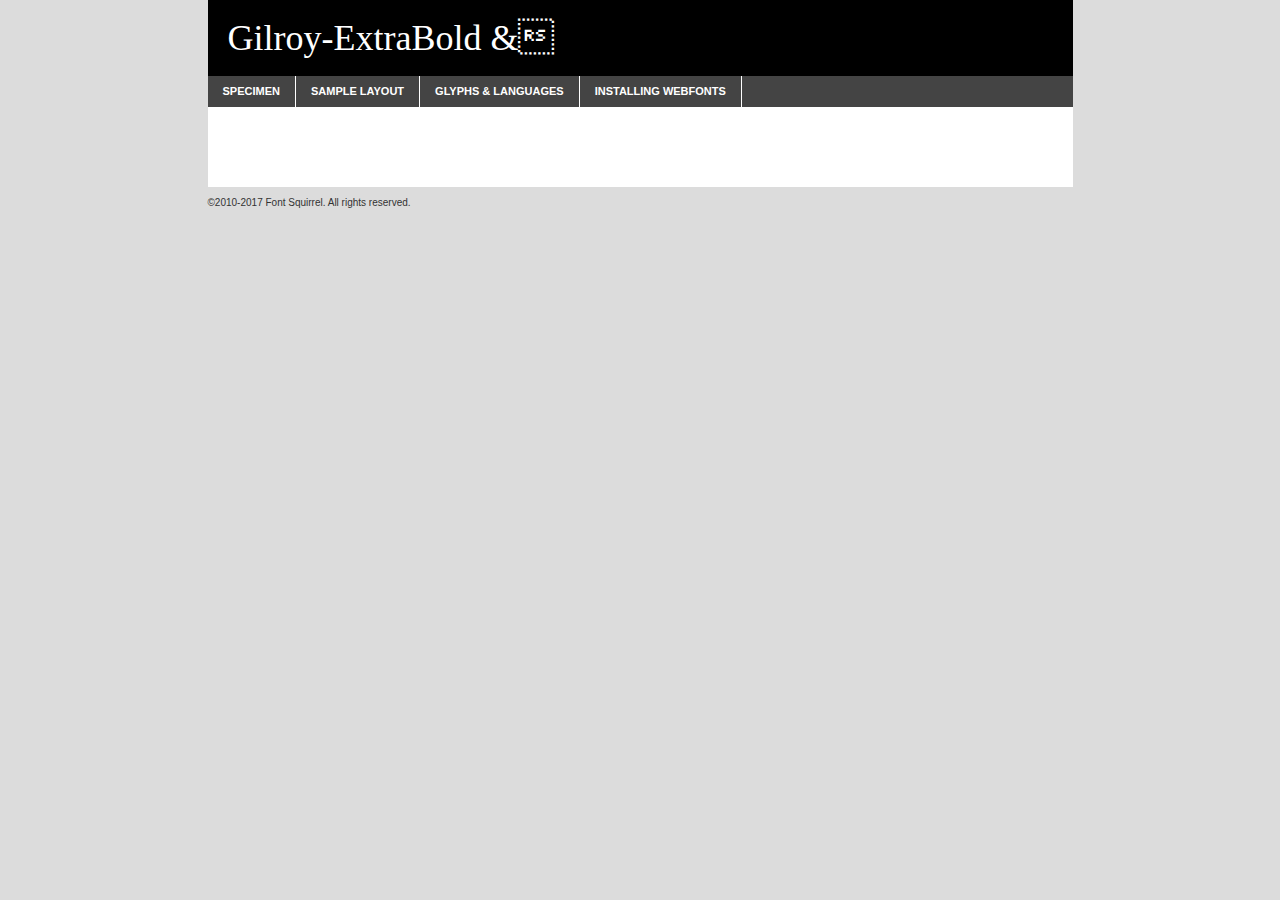
<file: webfontkit-gilroy/gilroy-extrabold-demo.html>
<!DOCTYPE html PUBLIC "-//W3C//DTD XHTML 1.0 Transitional//EN"
        "http://www.w3.org/TR/xhtml1/DTD/xhtml1-transitional.dtd">

<html xmlns="http://www.w3.org/1999/xhtml" xml:lang="en" lang="en">
<head>
    <meta http-equiv="Content-Type" content="text/html; charset=utf-8"/>
    <script src="http://ajax.googleapis.com/ajax/libs/jquery/1.7.2/jquery.min.js" type="text/javascript" charset="utf-8"></script>
    <script type="text/javascript">
		(function($) {
			$.fn.easyTabs = function(option) {
				var param = jQuery.extend({ fadeSpeed: 'fast', defaultContent: 1, activeClass: 'active' }, option);
				$(this).each(function() {
					var thisId = '#' + this.id;
					if ( param.defaultContent == '' )
					{
						param.defaultContent = 1;
					}
					if ( typeof param.defaultContent == 'number' )
					{
						var defaultTab = $(thisId + ' .tabs li:eq(' + (param.defaultContent - 1) + ') a').attr('href').substr(1);
					}
					else
					{
						var defaultTab = param.defaultContent;
					}
					$(thisId + ' .tabs li a').each(function() {
						var tabToHide = $(this).attr('href').substr(1);
						$('#' + tabToHide).addClass('easytabs-tab-content');
					});
					hideAll();
					changeContent(defaultTab);

					function hideAll() {$(thisId + ' .easytabs-tab-content').hide();}

					function changeContent(tabId)
					{
						hideAll();
						$(thisId + ' .tabs li').removeClass(param.activeClass);
						$(thisId + ' .tabs li a[href=#' + tabId + ']').closest('li').addClass(param.activeClass);
						if ( param.fadeSpeed != 'none' )
						{
							$(thisId + ' #' + tabId).fadeIn(param.fadeSpeed);
						}
						else
						{
							$(thisId + ' #' + tabId).show();
						}
					}

					$(thisId + ' .tabs li').click(function() {
						var tabId = $(this).find('a').attr('href').substr(1);
						changeContent(tabId);
						return false;
					});
				});
			}
		})(jQuery);
    </script>
    <link rel="stylesheet" href="specimen_files/specimen_stylesheet.css" type="text/css" charset="utf-8"/>
    <link rel="stylesheet" href="stylesheet.css" type="text/css" charset="utf-8"/>

    <style type="text/css">
        		body {
			font-family: 'gilroy-extrabolduploaded_file';
        		}

            </style>

    <title>Gilroy-ExtraBold & Specimen</title>


    <script type="text/javascript" charset="utf-8">
		$(document).ready(function() {
			$('#container').easyTabs({ defaultContent: 1 });
		});
    </script>
</head>

<body>
<div id="container">
    <div id="header">
		Gilroy-ExtraBold &    </div>
    <ul class="tabs">
        <li><a href="#specimen">Specimen</a></li>
        <li><a href="#layout">Sample Layout</a></li>
		        <li><a href="#glyphs">Glyphs &amp; Languages</a></li>
        <li><a href="#installing">Installing Webfonts</a></li>

    </ul>

    <div id="main_content">


        <div id="specimen">

            <div class="section">
                <div class="grid12 firstcol">
                    <div class="huge">AaBb</div>
                </div>
            </div>

            <div class="section">
                <div class="glyph_range">A&#x200B;B&#x200b;C&#x200b;D&#x200b;E&#x200b;F&#x200b;G&#x200b;H&#x200b;I&#x200b;J&#x200b;K&#x200b;L&#x200b;M&#x200b;N&#x200b;O&#x200b;P&#x200b;Q&#x200b;R&#x200b;S&#x200b;T&#x200b;U&#x200b;V&#x200b;W&#x200b;X&#x200b;Y&#x200b;Z&#x200b;a&#x200b;b&#x200b;c&#x200b;d&#x200b;e&#x200b;f&#x200b;g&#x200b;h&#x200b;i&#x200b;j&#x200b;k&#x200b;l&#x200b;m&#x200b;n&#x200b;o&#x200b;p&#x200b;q&#x200b;r&#x200b;s&#x200b;t&#x200b;u&#x200b;v&#x200b;w&#x200b;x&#x200b;y&#x200b;z&#x200b;1&#x200b;2&#x200b;3&#x200b;4&#x200b;5&#x200b;6&#x200b;7&#x200b;8&#x200b;9&#x200b;0&#x200b;&amp;&#x200b;.&#x200b;,&#x200b;?&#x200b;!&#x200b;&#64;&#x200b;(&#x200b;)&#x200b;#&#x200b;$&#x200b;%&#x200b;*&#x200b;+&#x200b;-&#x200b;=&#x200b;:&#x200b;;</div>
            </div>
            <div class="section">
                <div class="grid12 firstcol">
                    <table class="sample_table">
                        <tr>
                            <td>10</td>
                            <td class="size10">abcdefghijklmnopqrstuvwxyzABCDEFGHIJKLMNOPQRSTUVWXYZ0123456789abcdefghijklmnopqrstuvwxyzABCDEFGHIJKLMNOPQRSTUVWXYZ0123456789abcdefghijklmnopqrstuvwxyzABCDEFGHIJKLMNOPQRSTUVWXYZ</td>
                        </tr>
                        <tr>
                            <td>11</td>
                            <td class="size11">abcdefghijklmnopqrstuvwxyzABCDEFGHIJKLMNOPQRSTUVWXYZ0123456789abcdefghijklmnopqrstuvwxyzABCDEFGHIJKLMNOPQRSTUVWXYZ0123456789abcdefghijklmnopqrstuvwxyzABCDEFGHIJKLMNOPQRSTUVWXYZ</td>
                        </tr>
                        <tr>
                            <td>12</td>
                            <td class="size12">abcdefghijklmnopqrstuvwxyzABCDEFGHIJKLMNOPQRSTUVWXYZ0123456789abcdefghijklmnopqrstuvwxyzABCDEFGHIJKLMNOPQRSTUVWXYZ0123456789abcdefghijklmnopqrstuvwxyzABCDEFGHIJKLMNOPQRSTUVWXYZ</td>
                        </tr>
                        <tr>
                            <td>13</td>
                            <td class="size13">abcdefghijklmnopqrstuvwxyzABCDEFGHIJKLMNOPQRSTUVWXYZ0123456789abcdefghijklmnopqrstuvwxyzABCDEFGHIJKLMNOPQRSTUVWXYZ0123456789abcdefghijklmnopqrstuvwxyzABCDEFGHIJKLMNOPQRSTUVWXYZ</td>
                        </tr>
                        <tr>
                            <td>14</td>
                            <td class="size14">abcdefghijklmnopqrstuvwxyzABCDEFGHIJKLMNOPQRSTUVWXYZ0123456789abcdefghijklmnopqrstuvwxyzABCDEFGHIJKLMNOPQRSTUVWXYZ0123456789abcdefghijklmnopqrstuvwxyzABCDEFGHIJKLMNOPQRSTUVWXYZ</td>
                        </tr>
                        <tr>
                            <td>16</td>
                            <td class="size16">abcdefghijklmnopqrstuvwxyzABCDEFGHIJKLMNOPQRSTUVWXYZ0123456789abcdefghijklmnopqrstuvwxyzABCDEFGHIJKLMNOPQRSTUVWXYZ</td>
                        </tr>
                        <tr>
                            <td>18</td>
                            <td class="size18">abcdefghijklmnopqrstuvwxyzABCDEFGHIJKLMNOPQRSTUVWXYZ0123456789abcdefghijklmnopqrstuvwxyzABCDEFGHIJKLMNOPQRSTUVWXYZ</td>
                        </tr>
                        <tr>
                            <td>20</td>
                            <td class="size20">abcdefghijklmnopqrstuvwxyzABCDEFGHIJKLMNOPQRSTUVWXYZ0123456789abcdefghijklmnopqrstuvwxyzABCDEFGHIJKLMNOPQRSTUVWXYZ</td>
                        </tr>
                        <tr>
                            <td>24</td>
                            <td class="size24">abcdefghijklmnopqrstuvwxyzABCDEFGHIJKLMNOPQRSTUVWXYZ0123456789abcdefghijklmnopqrstuvwxyzABCDEFGHIJKLMNOPQRSTUVWXYZ</td>
                        </tr>
                        <tr>
                            <td>30</td>
                            <td class="size30">abcdefghijklmnopqrstuvwxyzABCDEFGHIJKLMNOPQRSTUVWXYZ0123456789abcdefghijklmnopqrstuvwxyzABCDEFGHIJKLMNOPQRSTUVWXYZ</td>
                        </tr>
                        <tr>
                            <td>36</td>
                            <td class="size36">abcdefghijklmnopqrstuvwxyzABCDEFGHIJKLMNOPQRSTUVWXYZ0123456789abcdefghijklmnopqrstuvwxyzABCDEFGHIJKLMNOPQRSTUVWXYZ</td>
                        </tr>
                        <tr>
                            <td>48</td>
                            <td class="size48">abcdefghijklmnopqrstuvwxyzABCDEFGHIJKLMNOPQRSTUVWXYZ0123456789abcdefghijklmnopqrstuvwxyzABCDEFGHIJKLMNOPQRSTUVWXYZ</td>
                        </tr>
                        <tr>
                            <td>60</td>
                            <td class="size60">abcdefghijklmnopqrstuvwxyzABCDEFGHIJKLMNOPQRSTUVWXYZ0123456789abcdefghijklmnopqrstuvwxyzABCDEFGHIJKLMNOPQRSTUVWXYZ</td>
                        </tr>
                        <tr>
                            <td>72</td>
                            <td class="size72">abcdefghijklmnopqrstuvwxyzABCDEFGHIJKLMNOPQRSTUVWXYZ0123456789abcdefghijklmnopqrstuvwxyzABCDEFGHIJKLMNOPQRSTUVWXYZ</td>
                        </tr>
                        <tr>
                            <td>90</td>
                            <td class="size90">abcdefghijklmnopqrstuvwxyzABCDEFGHIJKLMNOPQRSTUVWXYZ0123456789abcdefghijklmnopqrstuvwxyzABCDEFGHIJKLMNOPQRSTUVWXYZ</td>
                        </tr>
                    </table>

                </div>

            </div>


            <div class="section" id="bodycomparison">


                <div id="xheight">
                    <div class="fontbody">&#x25FC;&#x25FC;&#x25FC;&#x25FC;&#x25FC;&#x25FC;&#x25FC;&#x25FC;&#x25FC;&#x25FC;&#x25FC;&#x25FC;&#x25FC;&#x25FC;&#x25FC;&#x25FC;&#x25FC;&#x25FC;&#x25FC;&#x25FC;&#x25FC;&#x25FC;&#x25FC;&#x25FC;&#x25FC;&#x25FC;&#x25FC;&#x25FC;&#x25FC;&#x25FC;&#x25FC;&#x25FC;&#x25FC;&#x25FC;&#x25FC;&#x25FC;&#x25FC;&#x25FC;&#x25FC;&#x25FC;&#x25FC;&#x25FC;&#x25FC;&#x25FC;&#x25FC;&#x25FC;&#x25FC;&#x25FC;&#x25FC;&#x25FC;&#x25FC;&#x25FC;&#x25FC;&#x25FC;&#x25FC;&#x25FC;&#x25FC;&#x25FC;&#x25FC;&#x25FC;&#x25FC;&#x25FC;&#x25FC;&#x25FC;&#x25FC;&#x25FC;&#x25FC;&#x25FC;&#x25FC;&#x25FC;&#x25FC;&#x25FC;&#x25FC;&#x25FC;&#x25FC;&#x25FC;&#x25FC;&#x25FC;&#x25FC;&#x25FC;&#x25FC;&#x25FC;&#x25FC;&#x25FC;&#x25FC;&#x25FC;&#x25FC;&#x25FC;&#x25FC;&#x25FC;&#x25FC;&#x25FC;&#x25FC;&#x25FC;&#x25FC;&#x25FC;&#x25FC;&#x25FC;&#x25FC;body</div>
                    <div class="arialbody">body</div>
                    <div class="verdanabody">body</div>
                    <div class="georgiabody">body</div>
                </div>
                <div class="fontbody" style="z-index:1">
                    body<span>Gilroy-ExtraBold &</span>
                </div>
                <div class="arialbody" style="z-index:1">
                    body<span>Arial</span>
                </div>
                <div class="verdanabody" style="z-index:1">
                    body<span>Verdana</span>
                </div>
                <div class="georgiabody" style="z-index:1">
                    body<span>Georgia</span>
                </div>


            </div>


            <div class="section psample psample_row1" id="">

                <div class="grid2 firstcol">
                    <p class="size10"><span>10.</span>Aenean lacinia bibendum nulla sed consectetur. Fusce dapibus, tellus ac cursus commodo, tortor mauris condimentum nibh, ut fermentum massa justo sit amet risus. Nullam id dolor id nibh ultricies vehicula ut id elit. Cum sociis natoque penatibus et magnis dis parturient montes, nascetur ridiculus mus. Nulla vitae elit libero, a pharetra augue.</p>

                </div>
                <div class="grid3">
                    <p class="size11"><span>11.</span>Aenean lacinia bibendum nulla sed consectetur. Fusce dapibus, tellus ac cursus commodo, tortor mauris condimentum nibh, ut fermentum massa justo sit amet risus. Nullam id dolor id nibh ultricies vehicula ut id elit. Cum sociis natoque penatibus et magnis dis parturient montes, nascetur ridiculus mus. Nulla vitae elit libero, a pharetra augue.</p>

                </div>
                <div class="grid3">
                    <p class="size12"><span>12.</span>Aenean lacinia bibendum nulla sed consectetur. Fusce dapibus, tellus ac cursus commodo, tortor mauris condimentum nibh, ut fermentum massa justo sit amet risus. Nullam id dolor id nibh ultricies vehicula ut id elit. Cum sociis natoque penatibus et magnis dis parturient montes, nascetur ridiculus mus. Nulla vitae elit libero, a pharetra augue.</p>

                </div>
                <div class="grid4">
                    <p class="size13"><span>13.</span>Aenean lacinia bibendum nulla sed consectetur. Fusce dapibus, tellus ac cursus commodo, tortor mauris condimentum nibh, ut fermentum massa justo sit amet risus. Nullam id dolor id nibh ultricies vehicula ut id elit. Cum sociis natoque penatibus et magnis dis parturient montes, nascetur ridiculus mus. Nulla vitae elit libero, a pharetra augue.</p>

                </div>
                <div class="white_blend"></div>

            </div>
            <div class="section psample psample_row2" id="">
                <div class="grid3 firstcol">
                    <p class="size14"><span>14.</span>Aenean lacinia bibendum nulla sed consectetur. Fusce dapibus, tellus ac cursus commodo, tortor mauris condimentum nibh, ut fermentum massa justo sit amet risus. Nullam id dolor id nibh ultricies vehicula ut id elit. Cum sociis natoque penatibus et magnis dis parturient montes, nascetur ridiculus mus. Nulla vitae elit libero, a pharetra augue.</p>

                </div>
                <div class="grid4">
                    <p class="size16"><span>16.</span>Aenean lacinia bibendum nulla sed consectetur. Fusce dapibus, tellus ac cursus commodo, tortor mauris condimentum nibh, ut fermentum massa justo sit amet risus. Nullam id dolor id nibh ultricies vehicula ut id elit. Cum sociis natoque penatibus et magnis dis parturient montes, nascetur ridiculus mus. Nulla vitae elit libero, a pharetra augue.</p>

                </div>
                <div class="grid5">
                    <p class="size18"><span>18.</span>Aenean lacinia bibendum nulla sed consectetur. Fusce dapibus, tellus ac cursus commodo, tortor mauris condimentum nibh, ut fermentum massa justo sit amet risus. Nullam id dolor id nibh ultricies vehicula ut id elit. Cum sociis natoque penatibus et magnis dis parturient montes, nascetur ridiculus mus. Nulla vitae elit libero, a pharetra augue.</p>

                </div>

                <div class="white_blend"></div>

            </div>

            <div class="section psample psample_row3" id="">
                <div class="grid5 firstcol">
                    <p class="size20"><span>20.</span>Aenean lacinia bibendum nulla sed consectetur. Fusce dapibus, tellus ac cursus commodo, tortor mauris condimentum nibh, ut fermentum massa justo sit amet risus. Nullam id dolor id nibh ultricies vehicula ut id elit. Cum sociis natoque penatibus et magnis dis parturient montes, nascetur ridiculus mus. Nulla vitae elit libero, a pharetra augue.</p>
                </div>
                <div class="grid7">
                    <p class="size24"><span>24.</span>Aenean lacinia bibendum nulla sed consectetur. Fusce dapibus, tellus ac cursus commodo, tortor mauris condimentum nibh, ut fermentum massa justo sit amet risus. Nullam id dolor id nibh ultricies vehicula ut id elit. Cum sociis natoque penatibus et magnis dis parturient montes, nascetur ridiculus mus. Nulla vitae elit libero, a pharetra augue.</p>
                </div>

                <div class="white_blend"></div>

            </div>

            <div class="section psample psample_row4" id="">
                <div class="grid12 firstcol">
                    <p class="size30"><span>30.</span>Aenean lacinia bibendum nulla sed consectetur. Fusce dapibus, tellus ac cursus commodo, tortor mauris condimentum nibh, ut fermentum massa justo sit amet risus. Nullam id dolor id nibh ultricies vehicula ut id elit. Cum sociis natoque penatibus et magnis dis parturient montes, nascetur ridiculus mus. Nulla vitae elit libero, a pharetra augue.</p>
                </div>
                <div class="white_blend"></div>

            </div>


            <div class="section psample psample_row1 fullreverse">
                <div class="grid2 firstcol">
                    <p class="size10"><span>10.</span>Aenean lacinia bibendum nulla sed consectetur. Fusce dapibus, tellus ac cursus commodo, tortor mauris condimentum nibh, ut fermentum massa justo sit amet risus. Nullam id dolor id nibh ultricies vehicula ut id elit. Cum sociis natoque penatibus et magnis dis parturient montes, nascetur ridiculus mus. Nulla vitae elit libero, a pharetra augue.</p>

                </div>
                <div class="grid3">
                    <p class="size11"><span>11.</span>Aenean lacinia bibendum nulla sed consectetur. Fusce dapibus, tellus ac cursus commodo, tortor mauris condimentum nibh, ut fermentum massa justo sit amet risus. Nullam id dolor id nibh ultricies vehicula ut id elit. Cum sociis natoque penatibus et magnis dis parturient montes, nascetur ridiculus mus. Nulla vitae elit libero, a pharetra augue.</p>

                </div>
                <div class="grid3">
                    <p class="size12"><span>12.</span>Aenean lacinia bibendum nulla sed consectetur. Fusce dapibus, tellus ac cursus commodo, tortor mauris condimentum nibh, ut fermentum massa justo sit amet risus. Nullam id dolor id nibh ultricies vehicula ut id elit. Cum sociis natoque penatibus et magnis dis parturient montes, nascetur ridiculus mus. Nulla vitae elit libero, a pharetra augue.</p>

                </div>
                <div class="grid4">
                    <p class="size13"><span>13.</span>Aenean lacinia bibendum nulla sed consectetur. Fusce dapibus, tellus ac cursus commodo, tortor mauris condimentum nibh, ut fermentum massa justo sit amet risus. Nullam id dolor id nibh ultricies vehicula ut id elit. Cum sociis natoque penatibus et magnis dis parturient montes, nascetur ridiculus mus. Nulla vitae elit libero, a pharetra augue.</p>

                </div>
                <div class="black_blend"></div>

            </div>

            <div class="section psample psample_row2 fullreverse">
                <div class="grid3 firstcol">
                    <p class="size14"><span>14.</span>Aenean lacinia bibendum nulla sed consectetur. Fusce dapibus, tellus ac cursus commodo, tortor mauris condimentum nibh, ut fermentum massa justo sit amet risus. Nullam id dolor id nibh ultricies vehicula ut id elit. Cum sociis natoque penatibus et magnis dis parturient montes, nascetur ridiculus mus. Nulla vitae elit libero, a pharetra augue.</p>

                </div>
                <div class="grid4">
                    <p class="size16"><span>16.</span>Aenean lacinia bibendum nulla sed consectetur. Fusce dapibus, tellus ac cursus commodo, tortor mauris condimentum nibh, ut fermentum massa justo sit amet risus. Nullam id dolor id nibh ultricies vehicula ut id elit. Cum sociis natoque penatibus et magnis dis parturient montes, nascetur ridiculus mus. Nulla vitae elit libero, a pharetra augue.</p>

                </div>
                <div class="grid5">
                    <p class="size18"><span>18.</span>Aenean lacinia bibendum nulla sed consectetur. Fusce dapibus, tellus ac cursus commodo, tortor mauris condimentum nibh, ut fermentum massa justo sit amet risus. Nullam id dolor id nibh ultricies vehicula ut id elit. Cum sociis natoque penatibus et magnis dis parturient montes, nascetur ridiculus mus. Nulla vitae elit libero, a pharetra augue.</p>

                </div>
                <div class="black_blend"></div>

            </div>

            <div class="section psample fullreverse psample_row3" id="">
                <div class="grid5 firstcol">
                    <p class="size20"><span>20.</span>Aenean lacinia bibendum nulla sed consectetur. Fusce dapibus, tellus ac cursus commodo, tortor mauris condimentum nibh, ut fermentum massa justo sit amet risus. Nullam id dolor id nibh ultricies vehicula ut id elit. Cum sociis natoque penatibus et magnis dis parturient montes, nascetur ridiculus mus. Nulla vitae elit libero, a pharetra augue.</p>
                </div>
                <div class="grid7">
                    <p class="size24"><span>24.</span>Aenean lacinia bibendum nulla sed consectetur. Fusce dapibus, tellus ac cursus commodo, tortor mauris condimentum nibh, ut fermentum massa justo sit amet risus. Nullam id dolor id nibh ultricies vehicula ut id elit. Cum sociis natoque penatibus et magnis dis parturient montes, nascetur ridiculus mus. Nulla vitae elit libero, a pharetra augue.</p>
                </div>

                <div class="black_blend"></div>

            </div>

            <div class="section psample fullreverse psample_row4" id="" style="border-bottom: 20px #000 solid;">
                <div class="grid12 firstcol">
                    <p class="size30"><span>30.</span>Aenean lacinia bibendum nulla sed consectetur. Fusce dapibus, tellus ac cursus commodo, tortor mauris condimentum nibh, ut fermentum massa justo sit amet risus. Nullam id dolor id nibh ultricies vehicula ut id elit. Cum sociis natoque penatibus et magnis dis parturient montes, nascetur ridiculus mus. Nulla vitae elit libero, a pharetra augue.</p>
                </div>
                <div class="black_blend"></div>

            </div>


        </div>

        <div id="layout">

            <div class="section">

                <div class="grid12 firstcol">
                    <h1>Lorem Ipsum Dolor</h1>
                    <h2>Etiam porta sem malesuada magna mollis euismod</h2>

                    <p class="byline">By <a href="#link">Aenean Lacinia</a></p>
                </div>
            </div>
            <div class="section">
                <div class="grid8 firstcol">
                    <p class="large">Donec sed odio dui. Morbi leo risus, porta ac consectetur ac, vestibulum at eros. Fusce dapibus, tellus ac cursus commodo, tortor mauris condimentum nibh, ut fermentum massa justo sit amet risus. </p>


                    <h3>Pellentesque ornare sem</h3>

                    <p>Maecenas sed diam eget risus varius blandit sit amet non magna. Maecenas faucibus mollis interdum. Donec ullamcorper nulla non metus auctor fringilla. Nullam id dolor id nibh ultricies vehicula ut id elit. Nullam id dolor id nibh ultricies vehicula ut id elit. </p>

                    <p>Aenean eu leo quam. Pellentesque ornare sem lacinia quam venenatis vestibulum. Lorem ipsum dolor sit amet, consectetur adipiscing elit. Cum sociis natoque penatibus et magnis dis parturient montes, nascetur ridiculus mus. </p>

                    <p>Nulla vitae elit libero, a pharetra augue. Praesent commodo cursus magna, vel scelerisque nisl consectetur et. Aenean lacinia bibendum nulla sed consectetur. </p>

                    <p>Nullam quis risus eget urna mollis ornare vel eu leo. Nullam quis risus eget urna mollis ornare vel eu leo. Maecenas sed diam eget risus varius blandit sit amet non magna. Donec ullamcorper nulla non metus auctor fringilla. </p>

                    <h3>Cras mattis consectetur</h3>

                    <p>Aenean eu leo quam. Pellentesque ornare sem lacinia quam venenatis vestibulum. Aenean lacinia bibendum nulla sed consectetur. Integer posuere erat a ante venenatis dapibus posuere velit aliquet. Cras mattis consectetur purus sit amet fermentum. </p>

                    <p>Nullam id dolor id nibh ultricies vehicula ut id elit. Nullam quis risus eget urna mollis ornare vel eu leo. Cras mattis consectetur purus sit amet fermentum.</p>
                </div>

                <div class="grid4 sidebar">

                    <div class="box reverse">
                        <p class="last">Nullam quis risus eget urna mollis ornare vel eu leo. Donec ullamcorper nulla non metus auctor fringilla. Cras mattis consectetur purus sit amet fermentum. Sed posuere consectetur est at lobortis. Lorem ipsum dolor sit amet, consectetur adipiscing elit. </p>
                    </div>

                    <p class="caption">Maecenas sed diam eget risus varius.</p>

                    <p>Vestibulum id ligula porta felis euismod semper. Integer posuere erat a ante venenatis dapibus posuere velit aliquet. Vestibulum id ligula porta felis euismod semper. Sed posuere consectetur est at lobortis. Maecenas sed diam eget risus varius blandit sit amet non magna. Fusce dapibus, tellus ac cursus commodo, tortor mauris condimentum nibh, ut fermentum massa justo sit amet risus. </p>


                    <p>Duis mollis, est non commodo luctus, nisi erat porttitor ligula, eget lacinia odio sem nec elit. Aenean lacinia bibendum nulla sed consectetur. Vivamus sagittis lacus vel augue laoreet rutrum faucibus dolor auctor. Aenean lacinia bibendum nulla sed consectetur. Nullam quis risus eget urna mollis ornare vel eu leo. </p>

                    <p>Praesent commodo cursus magna, vel scelerisque nisl consectetur et. Donec ullamcorper nulla non metus auctor fringilla. Maecenas faucibus mollis interdum. Fusce dapibus, tellus ac cursus commodo, tortor mauris condimentum nibh, ut fermentum massa justo sit amet risus. </p>

                </div>
            </div>

        </div>


		

        <div id="glyphs">
            <div class="section">
                <div class="grid12 firstcol">

                    <h1>Language Support</h1>
                    <p>The subset of Gilroy-ExtraBold & in this kit supports the following languages:<br/>

						Albanian, Basque, Breton, Chamorro, Danish, Dutch, English, Faroese, Finnish, French, Frisian, Galician, German, Icelandic, Italian, Malagasy, Norwegian, Portuguese, Spanish, Alsatian, Aragonese, Arapaho, Arrernte, Asturian, Aymara, Bislama, Cebuano, Corsican, Fijian, French_creole, Genoese, Gilbertese, Greenlandic, Haitian_creole, Hiligaynon, Hmong, Hopi, Ibanag, Iloko_ilokano, Indonesian, Interglossa_glosa, Interlingua, Irish_gaelic, Jerriais, Lojban, Lombard, Luxembourgeois, Manx, Mohawk, Norfolk_pitcairnese, Occitan, Oromo, Pangasinan, Papiamento, Piedmontese, Potawatomi, Rhaeto-romance, Romansh, Rotokas, Sami_lule, Samoan, Sardinian, Scots_gaelic, Seychelles_creole, Shona, Sicilian, Somali, Southern_ndebele, Swahili, Swati_swazi, Tagalog_filipino_pilipino, Tetum, Tok_pisin, Uyghur_latinized, Volapuk, Walloon, Warlpiri, Xhosa, Yapese, Zulu, Latinbasic, Ubasic, Demo                    </p>
                    <h1>Glyph Chart</h1>
                    <p>The subset of Gilroy-ExtraBold & in this kit includes all the glyphs listed below. Unicode entities are included above each glyph to help you insert individual characters into your layout.</p>
                    <div id="glyph_chart">

																				                                <div><p>&amp;#13;</p>&#13;</div>
																				                                <div><p>&amp;#32;</p>&#32;</div>
																				                                <div><p>&amp;#33;</p>&#33;</div>
																				                                <div><p>&amp;#34;</p>&#34;</div>
																				                                <div><p>&amp;#35;</p>&#35;</div>
																				                                <div><p>&amp;#36;</p>&#36;</div>
																				                                <div><p>&amp;#37;</p>&#37;</div>
																				                                <div><p>&amp;#38;</p>&#38;</div>
																				                                <div><p>&amp;#39;</p>&#39;</div>
																				                                <div><p>&amp;#40;</p>&#40;</div>
																				                                <div><p>&amp;#41;</p>&#41;</div>
																				                                <div><p>&amp;#42;</p>&#42;</div>
																				                                <div><p>&amp;#43;</p>&#43;</div>
																				                                <div><p>&amp;#44;</p>&#44;</div>
																				                                <div><p>&amp;#45;</p>&#45;</div>
																				                                <div><p>&amp;#46;</p>&#46;</div>
																				                                <div><p>&amp;#47;</p>&#47;</div>
																				                                <div><p>&amp;#48;</p>&#48;</div>
																				                                <div><p>&amp;#49;</p>&#49;</div>
																				                                <div><p>&amp;#50;</p>&#50;</div>
																				                                <div><p>&amp;#51;</p>&#51;</div>
																				                                <div><p>&amp;#52;</p>&#52;</div>
																				                                <div><p>&amp;#53;</p>&#53;</div>
																				                                <div><p>&amp;#54;</p>&#54;</div>
																				                                <div><p>&amp;#55;</p>&#55;</div>
																				                                <div><p>&amp;#56;</p>&#56;</div>
																				                                <div><p>&amp;#57;</p>&#57;</div>
																				                                <div><p>&amp;#58;</p>&#58;</div>
																				                                <div><p>&amp;#59;</p>&#59;</div>
																				                                <div><p>&amp;#60;</p>&#60;</div>
																				                                <div><p>&amp;#61;</p>&#61;</div>
																				                                <div><p>&amp;#62;</p>&#62;</div>
																				                                <div><p>&amp;#63;</p>&#63;</div>
																				                                <div><p>&amp;#64;</p>&#64;</div>
																				                                <div><p>&amp;#65;</p>&#65;</div>
																				                                <div><p>&amp;#66;</p>&#66;</div>
																				                                <div><p>&amp;#67;</p>&#67;</div>
																				                                <div><p>&amp;#68;</p>&#68;</div>
																				                                <div><p>&amp;#69;</p>&#69;</div>
																				                                <div><p>&amp;#70;</p>&#70;</div>
																				                                <div><p>&amp;#71;</p>&#71;</div>
																				                                <div><p>&amp;#72;</p>&#72;</div>
																				                                <div><p>&amp;#73;</p>&#73;</div>
																				                                <div><p>&amp;#74;</p>&#74;</div>
																				                                <div><p>&amp;#75;</p>&#75;</div>
																				                                <div><p>&amp;#76;</p>&#76;</div>
																				                                <div><p>&amp;#77;</p>&#77;</div>
																				                                <div><p>&amp;#78;</p>&#78;</div>
																				                                <div><p>&amp;#79;</p>&#79;</div>
																				                                <div><p>&amp;#80;</p>&#80;</div>
																				                                <div><p>&amp;#81;</p>&#81;</div>
																				                                <div><p>&amp;#82;</p>&#82;</div>
																				                                <div><p>&amp;#83;</p>&#83;</div>
																				                                <div><p>&amp;#84;</p>&#84;</div>
																				                                <div><p>&amp;#85;</p>&#85;</div>
																				                                <div><p>&amp;#86;</p>&#86;</div>
																				                                <div><p>&amp;#87;</p>&#87;</div>
																				                                <div><p>&amp;#88;</p>&#88;</div>
																				                                <div><p>&amp;#89;</p>&#89;</div>
																				                                <div><p>&amp;#90;</p>&#90;</div>
																				                                <div><p>&amp;#91;</p>&#91;</div>
																				                                <div><p>&amp;#92;</p>&#92;</div>
																				                                <div><p>&amp;#93;</p>&#93;</div>
																				                                <div><p>&amp;#94;</p>&#94;</div>
																				                                <div><p>&amp;#95;</p>&#95;</div>
																				                                <div><p>&amp;#96;</p>&#96;</div>
																				                                <div><p>&amp;#97;</p>&#97;</div>
																				                                <div><p>&amp;#98;</p>&#98;</div>
																				                                <div><p>&amp;#99;</p>&#99;</div>
																				                                <div><p>&amp;#100;</p>&#100;</div>
																				                                <div><p>&amp;#101;</p>&#101;</div>
																				                                <div><p>&amp;#102;</p>&#102;</div>
																				                                <div><p>&amp;#103;</p>&#103;</div>
																				                                <div><p>&amp;#104;</p>&#104;</div>
																				                                <div><p>&amp;#105;</p>&#105;</div>
																				                                <div><p>&amp;#106;</p>&#106;</div>
																				                                <div><p>&amp;#107;</p>&#107;</div>
																				                                <div><p>&amp;#108;</p>&#108;</div>
																				                                <div><p>&amp;#109;</p>&#109;</div>
																				                                <div><p>&amp;#110;</p>&#110;</div>
																				                                <div><p>&amp;#111;</p>&#111;</div>
																				                                <div><p>&amp;#112;</p>&#112;</div>
																				                                <div><p>&amp;#113;</p>&#113;</div>
																				                                <div><p>&amp;#114;</p>&#114;</div>
																				                                <div><p>&amp;#115;</p>&#115;</div>
																				                                <div><p>&amp;#116;</p>&#116;</div>
																				                                <div><p>&amp;#117;</p>&#117;</div>
																				                                <div><p>&amp;#118;</p>&#118;</div>
																				                                <div><p>&amp;#119;</p>&#119;</div>
																				                                <div><p>&amp;#120;</p>&#120;</div>
																				                                <div><p>&amp;#121;</p>&#121;</div>
																				                                <div><p>&amp;#122;</p>&#122;</div>
																				                                <div><p>&amp;#123;</p>&#123;</div>
																				                                <div><p>&amp;#124;</p>&#124;</div>
																				                                <div><p>&amp;#125;</p>&#125;</div>
																				                                <div><p>&amp;#126;</p>&#126;</div>
																				                                <div><p>&amp;#160;</p>&#160;</div>
																				                                <div><p>&amp;#161;</p>&#161;</div>
																				                                <div><p>&amp;#162;</p>&#162;</div>
																				                                <div><p>&amp;#163;</p>&#163;</div>
																				                                <div><p>&amp;#164;</p>&#164;</div>
																				                                <div><p>&amp;#165;</p>&#165;</div>
																				                                <div><p>&amp;#166;</p>&#166;</div>
																				                                <div><p>&amp;#167;</p>&#167;</div>
																				                                <div><p>&amp;#168;</p>&#168;</div>
																				                                <div><p>&amp;#169;</p>&#169;</div>
																				                                <div><p>&amp;#171;</p>&#171;</div>
																				                                <div><p>&amp;#172;</p>&#172;</div>
																				                                <div><p>&amp;#173;</p>&#173;</div>
																				                                <div><p>&amp;#174;</p>&#174;</div>
																				                                <div><p>&amp;#175;</p>&#175;</div>
																				                                <div><p>&amp;#176;</p>&#176;</div>
																				                                <div><p>&amp;#177;</p>&#177;</div>
																				                                <div><p>&amp;#180;</p>&#180;</div>
																				                                <div><p>&amp;#181;</p>&#181;</div>
																				                                <div><p>&amp;#182;</p>&#182;</div>
																				                                <div><p>&amp;#183;</p>&#183;</div>
																				                                <div><p>&amp;#184;</p>&#184;</div>
																				                                <div><p>&amp;#187;</p>&#187;</div>
																				                                <div><p>&amp;#188;</p>&#188;</div>
																				                                <div><p>&amp;#189;</p>&#189;</div>
																				                                <div><p>&amp;#190;</p>&#190;</div>
																				                                <div><p>&amp;#191;</p>&#191;</div>
																				                                <div><p>&amp;#192;</p>&#192;</div>
																				                                <div><p>&amp;#193;</p>&#193;</div>
																				                                <div><p>&amp;#194;</p>&#194;</div>
																				                                <div><p>&amp;#195;</p>&#195;</div>
																				                                <div><p>&amp;#196;</p>&#196;</div>
																				                                <div><p>&amp;#197;</p>&#197;</div>
																				                                <div><p>&amp;#198;</p>&#198;</div>
																				                                <div><p>&amp;#199;</p>&#199;</div>
																				                                <div><p>&amp;#200;</p>&#200;</div>
																				                                <div><p>&amp;#201;</p>&#201;</div>
																				                                <div><p>&amp;#202;</p>&#202;</div>
																				                                <div><p>&amp;#203;</p>&#203;</div>
																				                                <div><p>&amp;#204;</p>&#204;</div>
																				                                <div><p>&amp;#205;</p>&#205;</div>
																				                                <div><p>&amp;#206;</p>&#206;</div>
																				                                <div><p>&amp;#207;</p>&#207;</div>
																				                                <div><p>&amp;#208;</p>&#208;</div>
																				                                <div><p>&amp;#209;</p>&#209;</div>
																				                                <div><p>&amp;#210;</p>&#210;</div>
																				                                <div><p>&amp;#211;</p>&#211;</div>
																				                                <div><p>&amp;#212;</p>&#212;</div>
																				                                <div><p>&amp;#213;</p>&#213;</div>
																				                                <div><p>&amp;#214;</p>&#214;</div>
																				                                <div><p>&amp;#215;</p>&#215;</div>
																				                                <div><p>&amp;#216;</p>&#216;</div>
																				                                <div><p>&amp;#217;</p>&#217;</div>
																				                                <div><p>&amp;#218;</p>&#218;</div>
																				                                <div><p>&amp;#219;</p>&#219;</div>
																				                                <div><p>&amp;#220;</p>&#220;</div>
																				                                <div><p>&amp;#221;</p>&#221;</div>
																				                                <div><p>&amp;#222;</p>&#222;</div>
																				                                <div><p>&amp;#223;</p>&#223;</div>
																				                                <div><p>&amp;#224;</p>&#224;</div>
																				                                <div><p>&amp;#225;</p>&#225;</div>
																				                                <div><p>&amp;#226;</p>&#226;</div>
																				                                <div><p>&amp;#227;</p>&#227;</div>
																				                                <div><p>&amp;#228;</p>&#228;</div>
																				                                <div><p>&amp;#229;</p>&#229;</div>
																				                                <div><p>&amp;#230;</p>&#230;</div>
																				                                <div><p>&amp;#231;</p>&#231;</div>
																				                                <div><p>&amp;#232;</p>&#232;</div>
																				                                <div><p>&amp;#233;</p>&#233;</div>
																				                                <div><p>&amp;#234;</p>&#234;</div>
																				                                <div><p>&amp;#235;</p>&#235;</div>
																				                                <div><p>&amp;#236;</p>&#236;</div>
																				                                <div><p>&amp;#237;</p>&#237;</div>
																				                                <div><p>&amp;#238;</p>&#238;</div>
																				                                <div><p>&amp;#239;</p>&#239;</div>
																				                                <div><p>&amp;#240;</p>&#240;</div>
																				                                <div><p>&amp;#241;</p>&#241;</div>
																				                                <div><p>&amp;#242;</p>&#242;</div>
																				                                <div><p>&amp;#243;</p>&#243;</div>
																				                                <div><p>&amp;#244;</p>&#244;</div>
																				                                <div><p>&amp;#245;</p>&#245;</div>
																				                                <div><p>&amp;#246;</p>&#246;</div>
																				                                <div><p>&amp;#247;</p>&#247;</div>
																				                                <div><p>&amp;#248;</p>&#248;</div>
																				                                <div><p>&amp;#249;</p>&#249;</div>
																				                                <div><p>&amp;#250;</p>&#250;</div>
																				                                <div><p>&amp;#251;</p>&#251;</div>
																				                                <div><p>&amp;#252;</p>&#252;</div>
																				                                <div><p>&amp;#253;</p>&#253;</div>
																				                                <div><p>&amp;#254;</p>&#254;</div>
																				                                <div><p>&amp;#255;</p>&#255;</div>
																				                                <div><p>&amp;#338;</p>&#338;</div>
																				                                <div><p>&amp;#339;</p>&#339;</div>
																				                                <div><p>&amp;#376;</p>&#376;</div>
																				                                <div><p>&amp;#710;</p>&#710;</div>
																				                                <div><p>&amp;#732;</p>&#732;</div>
																				                                <div><p>&amp;#8192;</p>&#8192;</div>
																				                                <div><p>&amp;#8193;</p>&#8193;</div>
																				                                <div><p>&amp;#8194;</p>&#8194;</div>
																				                                <div><p>&amp;#8195;</p>&#8195;</div>
																				                                <div><p>&amp;#8196;</p>&#8196;</div>
																				                                <div><p>&amp;#8197;</p>&#8197;</div>
																				                                <div><p>&amp;#8198;</p>&#8198;</div>
																				                                <div><p>&amp;#8199;</p>&#8199;</div>
																				                                <div><p>&amp;#8200;</p>&#8200;</div>
																				                                <div><p>&amp;#8201;</p>&#8201;</div>
																				                                <div><p>&amp;#8202;</p>&#8202;</div>
																				                                <div><p>&amp;#8208;</p>&#8208;</div>
																				                                <div><p>&amp;#8209;</p>&#8209;</div>
																				                                <div><p>&amp;#8210;</p>&#8210;</div>
																				                                <div><p>&amp;#8211;</p>&#8211;</div>
																				                                <div><p>&amp;#8212;</p>&#8212;</div>
																				                                <div><p>&amp;#8216;</p>&#8216;</div>
																				                                <div><p>&amp;#8217;</p>&#8217;</div>
																				                                <div><p>&amp;#8218;</p>&#8218;</div>
																				                                <div><p>&amp;#8220;</p>&#8220;</div>
																				                                <div><p>&amp;#8221;</p>&#8221;</div>
																				                                <div><p>&amp;#8222;</p>&#8222;</div>
																				                                <div><p>&amp;#8226;</p>&#8226;</div>
																				                                <div><p>&amp;#8230;</p>&#8230;</div>
																				                                <div><p>&amp;#8239;</p>&#8239;</div>
																				                                <div><p>&amp;#8249;</p>&#8249;</div>
																				                                <div><p>&amp;#8250;</p>&#8250;</div>
																				                                <div><p>&amp;#8287;</p>&#8287;</div>
																				                                <div><p>&amp;#8364;</p>&#8364;</div>
																				                                <div><p>&amp;#8482;</p>&#8482;</div>
																				                                <div><p>&amp;#9724;</p>&#9724;</div>
																				                                <div><p>&amp;#64257;</p>&#64257;</div>
																				                                <div><p>&amp;#64258;</p>&#64258;</div>
																				                                <div><p>&amp;#64259;</p>&#64259;</div>
																				                                <div><p>&amp;#64260;</p>&#64260;</div>
																																													                    </div>
                </div>


            </div>
        </div>


        <div id="specs">

        </div>

        <div id="installing">
            <div class="section">
                <div class="grid7 firstcol">
                    <h1>Installing Webfonts</h1>

                    <p>Webfonts are supported by all major browser platforms but not all in the same way. There are currently four different font formats that must be included in order to target all browsers. This includes TTF, WOFF, EOT and SVG.</p>

                    <h2>1. Upload your webfonts</h2>
                    <p>You must upload your webfont kit to your website. They should be in or near the same directory as your CSS files.</p>

                    <h2>2. Include the webfont stylesheet</h2>
                    <p>A special CSS @font-face declaration helps the various browsers select the appropriate font it needs without causing you a bunch of headaches. Learn more about this syntax by reading the <a href="https://www.fontspring.com/blog/further-hardening-of-the-bulletproof-syntax">Fontspring blog post</a> about it. The code for it is as follows:</p>


                    <code>
                        @font-face{
                        font-family: 'MyWebFont';
                        src: url('WebFont.eot');
                        src: url('WebFont.eot?#iefix') format('embedded-opentype'),
                        url('WebFont.woff') format('woff'),
                        url('WebFont.ttf') format('truetype'),
                        url('WebFont.svg#webfont') format('svg');
                        }
                    </code>

                    <p>We've already gone ahead and generated the code for you. All you have to do is link to the stylesheet in your HTML, like this:</p>
                    <code>&lt;link rel=&quot;stylesheet&quot; href=&quot;stylesheet.css&quot; type=&quot;text/css&quot; charset=&quot;utf-8&quot; /&gt;</code>

                    <h2>3. Modify your own stylesheet</h2>
                    <p>To take advantage of your new fonts, you must tell your stylesheet to use them. Look at the original @font-face declaration above and find the property called "font-family." The name linked there will be what you use to reference the font. Prepend that webfont name to the font stack in the "font-family" property, inside the selector you want to change. For example:</p>
                    <code>p { font-family: 'WebFont', Arial, sans-serif; }</code>

                    <h2>4. Test</h2>
                    <p>Getting webfonts to work cross-browser <em>can</em> be tricky. Use the information in the sidebar to help you if you find that fonts aren't loading in a particular browser.</p>
                </div>

                <div class="grid5 sidebar">
                    <div class="box">
                        <h2>Troubleshooting<br/>Font-Face Problems</h2>
                        <p>Having trouble getting your webfonts to load in your new website? Here are some tips to sort out what might be the problem.</p>

                        <h3>Fonts not showing in any browser</h3>

                        <p>This sounds like you need to work on the plumbing. You either did not upload the fonts to the correct directory, or you did not link the fonts properly in the CSS. If you've confirmed that all this is correct and you still have a problem, take a look at your .htaccess file and see if requests are getting intercepted.</p>

                        <h3>Fonts not loading in iPhone or iPad</h3>

                        <p>The most common problem here is that you are serving the fonts from an IIS server. IIS refuses to serve files that have unknown MIME types. If that is the case, you must set the MIME type for SVG to "image/svg+xml" in the server settings. Follow these instructions from Microsoft if you need help.</p>

                        <h3>Fonts not loading in Firefox</h3>

                        <p>The primary reason for this failure? You are still using a version Firefox older than 3.5. So upgrade already! If that isn't it, then you are very likely serving fonts from a different domain. Firefox requires that all font assets be served from the same domain. Lastly it is possible that you need to add WOFF to your list of MIME types (if you are serving via IIS.)</p>

                        <h3>Fonts not loading in IE</h3>

                        <p>Are you looking at Internet Explorer on an actual Windows machine or are you cheating by using a service like Adobe BrowserLab? Many of these screenshot services do not render @font-face for IE. Best to test it on a real machine.</p>

                        <h3>Fonts not loading in IE9</h3>

                        <p>IE9, like Firefox, requires that fonts be served from the same domain as the website. Make sure that is the case.</p>
                    </div>
                </div>
            </div>

        </div>

    </div>
    <div id="footer">
        <p>&copy;2010-2017 Font Squirrel. All rights reserved.</p>
    </div>
</div>
</body>
</html>
</file>
<file: webfontkit-gilroy/stylesheet.css>
/*! Generated by Font Squirrel (https://www.fontsquirrel.com) on September 27, 2022 */



@font-face {
    font-family: 'gilroy-black';
    src: url('./gilroy-black-webfont.woff2') format('woff2'),
         url('./gilroy-black-webfont.woff') format('woff');
    font-weight: normal;
    font-style: normal;

}




@font-face {
    font-family: 'gilroy-blackitalic';
    src: url('./gilroy-blackitalic-webfont.woff2') format('woff2'),
         url('./gilroy-blackitalic-webfont.woff') format('woff');
    font-weight: normal;
    font-style: normal;

}




@font-face {
    font-family: 'gilroy-bold';
    src: url('./gilroy-bold-webfont.woff2') format('woff2'),
         url('./gilroy-bold-webfont.woff') format('woff');
    font-weight: normal;
    font-style: normal;

}




@font-face {
    font-family: 'gilroy-bolditalic';
    src: url('./gilroy-bolditalic-webfont.woff2') format('woff2'),
         url('./gilroy-bolditalic-webfont.woff') format('woff');
    font-weight: normal;
    font-style: normal;

}




@font-face {
    font-family: 'gilroy-extrabold';
    src: url('./gilroy-extrabold-webfont.woff2') format('woff2'),
         url('./gilroy-extrabold-webfont.woff') format('woff');
    font-weight: normal;
    font-style: normal;

}




@font-face {
    font-family: 'gilroy-extrabold';
    src: url('./gilroy-extrabolditalic-webfont.woff2') format('woff2'),
         url('./gilroy-extrabolditalic-webfont.woff') format('woff');
    font-weight: normal;
    font-style: normal;

}




@font-face {
    font-family: 'gilroy-heavy';
    src: url('./gilroy-heavy-webfont.woff2') format('woff2'),
         url('./gilroy-heavy-webfont.woff') format('woff');
    font-weight: normal;
    font-style: normal;

}




@font-face {
    font-family: 'gilroy-heavyitalic';
    src: url('./gilroy-heavyitalic-webfont.woff2') format('woff2'),
         url('./gilroy-heavyitalic-webfont.woff') format('woff');
    font-weight: normal;
    font-style: normal;

}




@font-face {
    font-family: 'gilroy-light';
    src: url('./gilroy-light-webfont.woff2') format('woff2'),
         url('./gilroy-light-webfont.woff') format('woff');
    font-weight: normal;
    font-style: normal;

}




@font-face {
    font-family: 'gilroy-lightitalic';
    src: url('./gilroy-lightitalic-webfont.woff2') format('woff2'),
         url('./gilroy-lightitalic-webfont.woff') format('woff');
    font-weight: normal;
    font-style: normal;

}




@font-face {
    font-family: 'gilroy-medium';
    src: url('./gilroy-medium-webfont.woff2') format('woff2'),
         url('./gilroy-medium-webfont.woff') format('woff');
    font-weight: normal;
    font-style: normal;

}




@font-face {
    font-family: 'gilroy-mediumitalic';
    src: url('./gilroy-mediumitalic-webfont.woff2') format('woff2'),
         url('./gilroy-mediumitalic-webfont.woff') format('woff');
    font-weight: normal;
    font-style: normal;

}

@font-face {
    font-family: 'gilroy-regular';
    src: url('./gilroy-regular-webfont.woff2') format('woff2'),
         url('./gilroy-regular-webfont.woff') format('woff');
    font-weight: normal;
    font-style: normal;

}




@font-face {
    font-family: 'gilroy-regularitalic';
    src: url('./gilroy-regularitalic-webfont.woff2') format('woff2'),
         url('./gilroy-regularitalic-webfont.woff') format('woff');
    font-weight: normal;
    font-style: normal;

}




@font-face {
    font-family: 'gilroy-thin';
    src: url('./gilroy-thin-webfont.woff2') format('woff2'),
         url('./gilroy-thin-webfont.woff') format('woff');
    font-weight: normal;
    font-style: normal;

}




@font-face {
    font-family: 'gilroy-thinitalic';
    src: url('./gilroy-thinitalic-webfont.woff2') format('woff2'),
         url('./gilroy-thinitalic-webfont.woff') format('woff');
    font-weight: normal;
    font-style: normal;

}




@font-face {
    font-family: 'gilroy-ultralight';
    src: url('./gilroy-ultralight-webfont.woff2') format('woff2'),
         url('./gilroy-ultralight-webfont.woff') format('woff');
    font-weight: normal;
    font-style: normal;

}




@font-face {
    font-family: 'gilroy-ultralightitalic';
    src: url('./gilroy-ultralightitalic-webfont.woff2') format('woff2'),
         url('./gilroy-ultralightitalic-webfont.woff') format('woff');
    font-weight: normal;
    font-style: normal;

}
</file>
<file: webfontkit-gilroy/specimen_files/specimen_stylesheet.css>
@import url('grid_12-825-55-15.css');

/*  
	CSS Reset by Eric Meyer - Released under Public Domain
    http://meyerweb.com/eric/tools/css/reset/
*/
html, body, div, span, applet, object, iframe,
h1, h2, h3, h4, h5, h6, p, blockquote, pre,
a, abbr, acronym, address, big, cite, code,
del, dfn, em, font, img, ins, kbd, q, s, samp,
small, strike, strong, sub, sup, tt, var,
b, u, i, center, dl, dt, dd, ol, ul, li,
fieldset, form, label, legend, table,
caption, tbody, tfoot, thead, tr, th, td {
	margin:         0;
	padding:        0;
	border:         0;
	outline:        0;
	font-size:      100%;
	vertical-align: baseline;
	background:     transparent;
}

body {
	line-height: 1;
}

ol, ul {
	list-style: none;
}

blockquote, q {
	quotes: none;
}

blockquote:before, blockquote:after,
q:before, q:after {
	content: '';
	content: none;
}

:focus {
	outline: 0;
}

ins {
	text-decoration: none;
}

del {
	text-decoration: line-through;
}

table {
	border-collapse: collapse;
	border-spacing:  0;
}


body {
	color:            #000;
	background-color: #dcdcdc;
}

a {
	text-decoration: none;
	color:           #1883ba;
}

h1 {
	font-size:     32px;
	font-weight:   normal;
	font-style:    normal;
	margin-bottom: 18px;
}

h2 {
	font-size: 18px;
}

#container {
	width:  865px;
	margin: 0px auto;
}


#header {
	padding:          20px;
	font-size:        36px;
	background-color: #000;
	color:            #fff;
}

#header span {
	color: #666;
}

#main_content {
	background-color: #fff;
	padding:          60px 20px 20px;
}


#footer p {
	margin:         0;
	padding-top:    10px;
	padding-bottom: 50px;
	color:          #333;
	font:           10px Arial, sans-serif;
}

.tabs {
	width:            100%;
	height:           31px;
	background-color: #444;
}

.tabs li {
	float:            left;
	margin:           0;
	overflow:         hidden;
	background-color: #444;
}

.tabs li a {
	display:         block;
	color:           #fff;
	text-decoration: none;
	font:            bold 11px/11px 'Arial';
	text-transform:  uppercase;
	padding:         10px 15px;
	border-right:    1px solid #fff;
}

.tabs li a:hover {
	background-color: #00b3ff;

}

.tabs li.active a {
	color:            #000;
	background-color: #fff;
}


div.huge {

	font-size:      300px;
	line-height:    1em;
	padding:        0;
	letter-spacing: -.02em;
	overflow:       hidden;
}

div.glyph_range {
	font-size:   72px;
	line-height: 1.1em;
}

.size10 {
	font-size: 10px;
}

.size11 {
	font-size: 11px;
}

.size12 {
	font-size: 12px;
}

.size13 {
	font-size: 13px;
}

.size14 {
	font-size: 14px;
}

.size16 {
	font-size: 16px;
}

.size18 {
	font-size: 18px;
}

.size20 {
	font-size: 20px;
}

.size24 {
	font-size: 24px;
}

.size30 {
	font-size: 30px;
}

.size36 {
	font-size: 36px;
}

.size48 {
	font-size: 48px;
}

.size60 {
	font-size: 60px;
}

.size72 {
	font-size: 72px;
}

.size90 {
	font-size: 90px;
}


.psample_row1 {
	height: 120px;
}

.psample_row1 {
	height: 120px;
}

.psample_row2 {
	height: 160px;
}

.psample_row3 {
	height: 160px;
}

.psample_row4 {
	height: 160px;
}

.psample {
	overflow: hidden;
	position: relative;
}

.psample p {
	line-height: 1.3em;
	display:     block;
	overflow:    hidden;
	margin:      0;
}

.psample span {
	margin-right: .5em;
}

.white_blend {
	width:            100%;
	height:           61px;
	background-image: url([data-uri]);
	position:         absolute;
	bottom:           0;
}

.black_blend {
	width:            100%;
	height:           61px;
	background-image: url([data-uri]);
	position:         absolute;
	bottom:           0;
}

.fullreverse {
	background:    #000 !important;
	color:         #fff !important;
	margin-left:   -20px;
	padding-left:  20px;
	margin-right:  -20px;
	padding-right: 20px;
	padding:       20px;
	margin-bottom: 0;
}


.sample_table td {
	padding-top:    3px;
	padding-bottom: 5px;
	padding-left:   5px;
	vertical-align: middle;
	line-height:    1.2em;
}

.sample_table td:first-child {
	background-color: #eee;
	text-align:       right;
	padding-right:    5px;
	padding-left:     0;
	padding:          5px;
	font:             11px/12px 'Courier New', Courier, mono;
}

code {
	white-space:      pre;
	background-color: #eee;
	display:          block;
	padding:          10px;
	margin-bottom:    18px;
	overflow:         auto;
}


.bottom, .last {
	margin-bottom:  0 !important;
	padding-bottom: 0 !important;
}

.box {
	padding:       18px;
	margin-bottom: 18px;
	background:    #eee;
}

.reverse, .reversed {
	background: #000 !important;
	color:      #fff !important;
	border:     none !important;
}

#bodycomparison {
	position:    relative;
	overflow:    hidden;
	font-size:   72px;
	height:      90px;
	white-space: nowrap;
}

#bodycomparison div {
	font-size:   72px;
	line-height: 90px;
	display:     inline;
	margin:      0 15px 0 0;
	padding:     0;
}

#bodycomparison div span {
	font:     10px Arial;
	position: absolute;
	left:     0;
}

#xheight {
	float:       none;
	position:    absolute;
	color:       #d9f3ff;
	font-size:   72px;
	line-height: 90px;
}

.fontbody {
	position: relative;
}

.arialbody {
	font-family: Arial;
	position:    relative;
}

.verdanabody {
	font-family: Verdana;
	position:    relative;
}

.georgiabody {
	font-family: Georgia;
	position:    relative;
}

/* @group Layout page
 */

#layout h1 {
	font-size:   36px;
	line-height: 42px;
	font-weight: normal;
	font-style:  normal;
}

#layout h2 {
	font-size:   24px;
	line-height: 23px;
	font-weight: normal;
	font-style:  normal;
}

#layout h3 {
	font-size:   22px;
	line-height: 1.4em;
	margin-top:  1em;
	font-weight: normal;
	font-style:  normal;
}


#layout p.byline {
	font-size:     12px;
	margin-top:    18px;
	line-height:   12px;
	margin-bottom: 0;
}

#layout p {
	font-size:     14px;
	line-height:   21px;
	margin-bottom: .5em;
}

#layout p.large {
	font-size:   18px;
	line-height: 26px;
}

#layout .sidebar p {
	font-size:   12px;
	line-height: 1.4em;
}

#layout p.caption {
	font-size:     10px;
	margin-top:    -16px;
	margin-bottom: 18px;
}

/* @end */

/* @group Glyphs */

#glyph_chart div {
	background-color: #d9f3ff;
	color:            black;
	float:            left;
	font-size:        36px;
	height:           1.2em;
	line-height:      1.2em;
	margin-bottom:    1px;
	margin-right:     1px;
	text-align:       center;
	width:            1.2em;
	position:         relative;
	padding:          .6em .2em .2em;
}

#glyph_chart div p {
	position:         absolute;
	left:             0;
	top:              0;
	display:          block;
	text-align:       center;
	font:             bold 9px Arial, sans-serif;
	background-color: #3a768f;
	width:            100%;
	color:            #fff;
	padding:          2px 0;
}


#glyphs h1 {
	font-family: Arial, sans-serif;
}

/* @end */

/* @group Installing */

#installing {
	font: 13px Arial, sans-serif;
}

#installing p,
#glyphs p {
	line-height:   1.2em;
	margin-bottom: 18px;
	font:          13px Arial, sans-serif;
}


#installing h3 {
	font-size:  15px;
	margin-top: 18px;
}

/* @end */

#rendering h1 {
	font-family: Arial, sans-serif;
}

.render_table td {
	font:           11px 'Courier New', Courier, mono;
	vertical-align: middle;
}
</file>
